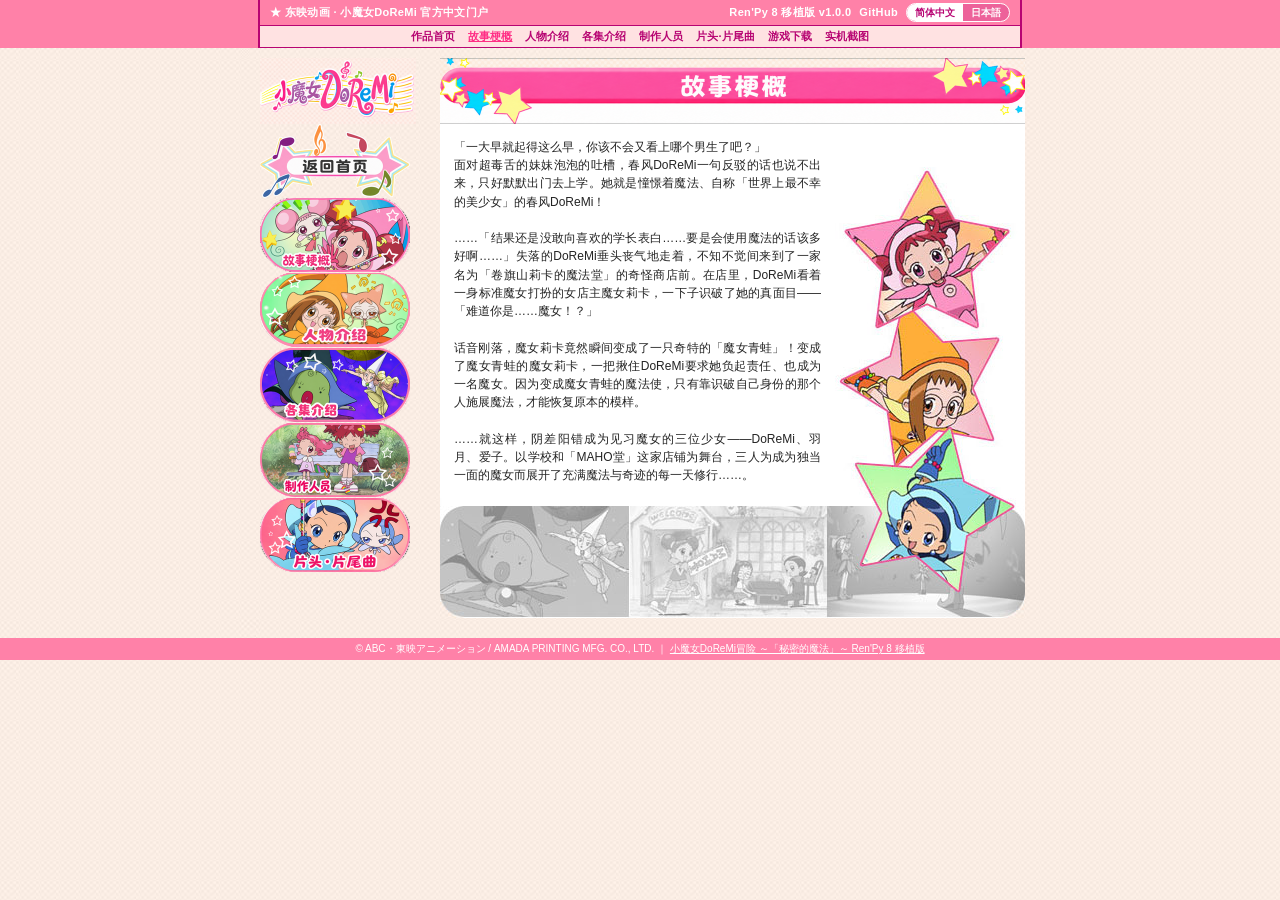
<file: docs/arasuji.html>
<!DOCTYPE html>
<html lang="zh-CN">
<head>
  <meta charset="UTF-8">
  <meta name="viewport" content="width=device-width, initial-scale=1.0">
  <title>小魔女DoReMi 故事梗概</title>
  <link rel="icon" type="image/png" href="favicon.png">
  <link rel="stylesheet" href="style.css" type="text/css">
  <script src="common.js"></script>
</head>
<body bgcolor="#FFFFFF" text="#000000" leftmargin="0" topmargin="0" marginwidth="0" marginheight="0" background="img/back.jpg" data-title-zh="小魔女DoReMi 故事梗概" data-title-jp="おジャ魔女どれみ　あらすじ">
<table class="toei-top-stripe" border="0" cellpadding="0" cellspacing="0" align="center">
  <tr>
    <td class="colF"><img src="img/spacer.gif" width="1" height="48" alt=""></td>
    <td class="toei-top-nav" align="center">
      <div class="toei-top-nav-inner">
        <div class="toei-top-row-pink">
          <span data-zh="★ 东映动画 · 小魔女DoReMi 官方中文门户" data-jp="★ 東映アニメーション · おジャ魔女どれみ 公式サイト">★ 东映动画 · 小魔女DoReMi 官方中文门户</span>
          <span class="toei-top-right-tools">
            <a href="game.html" data-zh="Ren'Py 8 移植版 v1.0.0" data-jp="Ren'Py 8 移植版 v1.0.0">Ren'Py 8 移植版 v1.0.0</a>
            <a href="https://github.com/dibin666/NaishoNoMahou-renpy" target="_blank" rel="noopener">GitHub</a>
            <span class="lang-switch" role="group" aria-label="Language Switch">
              <button type="button" class="lang-btn active" data-set-lang="zh">简体中文</button>
              <button type="button" class="lang-btn" data-set-lang="jp">日本語</button>
            </span>
          </span>
        </div>
        <div class="toei-top-row-light">
          <a href="index.html" data-zh="作品首页" data-jp="トップページ">作品首页</a>
          <a href="arasuji.html" class="current" data-zh="故事梗概" data-jp="あらすじ">故事梗概</a>
          <a href="caracter.html" data-zh="人物介绍" data-jp="キャラクター紹介">人物介绍</a>
          <a href="episode.html" data-zh="各集介绍" data-jp="各話紹介">各集介绍</a>
          <a href="staff.html" data-zh="制作人员" data-jp="スタッフ">制作人员</a>
          <a href="oped.html" data-zh="片头·片尾曲" data-jp="OP・ED">片头·片尾曲</a>
          <a href="game.html" data-zh="游戏下载" data-jp="ゲームDL">游戏下载</a>
          <a href="theater.html" data-zh="实机截图" data-jp="スクリーンショット">实机截图</a>
        </div>
      </div>
    </td>
    <td class="colF"><img src="img/spacer.gif" width="1" height="48" alt=""></td>
  </tr>
</table>
<div class="toei-scroll-wrap">
  <table width="800" border="0" cellspacing="0" cellpadding="0" align="center">
    <tr>
      <td colspan="6" class="img-cell"><img src="img/back.jpg" width="10" height="10" alt=""></td>
    </tr>
    <tr>
      <td rowspan="3" width="20" class="img-cell"><img src="img/spacer.gif" width="20" height="1" alt=""></td>
      <td rowspan="3" width="156" valign="top" class="sidebar-cell">
        <a href="index.html"><img src="img/logo_zh.png" data-zh="img/logo_zh.png" data-jp="img/jp/logo.jpg" width="156" height="66" alt="小魔女DoReMi" data-alt-zh="小魔女DoReMi" data-alt-jp="おジャ魔女どれみ"></a><br>
        <a href="index.html"><img src="img/menu_top_zh.png" data-zh="img/menu_top_zh.png" data-jp="img/jp/menu_top.gif" data-over-zh="img/menu_top_over_zh.png" data-over-jp="img/jp/menu_top_over.gif" width="150" height="74" alt="返回首页" data-alt-zh="返回首页" data-alt-jp="トップページへ戻る"></a><br>
        <a href="arasuji.html"><img src="img/menu01_zh.png" data-zh="img/menu01_zh.png" data-jp="img/jp/menu01.gif" data-over-zh="img/menu01_over_zh.png" data-over-jp="img/jp/menu01_over.gif" width="150" height="74" alt="故事梗概" data-alt-zh="故事梗概" data-alt-jp="あらすじ"></a><br>
        <img src="img/spacer.gif" width="1" height="1" alt=""><br>
        <a href="caracter.html"><img src="img/menu02_zh.png" data-zh="img/menu02_zh.png" data-jp="img/jp/menu02.gif" data-over-zh="img/menu02_over_zh.png" data-over-jp="img/jp/menu02_over.gif" width="150" height="74" alt="人物介绍" data-alt-zh="人物介绍" data-alt-jp="キャラクター紹介"></a><br>
        <img src="img/spacer.gif" width="1" height="1" alt=""><br>
        <a href="episode.html"><img src="img/menu03_zh.png" data-zh="img/menu03_zh.png" data-jp="img/jp/menu03.gif" data-over-zh="img/menu03_over_zh.png" data-over-jp="img/jp/menu03_over.gif" width="150" height="74" alt="各集介绍" data-alt-zh="各集介绍" data-alt-jp="各話紹介"></a><br>
        <img src="img/spacer.gif" width="1" height="1" alt=""><br>
        <a href="staff.html"><img src="img/menu04_zh.png" data-zh="img/menu04_zh.png" data-jp="img/jp/menu04.gif" data-over-zh="img/menu04_over_zh.png" data-over-jp="img/jp/menu04_over.gif" width="150" height="74" alt="制作人员" data-alt-zh="制作人员" data-alt-jp="スタッフ"></a><br>
        <img src="img/spacer.gif" width="1" height="1" alt=""><br>
        <a href="oped.html"><img src="img/menu05_zh.png" data-zh="img/menu05_zh.png" data-jp="img/jp/menu05.gif" data-over-zh="img/menu05_over_zh.png" data-over-jp="img/jp/menu05_over.gif" width="150" height="74" alt="片头·片尾曲" data-alt-zh="片头·片尾曲" data-alt-jp="オープニング・エンディング"></a><br>
      </td>
      <td rowspan="3" width="24" class="img-cell"><img src="img/spacer.gif" width="24" height="1" alt=""></td>
      <td width="585" colspan="2" class="img-cell"><img src="img/arasuji_title_zh.png" data-zh="img/arasuji_title_zh.png" data-jp="img/jp/arasuji_title.gif" width="585" height="66" alt="故事梗概"></td>
      <td rowspan="3" width="15">&nbsp;</td>
    </tr>
    <tr>
      <td width="395" bgcolor="#FFFFFF" valign="top">
        <table width="395" border="0" cellspacing="0" cellpadding="14">
          <tr>
            <td class="font12" valign="top" style="line-height:1.52em;" data-html="1" data-zh="「一大早就起得这么早，你该不会又看上哪个男生了吧？」<br>面对超毒舌的妹妹泡泡的吐槽，春风DoReMi一句反驳的话也说不出来，只好默默出门去上学。她就是憧憬着魔法、自称「世界上最不幸的美少女」的春风DoReMi！<br><br>……「结果还是没敢向喜欢的学长表白……要是会使用魔法的话该多好啊……」失落的DoReMi垂头丧气地走着，不知不觉间来到了一家名为「卷旗山莉卡的魔法堂」的奇怪商店前。在店里，DoReMi看着一身标准魔女打扮的女店主魔女莉卡，一下子识破了她的真面目——「难道你是……魔女！？」<br><br>话音刚落，魔女莉卡竟然瞬间变成了一只奇特的「魔女青蛙」！变成了魔女青蛙的魔女莉卡，一把揪住DoReMi要求她负起责任、也成为一名魔女。因为变成魔女青蛙的魔法使，只有靠识破自己身份的那个人施展魔法，才能恢复原本的模样。<br><br>……就这样，阴差阳错成为见习魔女的三位少女——DoReMi、羽月、爱子。以学校和「MAHO堂」这家店铺为舞台，三人为成为独当一面的魔女而展开了充满魔法与奇迹的每一天修行……。" data-jp="「こんなに早起きするなんて、まーた好きな男ができたな？」<br>超なまいきな妹ぽっぷのツッコミにぐうの音も出ないまま学校へと向かう春風どれみ。魔法に憧れる自称「世界一不幸な美少女」！<br><br>・・・「結局好きな先輩に告白できなかった・・・魔法が使えれば・・・」しょげかえったどれみがとぼとぼと知らず知らずの内に足を向けたのは、「マキハタヤマリカの魔法堂」という変わったお店。そこでどれみは、いかにも魔女、というような格好をしているその店の女主人マジョリカの正体を「もしかして・・・魔女？」と見破ってしまう。<br><br>するとなんと、マジョリカは奇妙な魔女ガエルの姿になってしまった！魔女ガエルになってしまったマジョリカは、どれみに責任を取ってお前も魔女になれとせまる。魔女ガエルになった魔法使いは、正体を見破った者の魔法でしか元の姿に戻れないのだ。<br><br>・・・ひょんなことから魔女見習いになった３人の少女、どれみ、はづき、あいこ。学校と「ＭＡＨＯ堂」というお店を舞台に、３人が一人前の魔女になるためのマジカルでミラクルな修行の毎日が続く・・・。">
              「一大早就起得这么早，你该不会又看上哪个男生了吧？」<br>面对超毒舌的妹妹泡泡的吐槽，春风DoReMi一句反驳的话也说不出来，只好默默出门去上学。她就是憧憬着魔法、自称「世界上最不幸的美少女」的春风DoReMi！<br><br>……「结果还是没敢向喜欢的学长表白……要是会使用魔法的话该多好啊……」失落的DoReMi垂头丧气地走着，不知不觉间来到了一家名为「卷旗山莉卡的魔法堂」的奇怪商店前。在店里，DoReMi看着一身标准魔女打扮的女店主魔女莉卡，一下子识破了她的真面目——「难道你是……魔女！？」<br><br>话音刚落，魔女莉卡竟然瞬间变成了一只奇特的「魔女青蛙」！变成了魔女青蛙的魔女莉卡，一把揪住DoReMi要求她负起责任、也成为一名魔女。因为变成魔女青蛙的魔法使，只有靠识破自己身份的那个人施展魔法，才能恢复原本的模样。<br><br>……就这样，阴差阳错成为见习魔女的三位少女——DoReMi、羽月、爱子。以学校和「MAHO堂」这家店铺为舞台，三人为成为独当一面的魔女而展开了充满魔法与奇迹的每一天修行……。
            </td>
          </tr>
        </table>
      </td>
      <td width="190" bgcolor="#FFFFFF" valign="bottom" class="img-cell"><img src="img/arasuji_img01.jpg" width="190" height="331" alt="DoReMi与羽月"></td>
    </tr>
    <tr>
      <td colspan="2" class="img-cell"><img src="img/arasuji_img_02.jpg" width="585" height="120" alt="MAHO堂与爱子"></td>
    </tr>
    <tr>
      <td colspan="6" class="img-cell"><img src="img/back.jpg" width="20" height="20" alt=""></td>
    </tr>
  </table>
</div>
<table width="100%" border="0" cellspacing="0" cellpadding="0">
  <tr>
    <td height="22" bgcolor="#FF81A8" align="center" valign="middle" class="font10">
      <font color="#FFFFFF">&copy; ABC・東映アニメーション / AMADA PRINTING MFG. CO., LTD. ｜ <a href="game.html" style="color:#FFFFFF;" data-zh="小魔女DoReMi冒险 ～「秘密的魔法」～ Ren'Py 8 移植版" data-jp="おジャ魔女あどべんちゃ～「ないしょのまほう」Ren'Py 8 移植版">小魔女DoReMi冒险 ～「秘密的魔法」～ Ren'Py 8 移植版</a></font>
    </td>
  </tr>
</table>

</body>
</html>
</file>
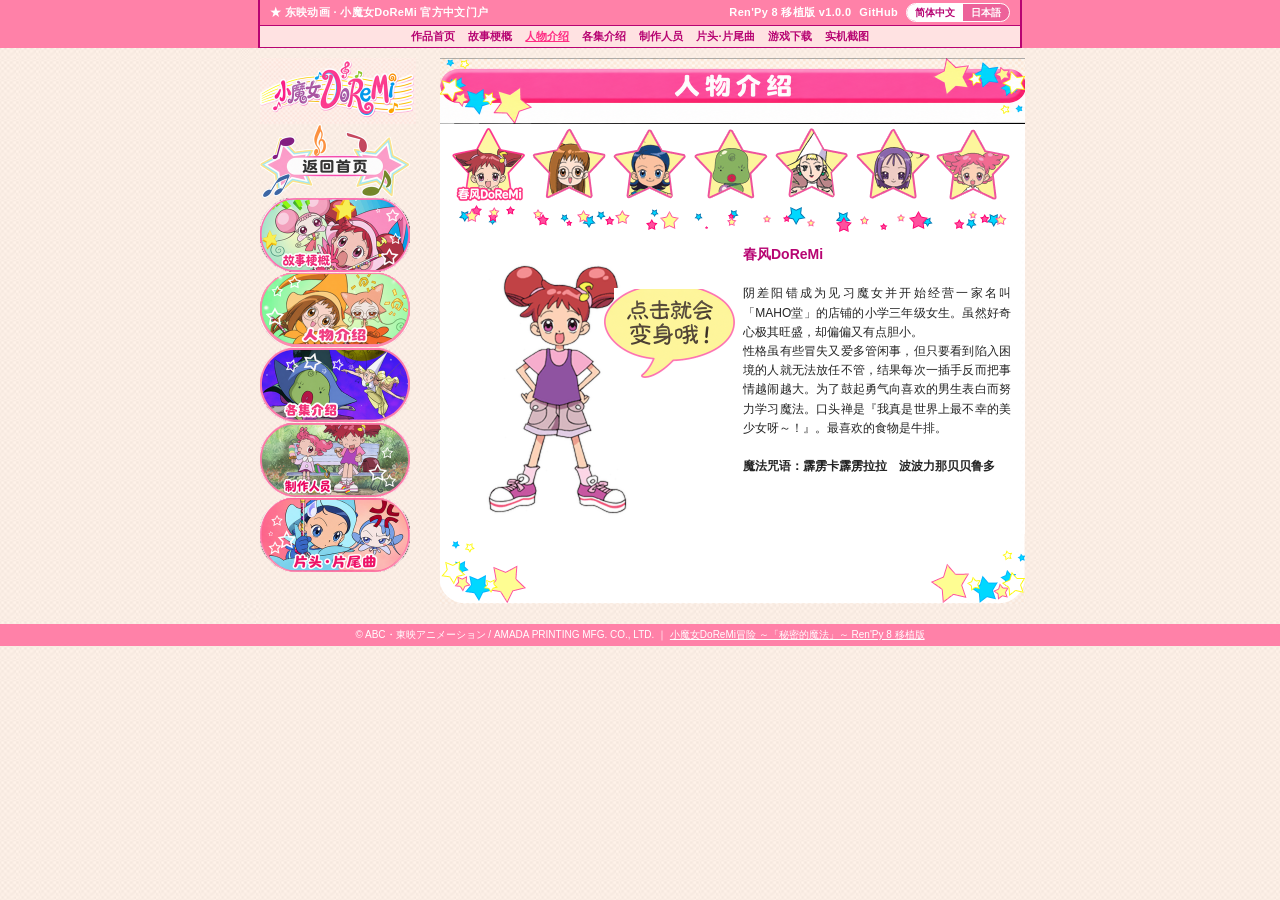
<file: docs/caracter.html>
<!DOCTYPE html>
<html lang="zh-CN">
<head>
  <meta charset="UTF-8">
  <meta name="viewport" content="width=device-width, initial-scale=1.0">
  <title>小魔女DoReMi 人物介绍 · 春风DoReMi</title>
  <link rel="icon" type="image/png" href="favicon.png">
  <link rel="stylesheet" href="style.css" type="text/css">
  <script src="common.js"></script>
</head>
<body bgcolor="#FFFFFF" text="#000000" leftmargin="0" topmargin="0" marginwidth="0" marginheight="0" background="img/back.jpg" data-title-zh="小魔女DoReMi 人物介绍 · 春风DoReMi" data-title-jp="おジャ魔女どれみ　キャラクター紹介 · 春風どれみ">
<table class="toei-top-stripe" border="0" cellpadding="0" cellspacing="0" align="center">
  <tr>
    <td class="colF"><img src="img/spacer.gif" width="1" height="48" alt=""></td>
    <td class="toei-top-nav" align="center">
      <div class="toei-top-nav-inner">
        <div class="toei-top-row-pink">
          <span data-zh="★ 东映动画 · 小魔女DoReMi 官方中文门户" data-jp="★ 東映アニメーション · おジャ魔女どれみ 公式サイト">★ 东映动画 · 小魔女DoReMi 官方中文门户</span>
          <span class="toei-top-right-tools">
            <a href="game.html" data-zh="Ren'Py 8 移植版 v1.0.0" data-jp="Ren'Py 8 移植版 v1.0.0">Ren'Py 8 移植版 v1.0.0</a>
            <a href="https://github.com/dibin666/NaishoNoMahou-renpy" target="_blank" rel="noopener">GitHub</a>
            <span class="lang-switch" role="group" aria-label="Language Switch">
              <button type="button" class="lang-btn active" data-set-lang="zh">简体中文</button>
              <button type="button" class="lang-btn" data-set-lang="jp">日本語</button>
            </span>
          </span>
        </div>
        <div class="toei-top-row-light">
          <a href="index.html" data-zh="作品首页" data-jp="トップページ">作品首页</a>
          <a href="arasuji.html" data-zh="故事梗概" data-jp="あらすじ">故事梗概</a>
          <a href="caracter.html" class="current" data-zh="人物介绍" data-jp="キャラクター紹介">人物介绍</a>
          <a href="episode.html" data-zh="各集介绍" data-jp="各話紹介">各集介绍</a>
          <a href="staff.html" data-zh="制作人员" data-jp="スタッフ">制作人员</a>
          <a href="oped.html" data-zh="片头·片尾曲" data-jp="OP・ED">片头·片尾曲</a>
          <a href="game.html" data-zh="游戏下载" data-jp="ゲームDL">游戏下载</a>
          <a href="theater.html" data-zh="实机截图" data-jp="スクリーンショット">实机截图</a>
        </div>
      </div>
    </td>
    <td class="colF"><img src="img/spacer.gif" width="1" height="48" alt=""></td>
  </tr>
</table>
<div class="toei-scroll-wrap">
  <table width="800" border="0" cellspacing="0" cellpadding="0" align="center">
    <tr>
      <td colspan="5" class="img-cell"><img src="img/back.jpg" width="10" height="10" alt=""></td>
    </tr>
    <tr>
      <td rowspan="3" width="20" class="img-cell"><img src="img/spacer.gif" width="20" height="1" alt=""></td>
      <td rowspan="3" width="156" valign="top" class="sidebar-cell">
        <a href="index.html"><img src="img/logo_zh.png" data-zh="img/logo_zh.png" data-jp="img/jp/logo.jpg" width="156" height="66" alt="小魔女DoReMi" data-alt-zh="小魔女DoReMi" data-alt-jp="おジャ魔女どれみ"></a><br>
        <a href="index.html"><img src="img/menu_top_zh.png" data-zh="img/menu_top_zh.png" data-jp="img/jp/menu_top.gif" data-over-zh="img/menu_top_over_zh.png" data-over-jp="img/jp/menu_top_over.gif" width="150" height="74" alt="返回首页" data-alt-zh="返回首页" data-alt-jp="トップページへ戻る"></a><br>
        <a href="arasuji.html"><img src="img/menu01_zh.png" data-zh="img/menu01_zh.png" data-jp="img/jp/menu01.gif" data-over-zh="img/menu01_over_zh.png" data-over-jp="img/jp/menu01_over.gif" width="150" height="74" alt="故事梗概" data-alt-zh="故事梗概" data-alt-jp="あらすじ"></a><br>
        <img src="img/spacer.gif" width="1" height="1" alt=""><br>
        <a href="caracter.html"><img src="img/menu02_zh.png" data-zh="img/menu02_zh.png" data-jp="img/jp/menu02.gif" data-over-zh="img/menu02_over_zh.png" data-over-jp="img/jp/menu02_over.gif" width="150" height="74" alt="人物介绍" data-alt-zh="人物介绍" data-alt-jp="キャラクター紹介"></a><br>
        <img src="img/spacer.gif" width="1" height="1" alt=""><br>
        <a href="episode.html"><img src="img/menu03_zh.png" data-zh="img/menu03_zh.png" data-jp="img/jp/menu03.gif" data-over-zh="img/menu03_over_zh.png" data-over-jp="img/jp/menu03_over.gif" width="150" height="74" alt="各集介绍" data-alt-zh="各集介绍" data-alt-jp="各話紹介"></a><br>
        <img src="img/spacer.gif" width="1" height="1" alt=""><br>
        <a href="staff.html"><img src="img/menu04_zh.png" data-zh="img/menu04_zh.png" data-jp="img/jp/menu04.gif" data-over-zh="img/menu04_over_zh.png" data-over-jp="img/jp/menu04_over.gif" width="150" height="74" alt="制作人员" data-alt-zh="制作人员" data-alt-jp="スタッフ"></a><br>
        <img src="img/spacer.gif" width="1" height="1" alt=""><br>
        <a href="oped.html"><img src="img/menu05_zh.png" data-zh="img/menu05_zh.png" data-jp="img/jp/menu05.gif" data-over-zh="img/menu05_over_zh.png" data-over-jp="img/jp/menu05_over.gif" width="150" height="74" alt="片头·片尾曲" data-alt-zh="片头·片尾曲" data-alt-jp="オープニング・エンディング"></a><br>
      </td>
      <td rowspan="3" width="24" class="img-cell"><img src="img/spacer.gif" width="24" height="1" alt=""></td>
      <td width="585" class="img-cell"><img src="img/cara_title_zh.png" data-zh="img/cara_title_zh.png" data-jp="img/jp/cara_title.gif" width="585" height="66" alt="人物介绍"></td>
      <td rowspan="3" width="15">&nbsp;</td>
    </tr>
    <tr>
      <td bgcolor="#FFFFFF" valign="top">
        <table width="585" border="0" cellspacing="0" cellpadding="0">
          <tr class="img-cell">
            <td width="10"><img src="img/spacer.gif" width="10" height="1" alt=""></td>
            <td><img src="img/cara_icon01_over_zh.png" data-zh="img/cara_icon01_over_zh.png" data-jp="img/jp/cara_icon01_over.gif" width="80" height="80" alt="春风DoReMi"></td>
            <td><a href="caracter02.html"><img src="img/cara_icon02.gif" data-zh="img/cara_icon02.gif" data-jp="img/cara_icon02.gif" data-over-zh="img/cara_icon02_over_zh.png" data-over-jp="img/jp/cara_icon02_over.gif" width="80" height="80" alt="藤原羽月"></a></td>
            <td><a href="caracter03.html"><img src="img/cara_icon03.gif" data-zh="img/cara_icon03.gif" data-jp="img/cara_icon03.gif" data-over-zh="img/cara_icon03_over_zh.png" data-over-jp="img/jp/cara_icon03_over.gif" width="80" height="80" alt="妹尾爱子"></a></td>
            <td><a href="caracter04.html"><img src="img/cara_icon04.gif" data-zh="img/cara_icon04.gif" data-jp="img/cara_icon04.gif" data-over-zh="img/cara_icon04_over_zh.png" data-over-jp="img/jp/cara_icon04_over.gif" width="80" height="80" alt="魔女莉卡"></a></td>
            <td><a href="caracter05.html"><img src="img/cara_icon05.gif" data-zh="img/cara_icon05.gif" data-jp="img/cara_icon05.gif" data-over-zh="img/cara_icon05_over_zh.png" data-over-jp="img/jp/cara_icon05_over.gif" width="80" height="80" alt="拉拉"></a></td>
            <td><a href="caracter06.html"><img src="img/cara_icon06.gif" data-zh="img/cara_icon06.gif" data-jp="img/cara_icon06.gif" data-over-zh="img/cara_icon06_over_zh.png" data-over-jp="img/jp/cara_icon06_over.gif" width="80" height="80" alt="濑川音符"></a></td>
            <td><a href="caracter07.html"><img src="img/cara_icon07.gif" data-zh="img/cara_icon07.gif" data-jp="img/cara_icon07.gif" data-over-zh="img/cara_icon07_over_zh.png" data-over-jp="img/jp/cara_icon07_over.gif" width="80" height="80" alt="春风泡泡"></a></td>
            <td width="10"><img src="img/spacer.gif" width="10" height="1" alt=""></td>
          </tr>
          <tr align="center">
            <td colspan="9" class="img-cell"><img src="img/line_star.gif" width="555" height="30" alt=""></td>
          </tr>
        </table>
        <table width="585" border="0" cellspacing="0" cellpadding="0">
          <tr>
            <td width="10" class="img-cell"><img src="img/spacer.gif" width="10" height="1" alt=""></td>
            <td width="285" valign="top" class="img-cell"><a href="javascript:toggleCharacterTransform()" data-title-zh="点击切换变身形态" data-title-jp="クリックで変身！" title="点击切换变身形态"><img id="majoImg" name="majo" src="img/cara_img01_zh.png" data-zh="img/cara_img01_zh.png" data-jp="img/jp/cara_img01.gif" data-transform="img/cara_img01_over.gif" width="285" height="300" alt="春风DoReMi"></a></td>
            <td class="font12" valign="top" style="padding:10px 4px 0 8px;">
              <span class="font14" style="color:#B70472;" data-zh="春风DoReMi" data-jp="春風どれみ">春风DoReMi</span><br>
              <img src="img/spacer.gif" width="1" height="10" alt=""><br>
              <span data-html="1" data-zh="阴差阳错成为见习魔女并开始经营一家名叫「MAHO堂」的店铺的小学三年级女生。虽然好奇心极其旺盛，却偏偏又有点胆小。<br>性格虽有些冒失又爱多管闲事，但只要看到陷入困境的人就无法放任不管，结果每次一插手反而把事情越闹越大。为了鼓起勇气向喜欢的男生表白而努力学习魔法。口头禅是『我真是世界上最不幸的美少女呀～！』。最喜欢的食物是牛排。<br><br><b>魔法咒语：霹雳卡霹雳拉拉　波波力那贝贝鲁多</b>" data-jp="ひょんなことから魔女見習いとなり、「ＭＡＨＯ堂」という店をはじめることになった、好奇心旺盛、そのクセ恐がりの小学３年生。<br>ちょっとドジで、おせっかいだが、困っている人を見ると放っておけない性格なので、でしゃばる度に騒ぎを大きくしてしまう。好きな男の子に告白する勇気を出すために魔法を覚えようとする。『私って世界一不幸な美少女だ〜！』が口癖。ステーキが大好物。<br><br><b>魔法の呪文は　ピリカピリララ　ポポリナペペルト</b>">阴差阳错成为见习魔女并开始经营一家名叫「MAHO堂」的店铺的小学三年级女生。虽然好奇心极其旺盛，却偏偏又有点胆小。<br>性格虽有些冒失又爱多管闲事，但只要看到陷入困境的人就无法放任不管，结果每次一插手反而把事情越闹越大。为了鼓起勇气向喜欢的男生表白而努力学习魔法。口头禅是『我真是世界上最不幸的美少女呀～！』。最喜欢的食物是牛排。<br><br><b>魔法咒语：霹雳卡霹雳拉拉　波波力那贝贝鲁多</b></span>
            </td>
            <td width="10" class="img-cell"><img src="img/spacer.gif" width="10" height="1" alt=""></td>
          </tr>
        </table>
      </td>
    </tr>
    <tr>
      <td valign="top" class="img-cell"><img src="img/waku_star.gif" width="585" height="70" alt=""></td>
    </tr>
    <tr>
      <td colspan="5" class="img-cell"><img src="img/back.jpg" width="20" height="20" alt=""></td>
    </tr>
  </table>
</div>
<table width="100%" border="0" cellspacing="0" cellpadding="0">
  <tr>
    <td height="22" bgcolor="#FF81A8" align="center" valign="middle" class="font10">
      <font color="#FFFFFF">&copy; ABC・東映アニメーション / AMADA PRINTING MFG. CO., LTD. ｜ <a href="game.html" style="color:#FFFFFF;" data-zh="小魔女DoReMi冒险 ～「秘密的魔法」～ Ren'Py 8 移植版" data-jp="おジャ魔女あどべんちゃ～「ないしょのまほう」Ren'Py 8 移植版">小魔女DoReMi冒险 ～「秘密的魔法」～ Ren'Py 8 移植版</a></font>
    </td>
  </tr>
</table>

</body>
</html>
</file>
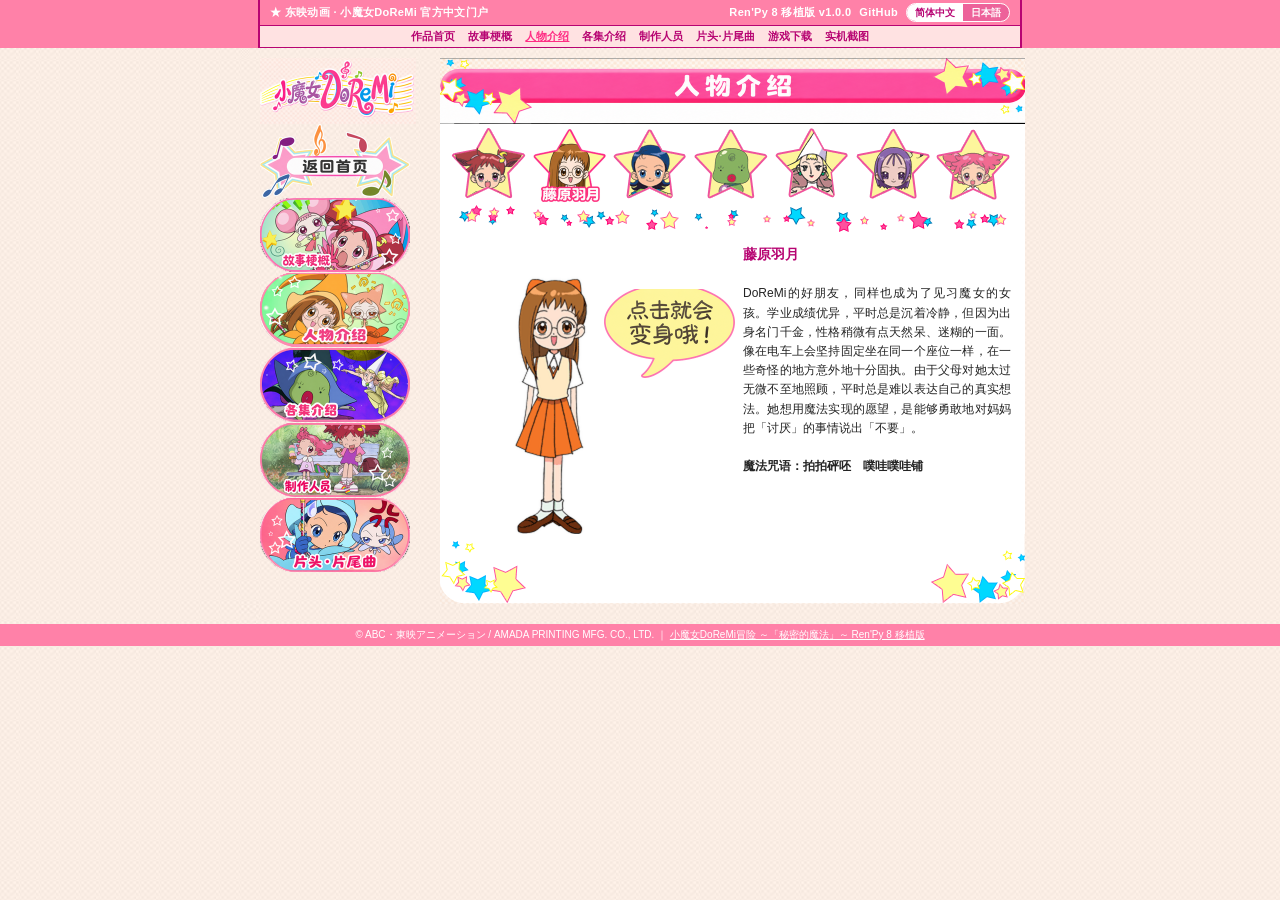
<file: docs/caracter02.html>
<!DOCTYPE html>
<html lang="zh-CN">
<head>
  <meta charset="UTF-8">
  <meta name="viewport" content="width=device-width, initial-scale=1.0">
  <title>小魔女DoReMi 人物介绍 · 藤原羽月</title>
  <link rel="icon" type="image/png" href="favicon.png">
  <link rel="stylesheet" href="style.css" type="text/css">
  <script src="common.js"></script>
</head>
<body bgcolor="#FFFFFF" text="#000000" leftmargin="0" topmargin="0" marginwidth="0" marginheight="0" background="img/back.jpg" data-title-zh="小魔女DoReMi 人物介绍 · 藤原羽月" data-title-jp="おジャ魔女どれみ　キャラクター紹介 · 藤原はづき">
<table class="toei-top-stripe" border="0" cellpadding="0" cellspacing="0" align="center">
  <tr>
    <td class="colF"><img src="img/spacer.gif" width="1" height="48" alt=""></td>
    <td class="toei-top-nav" align="center">
      <div class="toei-top-nav-inner">
        <div class="toei-top-row-pink">
          <span data-zh="★ 东映动画 · 小魔女DoReMi 官方中文门户" data-jp="★ 東映アニメーション · おジャ魔女どれみ 公式サイト">★ 东映动画 · 小魔女DoReMi 官方中文门户</span>
          <span class="toei-top-right-tools">
            <a href="game.html" data-zh="Ren'Py 8 移植版 v1.0.0" data-jp="Ren'Py 8 移植版 v1.0.0">Ren'Py 8 移植版 v1.0.0</a>
            <a href="https://github.com/dibin666/NaishoNoMahou-renpy" target="_blank" rel="noopener">GitHub</a>
            <span class="lang-switch" role="group" aria-label="Language Switch">
              <button type="button" class="lang-btn active" data-set-lang="zh">简体中文</button>
              <button type="button" class="lang-btn" data-set-lang="jp">日本語</button>
            </span>
          </span>
        </div>
        <div class="toei-top-row-light">
          <a href="index.html" data-zh="作品首页" data-jp="トップページ">作品首页</a>
          <a href="arasuji.html" data-zh="故事梗概" data-jp="あらすじ">故事梗概</a>
          <a href="caracter.html" class="current" data-zh="人物介绍" data-jp="キャラクター紹介">人物介绍</a>
          <a href="episode.html" data-zh="各集介绍" data-jp="各話紹介">各集介绍</a>
          <a href="staff.html" data-zh="制作人员" data-jp="スタッフ">制作人员</a>
          <a href="oped.html" data-zh="片头·片尾曲" data-jp="OP・ED">片头·片尾曲</a>
          <a href="game.html" data-zh="游戏下载" data-jp="ゲームDL">游戏下载</a>
          <a href="theater.html" data-zh="实机截图" data-jp="スクリーンショット">实机截图</a>
        </div>
      </div>
    </td>
    <td class="colF"><img src="img/spacer.gif" width="1" height="48" alt=""></td>
  </tr>
</table>
<div class="toei-scroll-wrap">
  <table width="800" border="0" cellspacing="0" cellpadding="0" align="center">
    <tr>
      <td colspan="5" class="img-cell"><img src="img/back.jpg" width="10" height="10" alt=""></td>
    </tr>
    <tr>
      <td rowspan="3" width="20" class="img-cell"><img src="img/spacer.gif" width="20" height="1" alt=""></td>
      <td rowspan="3" width="156" valign="top" class="sidebar-cell">
        <a href="index.html"><img src="img/logo_zh.png" data-zh="img/logo_zh.png" data-jp="img/jp/logo.jpg" width="156" height="66" alt="小魔女DoReMi" data-alt-zh="小魔女DoReMi" data-alt-jp="おジャ魔女どれみ"></a><br>
        <a href="index.html"><img src="img/menu_top_zh.png" data-zh="img/menu_top_zh.png" data-jp="img/jp/menu_top.gif" data-over-zh="img/menu_top_over_zh.png" data-over-jp="img/jp/menu_top_over.gif" width="150" height="74" alt="返回首页" data-alt-zh="返回首页" data-alt-jp="トップページへ戻る"></a><br>
        <a href="arasuji.html"><img src="img/menu01_zh.png" data-zh="img/menu01_zh.png" data-jp="img/jp/menu01.gif" data-over-zh="img/menu01_over_zh.png" data-over-jp="img/jp/menu01_over.gif" width="150" height="74" alt="故事梗概" data-alt-zh="故事梗概" data-alt-jp="あらすじ"></a><br>
        <img src="img/spacer.gif" width="1" height="1" alt=""><br>
        <a href="caracter.html"><img src="img/menu02_zh.png" data-zh="img/menu02_zh.png" data-jp="img/jp/menu02.gif" data-over-zh="img/menu02_over_zh.png" data-over-jp="img/jp/menu02_over.gif" width="150" height="74" alt="人物介绍" data-alt-zh="人物介绍" data-alt-jp="キャラクター紹介"></a><br>
        <img src="img/spacer.gif" width="1" height="1" alt=""><br>
        <a href="episode.html"><img src="img/menu03_zh.png" data-zh="img/menu03_zh.png" data-jp="img/jp/menu03.gif" data-over-zh="img/menu03_over_zh.png" data-over-jp="img/jp/menu03_over.gif" width="150" height="74" alt="各集介绍" data-alt-zh="各集介绍" data-alt-jp="各話紹介"></a><br>
        <img src="img/spacer.gif" width="1" height="1" alt=""><br>
        <a href="staff.html"><img src="img/menu04_zh.png" data-zh="img/menu04_zh.png" data-jp="img/jp/menu04.gif" data-over-zh="img/menu04_over_zh.png" data-over-jp="img/jp/menu04_over.gif" width="150" height="74" alt="制作人员" data-alt-zh="制作人员" data-alt-jp="スタッフ"></a><br>
        <img src="img/spacer.gif" width="1" height="1" alt=""><br>
        <a href="oped.html"><img src="img/menu05_zh.png" data-zh="img/menu05_zh.png" data-jp="img/jp/menu05.gif" data-over-zh="img/menu05_over_zh.png" data-over-jp="img/jp/menu05_over.gif" width="150" height="74" alt="片头·片尾曲" data-alt-zh="片头·片尾曲" data-alt-jp="オープニング・エンディング"></a><br>
      </td>
      <td rowspan="3" width="24" class="img-cell"><img src="img/spacer.gif" width="24" height="1" alt=""></td>
      <td width="585" class="img-cell"><img src="img/cara_title_zh.png" data-zh="img/cara_title_zh.png" data-jp="img/jp/cara_title.gif" width="585" height="66" alt="人物介绍"></td>
      <td rowspan="3" width="15">&nbsp;</td>
    </tr>
    <tr>
      <td bgcolor="#FFFFFF" valign="top">
        <table width="585" border="0" cellspacing="0" cellpadding="0">
          <tr class="img-cell">
            <td width="10"><img src="img/spacer.gif" width="10" height="1" alt=""></td>
            <td><a href="caracter.html"><img src="img/cara_icon01.gif" data-zh="img/cara_icon01.gif" data-jp="img/cara_icon01.gif" data-over-zh="img/cara_icon01_over_zh.png" data-over-jp="img/jp/cara_icon01_over.gif" width="80" height="80" alt="春风DoReMi"></a></td>
            <td><img src="img/cara_icon02_over_zh.png" data-zh="img/cara_icon02_over_zh.png" data-jp="img/jp/cara_icon02_over.gif" width="80" height="80" alt="藤原羽月"></td>
            <td><a href="caracter03.html"><img src="img/cara_icon03.gif" data-zh="img/cara_icon03.gif" data-jp="img/cara_icon03.gif" data-over-zh="img/cara_icon03_over_zh.png" data-over-jp="img/jp/cara_icon03_over.gif" width="80" height="80" alt="妹尾爱子"></a></td>
            <td><a href="caracter04.html"><img src="img/cara_icon04.gif" data-zh="img/cara_icon04.gif" data-jp="img/cara_icon04.gif" data-over-zh="img/cara_icon04_over_zh.png" data-over-jp="img/jp/cara_icon04_over.gif" width="80" height="80" alt="魔女莉卡"></a></td>
            <td><a href="caracter05.html"><img src="img/cara_icon05.gif" data-zh="img/cara_icon05.gif" data-jp="img/cara_icon05.gif" data-over-zh="img/cara_icon05_over_zh.png" data-over-jp="img/jp/cara_icon05_over.gif" width="80" height="80" alt="拉拉"></a></td>
            <td><a href="caracter06.html"><img src="img/cara_icon06.gif" data-zh="img/cara_icon06.gif" data-jp="img/cara_icon06.gif" data-over-zh="img/cara_icon06_over_zh.png" data-over-jp="img/jp/cara_icon06_over.gif" width="80" height="80" alt="濑川音符"></a></td>
            <td><a href="caracter07.html"><img src="img/cara_icon07.gif" data-zh="img/cara_icon07.gif" data-jp="img/cara_icon07.gif" data-over-zh="img/cara_icon07_over_zh.png" data-over-jp="img/jp/cara_icon07_over.gif" width="80" height="80" alt="春风泡泡"></a></td>
            <td width="10"><img src="img/spacer.gif" width="10" height="1" alt=""></td>
          </tr>
          <tr align="center">
            <td colspan="9" class="img-cell"><img src="img/line_star.gif" width="555" height="30" alt=""></td>
          </tr>
        </table>
        <table width="585" border="0" cellspacing="0" cellpadding="0">
          <tr>
            <td width="10" class="img-cell"><img src="img/spacer.gif" width="10" height="1" alt=""></td>
            <td width="285" valign="top" class="img-cell"><a href="javascript:toggleCharacterTransform()" data-title-zh="点击切换变身形态" data-title-jp="クリックで変身！" title="点击切换变身形态"><img id="majoImg" name="majo" src="img/cara_img02_zh.png" data-zh="img/cara_img02_zh.png" data-jp="img/jp/cara_img02.gif" data-transform="img/cara_img02_over.gif" width="285" height="300" alt="藤原羽月"></a></td>
            <td class="font12" valign="top" style="padding:10px 4px 0 8px;">
              <span class="font14" style="color:#B70472;" data-zh="藤原羽月" data-jp="藤原はづき">藤原羽月</span><br>
              <img src="img/spacer.gif" width="1" height="10" alt=""><br>
              <span data-html="1" data-zh="DoReMi的好朋友，同样也成为了见习魔女的女孩。学业成绩优异，平时总是沉着冷静，但因为出身名门千金，性格稍微有点天然呆、迷糊的一面。像在电车上会坚持固定坐在同一个座位一样，在一些奇怪的地方意外地十分固执。由于父母对她太过无微不至地照顾，平时总是难以表达自己的真实想法。她想用魔法实现的愿望，是能够勇敢地对妈妈把「讨厌」的事情说出「不要」。<br><br><b>魔法咒语：拍拍砰呸　噗哇噗哇铺</b>" data-jp="どれみの友達で同じく魔女見習いになった女の子。成績優秀、常に冷静だが、お嬢様育ちのせいで、少々おっとりしていてトボケた所がある。電車の座席の座る場所を決めていたりと、ヘンなところで頑固な面を持つ。両親が、面倒見が良すぎるので、自分を表現できないでいる。魔法で叶えたい願いは、母親に「イヤ」なものは「イヤ」と言えるようになること。<br><br><b>魔法の呪文は　パイパイポンポイ　プワプワプー</b>">DoReMi的好朋友，同样也成为了见习魔女的女孩。学业成绩优异，平时总是沉着冷静，但因为出身名门千金，性格稍微有点天然呆、迷糊的一面。像在电车上会坚持固定坐在同一个座位一样，在一些奇怪的地方意外地十分固执。由于父母对她太过无微不至地照顾，平时总是难以表达自己的真实想法。她想用魔法实现的愿望，是能够勇敢地对妈妈把「讨厌」的事情说出「不要」。<br><br><b>魔法咒语：拍拍砰呸　噗哇噗哇铺</b></span>
            </td>
            <td width="10" class="img-cell"><img src="img/spacer.gif" width="10" height="1" alt=""></td>
          </tr>
        </table>
      </td>
    </tr>
    <tr>
      <td valign="top" class="img-cell"><img src="img/waku_star.gif" width="585" height="70" alt=""></td>
    </tr>
    <tr>
      <td colspan="5" class="img-cell"><img src="img/back.jpg" width="20" height="20" alt=""></td>
    </tr>
  </table>
</div>
<table width="100%" border="0" cellspacing="0" cellpadding="0">
  <tr>
    <td height="22" bgcolor="#FF81A8" align="center" valign="middle" class="font10">
      <font color="#FFFFFF">&copy; ABC・東映アニメーション / AMADA PRINTING MFG. CO., LTD. ｜ <a href="game.html" style="color:#FFFFFF;" data-zh="小魔女DoReMi冒险 ～「秘密的魔法」～ Ren'Py 8 移植版" data-jp="おジャ魔女あどべんちゃ～「ないしょのまほう」Ren'Py 8 移植版">小魔女DoReMi冒险 ～「秘密的魔法」～ Ren'Py 8 移植版</a></font>
    </td>
  </tr>
</table>

</body>
</html>
</file>
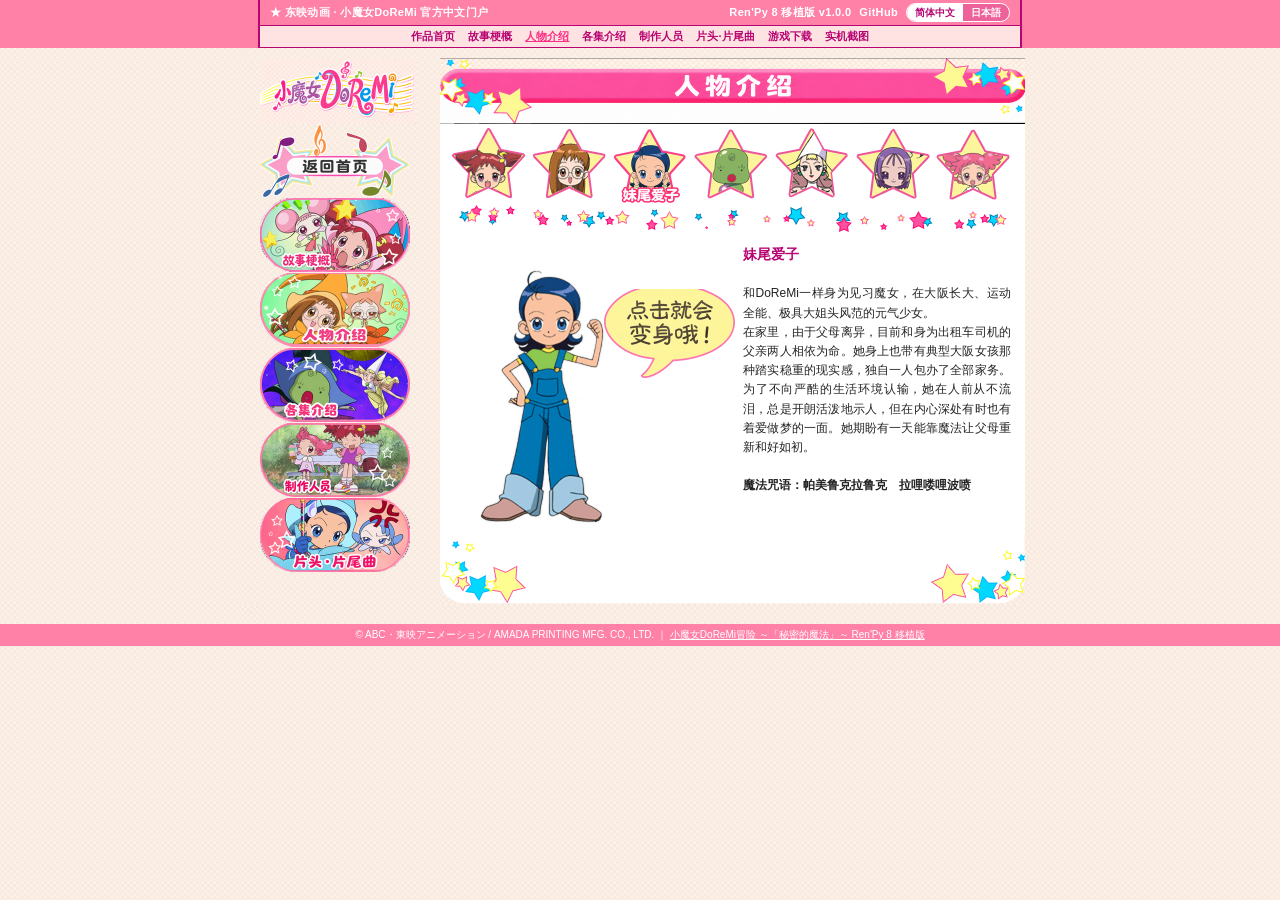
<file: docs/caracter03.html>
<!DOCTYPE html>
<html lang="zh-CN">
<head>
  <meta charset="UTF-8">
  <meta name="viewport" content="width=device-width, initial-scale=1.0">
  <title>小魔女DoReMi 人物介绍 · 妹尾爱子</title>
  <link rel="icon" type="image/png" href="favicon.png">
  <link rel="stylesheet" href="style.css" type="text/css">
  <script src="common.js"></script>
</head>
<body bgcolor="#FFFFFF" text="#000000" leftmargin="0" topmargin="0" marginwidth="0" marginheight="0" background="img/back.jpg" data-title-zh="小魔女DoReMi 人物介绍 · 妹尾爱子" data-title-jp="おジャ魔女どれみ　キャラクター紹介 · 妹尾あいこ">
<table class="toei-top-stripe" border="0" cellpadding="0" cellspacing="0" align="center">
  <tr>
    <td class="colF"><img src="img/spacer.gif" width="1" height="48" alt=""></td>
    <td class="toei-top-nav" align="center">
      <div class="toei-top-nav-inner">
        <div class="toei-top-row-pink">
          <span data-zh="★ 东映动画 · 小魔女DoReMi 官方中文门户" data-jp="★ 東映アニメーション · おジャ魔女どれみ 公式サイト">★ 东映动画 · 小魔女DoReMi 官方中文门户</span>
          <span class="toei-top-right-tools">
            <a href="game.html" data-zh="Ren'Py 8 移植版 v1.0.0" data-jp="Ren'Py 8 移植版 v1.0.0">Ren'Py 8 移植版 v1.0.0</a>
            <a href="https://github.com/dibin666/NaishoNoMahou-renpy" target="_blank" rel="noopener">GitHub</a>
            <span class="lang-switch" role="group" aria-label="Language Switch">
              <button type="button" class="lang-btn active" data-set-lang="zh">简体中文</button>
              <button type="button" class="lang-btn" data-set-lang="jp">日本語</button>
            </span>
          </span>
        </div>
        <div class="toei-top-row-light">
          <a href="index.html" data-zh="作品首页" data-jp="トップページ">作品首页</a>
          <a href="arasuji.html" data-zh="故事梗概" data-jp="あらすじ">故事梗概</a>
          <a href="caracter.html" class="current" data-zh="人物介绍" data-jp="キャラクター紹介">人物介绍</a>
          <a href="episode.html" data-zh="各集介绍" data-jp="各話紹介">各集介绍</a>
          <a href="staff.html" data-zh="制作人员" data-jp="スタッフ">制作人员</a>
          <a href="oped.html" data-zh="片头·片尾曲" data-jp="OP・ED">片头·片尾曲</a>
          <a href="game.html" data-zh="游戏下载" data-jp="ゲームDL">游戏下载</a>
          <a href="theater.html" data-zh="实机截图" data-jp="スクリーンショット">实机截图</a>
        </div>
      </div>
    </td>
    <td class="colF"><img src="img/spacer.gif" width="1" height="48" alt=""></td>
  </tr>
</table>
<div class="toei-scroll-wrap">
  <table width="800" border="0" cellspacing="0" cellpadding="0" align="center">
    <tr>
      <td colspan="5" class="img-cell"><img src="img/back.jpg" width="10" height="10" alt=""></td>
    </tr>
    <tr>
      <td rowspan="3" width="20" class="img-cell"><img src="img/spacer.gif" width="20" height="1" alt=""></td>
      <td rowspan="3" width="156" valign="top" class="sidebar-cell">
        <a href="index.html"><img src="img/logo_zh.png" data-zh="img/logo_zh.png" data-jp="img/jp/logo.jpg" width="156" height="66" alt="小魔女DoReMi" data-alt-zh="小魔女DoReMi" data-alt-jp="おジャ魔女どれみ"></a><br>
        <a href="index.html"><img src="img/menu_top_zh.png" data-zh="img/menu_top_zh.png" data-jp="img/jp/menu_top.gif" data-over-zh="img/menu_top_over_zh.png" data-over-jp="img/jp/menu_top_over.gif" width="150" height="74" alt="返回首页" data-alt-zh="返回首页" data-alt-jp="トップページへ戻る"></a><br>
        <a href="arasuji.html"><img src="img/menu01_zh.png" data-zh="img/menu01_zh.png" data-jp="img/jp/menu01.gif" data-over-zh="img/menu01_over_zh.png" data-over-jp="img/jp/menu01_over.gif" width="150" height="74" alt="故事梗概" data-alt-zh="故事梗概" data-alt-jp="あらすじ"></a><br>
        <img src="img/spacer.gif" width="1" height="1" alt=""><br>
        <a href="caracter.html"><img src="img/menu02_zh.png" data-zh="img/menu02_zh.png" data-jp="img/jp/menu02.gif" data-over-zh="img/menu02_over_zh.png" data-over-jp="img/jp/menu02_over.gif" width="150" height="74" alt="人物介绍" data-alt-zh="人物介绍" data-alt-jp="キャラクター紹介"></a><br>
        <img src="img/spacer.gif" width="1" height="1" alt=""><br>
        <a href="episode.html"><img src="img/menu03_zh.png" data-zh="img/menu03_zh.png" data-jp="img/jp/menu03.gif" data-over-zh="img/menu03_over_zh.png" data-over-jp="img/jp/menu03_over.gif" width="150" height="74" alt="各集介绍" data-alt-zh="各集介绍" data-alt-jp="各話紹介"></a><br>
        <img src="img/spacer.gif" width="1" height="1" alt=""><br>
        <a href="staff.html"><img src="img/menu04_zh.png" data-zh="img/menu04_zh.png" data-jp="img/jp/menu04.gif" data-over-zh="img/menu04_over_zh.png" data-over-jp="img/jp/menu04_over.gif" width="150" height="74" alt="制作人员" data-alt-zh="制作人员" data-alt-jp="スタッフ"></a><br>
        <img src="img/spacer.gif" width="1" height="1" alt=""><br>
        <a href="oped.html"><img src="img/menu05_zh.png" data-zh="img/menu05_zh.png" data-jp="img/jp/menu05.gif" data-over-zh="img/menu05_over_zh.png" data-over-jp="img/jp/menu05_over.gif" width="150" height="74" alt="片头·片尾曲" data-alt-zh="片头·片尾曲" data-alt-jp="オープニング・エンディング"></a><br>
      </td>
      <td rowspan="3" width="24" class="img-cell"><img src="img/spacer.gif" width="24" height="1" alt=""></td>
      <td width="585" class="img-cell"><img src="img/cara_title_zh.png" data-zh="img/cara_title_zh.png" data-jp="img/jp/cara_title.gif" width="585" height="66" alt="人物介绍"></td>
      <td rowspan="3" width="15">&nbsp;</td>
    </tr>
    <tr>
      <td bgcolor="#FFFFFF" valign="top">
        <table width="585" border="0" cellspacing="0" cellpadding="0">
          <tr class="img-cell">
            <td width="10"><img src="img/spacer.gif" width="10" height="1" alt=""></td>
            <td><a href="caracter.html"><img src="img/cara_icon01.gif" data-zh="img/cara_icon01.gif" data-jp="img/cara_icon01.gif" data-over-zh="img/cara_icon01_over_zh.png" data-over-jp="img/jp/cara_icon01_over.gif" width="80" height="80" alt="春风DoReMi"></a></td>
            <td><a href="caracter02.html"><img src="img/cara_icon02.gif" data-zh="img/cara_icon02.gif" data-jp="img/cara_icon02.gif" data-over-zh="img/cara_icon02_over_zh.png" data-over-jp="img/jp/cara_icon02_over.gif" width="80" height="80" alt="藤原羽月"></a></td>
            <td><img src="img/cara_icon03_over_zh.png" data-zh="img/cara_icon03_over_zh.png" data-jp="img/jp/cara_icon03_over.gif" width="80" height="80" alt="妹尾爱子"></td>
            <td><a href="caracter04.html"><img src="img/cara_icon04.gif" data-zh="img/cara_icon04.gif" data-jp="img/cara_icon04.gif" data-over-zh="img/cara_icon04_over_zh.png" data-over-jp="img/jp/cara_icon04_over.gif" width="80" height="80" alt="魔女莉卡"></a></td>
            <td><a href="caracter05.html"><img src="img/cara_icon05.gif" data-zh="img/cara_icon05.gif" data-jp="img/cara_icon05.gif" data-over-zh="img/cara_icon05_over_zh.png" data-over-jp="img/jp/cara_icon05_over.gif" width="80" height="80" alt="拉拉"></a></td>
            <td><a href="caracter06.html"><img src="img/cara_icon06.gif" data-zh="img/cara_icon06.gif" data-jp="img/cara_icon06.gif" data-over-zh="img/cara_icon06_over_zh.png" data-over-jp="img/jp/cara_icon06_over.gif" width="80" height="80" alt="濑川音符"></a></td>
            <td><a href="caracter07.html"><img src="img/cara_icon07.gif" data-zh="img/cara_icon07.gif" data-jp="img/cara_icon07.gif" data-over-zh="img/cara_icon07_over_zh.png" data-over-jp="img/jp/cara_icon07_over.gif" width="80" height="80" alt="春风泡泡"></a></td>
            <td width="10"><img src="img/spacer.gif" width="10" height="1" alt=""></td>
          </tr>
          <tr align="center">
            <td colspan="9" class="img-cell"><img src="img/line_star.gif" width="555" height="30" alt=""></td>
          </tr>
        </table>
        <table width="585" border="0" cellspacing="0" cellpadding="0">
          <tr>
            <td width="10" class="img-cell"><img src="img/spacer.gif" width="10" height="1" alt=""></td>
            <td width="285" valign="top" class="img-cell"><a href="javascript:toggleCharacterTransform()" data-title-zh="点击切换变身形态" data-title-jp="クリックで変身！" title="点击切换变身形态"><img id="majoImg" name="majo" src="img/cara_img03_zh.png" data-zh="img/cara_img03_zh.png" data-jp="img/jp/cara_img03.gif" data-transform="img/cara_img03_over.gif" width="285" height="300" alt="妹尾爱子"></a></td>
            <td class="font12" valign="top" style="padding:10px 4px 0 8px;">
              <span class="font14" style="color:#B70472;" data-zh="妹尾爱子" data-jp="妹尾あいこ">妹尾爱子</span><br>
              <img src="img/spacer.gif" width="1" height="10" alt=""><br>
              <span data-html="1" data-zh="和DoReMi一样身为见习魔女，在大阪长大、运动全能、极具大姐头风范的元气少女。<br>在家里，由于父母离异，目前和身为出租车司机的父亲两人相依为命。她身上也带有典型大阪女孩那种踏实稳重的现实感，独自一人包办了全部家务。为了不向严酷的生活环境认输，她在人前从不流泪，总是开朗活泼地示人，但在内心深处有时也有着爱做梦的一面。她期盼有一天能靠魔法让父母重新和好如初。<br><br><b>魔法咒语：帕美鲁克拉鲁克　拉哩喽哩波喷</b>" data-jp="どれみと同じく魔女見習いで、大阪育ちでスポーツ万能、姉御肌の元気娘。<br>家庭では、両親が離婚していて、タクシーの運転手である父親と二人暮し。ナニワっ子らしいしっかりした現実感覚も持ち合わせていて、一人で家事全般をこなしている。シビアな環境に負けまいと人前では涙を見せず、明るく振る舞っている反面、時には夢見がちな一面もある。魔法で両親がもう一度仲良くなったらと思っている。<br><br><b>魔法の呪文は　パメルクラルク　ラリロリポップン</b>">和DoReMi一样身为见习魔女，在大阪长大、运动全能、极具大姐头风范的元气少女。<br>在家里，由于父母离异，目前和身为出租车司机的父亲两人相依为命。她身上也带有典型大阪女孩那种踏实稳重的现实感，独自一人包办了全部家务。为了不向严酷的生活环境认输，她在人前从不流泪，总是开朗活泼地示人，但在内心深处有时也有着爱做梦的一面。她期盼有一天能靠魔法让父母重新和好如初。<br><br><b>魔法咒语：帕美鲁克拉鲁克　拉哩喽哩波喷</b></span>
            </td>
            <td width="10" class="img-cell"><img src="img/spacer.gif" width="10" height="1" alt=""></td>
          </tr>
        </table>
      </td>
    </tr>
    <tr>
      <td valign="top" class="img-cell"><img src="img/waku_star.gif" width="585" height="70" alt=""></td>
    </tr>
    <tr>
      <td colspan="5" class="img-cell"><img src="img/back.jpg" width="20" height="20" alt=""></td>
    </tr>
  </table>
</div>
<table width="100%" border="0" cellspacing="0" cellpadding="0">
  <tr>
    <td height="22" bgcolor="#FF81A8" align="center" valign="middle" class="font10">
      <font color="#FFFFFF">&copy; ABC・東映アニメーション / AMADA PRINTING MFG. CO., LTD. ｜ <a href="game.html" style="color:#FFFFFF;" data-zh="小魔女DoReMi冒险 ～「秘密的魔法」～ Ren'Py 8 移植版" data-jp="おジャ魔女あどべんちゃ～「ないしょのまほう」Ren'Py 8 移植版">小魔女DoReMi冒险 ～「秘密的魔法」～ Ren'Py 8 移植版</a></font>
    </td>
  </tr>
</table>

</body>
</html>
</file>
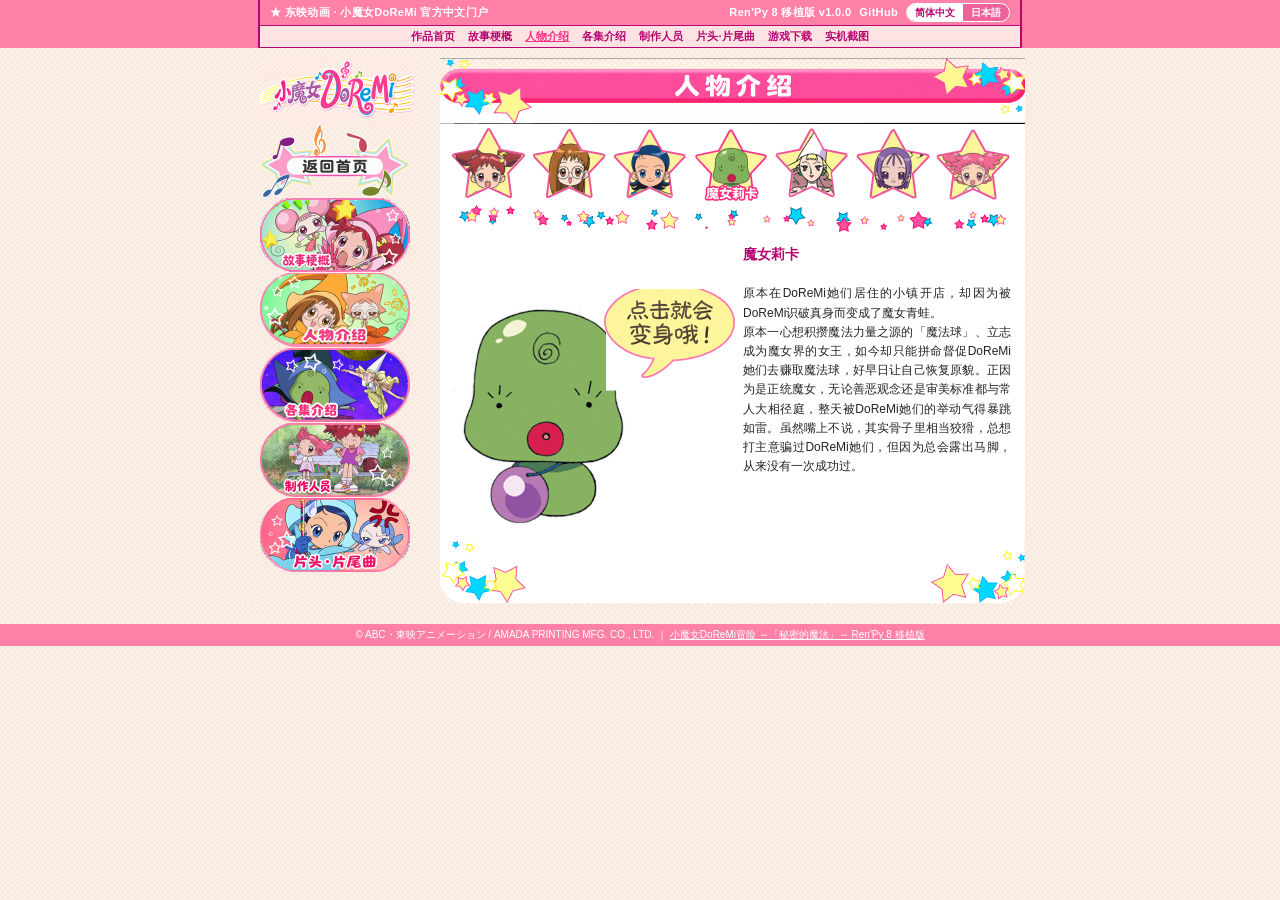
<file: docs/caracter04.html>
<!DOCTYPE html>
<html lang="zh-CN">
<head>
  <meta charset="UTF-8">
  <meta name="viewport" content="width=device-width, initial-scale=1.0">
  <title>小魔女DoReMi 人物介绍 · 魔女莉卡</title>
  <link rel="icon" type="image/png" href="favicon.png">
  <link rel="stylesheet" href="style.css" type="text/css">
  <script src="common.js"></script>
</head>
<body bgcolor="#FFFFFF" text="#000000" leftmargin="0" topmargin="0" marginwidth="0" marginheight="0" background="img/back.jpg" data-title-zh="小魔女DoReMi 人物介绍 · 魔女莉卡" data-title-jp="おジャ魔女どれみ　キャラクター紹介 · マジョリカ">
<table class="toei-top-stripe" border="0" cellpadding="0" cellspacing="0" align="center">
  <tr>
    <td class="colF"><img src="img/spacer.gif" width="1" height="48" alt=""></td>
    <td class="toei-top-nav" align="center">
      <div class="toei-top-nav-inner">
        <div class="toei-top-row-pink">
          <span data-zh="★ 东映动画 · 小魔女DoReMi 官方中文门户" data-jp="★ 東映アニメーション · おジャ魔女どれみ 公式サイト">★ 东映动画 · 小魔女DoReMi 官方中文门户</span>
          <span class="toei-top-right-tools">
            <a href="game.html" data-zh="Ren'Py 8 移植版 v1.0.0" data-jp="Ren'Py 8 移植版 v1.0.0">Ren'Py 8 移植版 v1.0.0</a>
            <a href="https://github.com/dibin666/NaishoNoMahou-renpy" target="_blank" rel="noopener">GitHub</a>
            <span class="lang-switch" role="group" aria-label="Language Switch">
              <button type="button" class="lang-btn active" data-set-lang="zh">简体中文</button>
              <button type="button" class="lang-btn" data-set-lang="jp">日本語</button>
            </span>
          </span>
        </div>
        <div class="toei-top-row-light">
          <a href="index.html" data-zh="作品首页" data-jp="トップページ">作品首页</a>
          <a href="arasuji.html" data-zh="故事梗概" data-jp="あらすじ">故事梗概</a>
          <a href="caracter.html" class="current" data-zh="人物介绍" data-jp="キャラクター紹介">人物介绍</a>
          <a href="episode.html" data-zh="各集介绍" data-jp="各話紹介">各集介绍</a>
          <a href="staff.html" data-zh="制作人员" data-jp="スタッフ">制作人员</a>
          <a href="oped.html" data-zh="片头·片尾曲" data-jp="OP・ED">片头·片尾曲</a>
          <a href="game.html" data-zh="游戏下载" data-jp="ゲームDL">游戏下载</a>
          <a href="theater.html" data-zh="实机截图" data-jp="スクリーンショット">实机截图</a>
        </div>
      </div>
    </td>
    <td class="colF"><img src="img/spacer.gif" width="1" height="48" alt=""></td>
  </tr>
</table>
<div class="toei-scroll-wrap">
  <table width="800" border="0" cellspacing="0" cellpadding="0" align="center">
    <tr>
      <td colspan="5" class="img-cell"><img src="img/back.jpg" width="10" height="10" alt=""></td>
    </tr>
    <tr>
      <td rowspan="3" width="20" class="img-cell"><img src="img/spacer.gif" width="20" height="1" alt=""></td>
      <td rowspan="3" width="156" valign="top" class="sidebar-cell">
        <a href="index.html"><img src="img/logo_zh.png" data-zh="img/logo_zh.png" data-jp="img/jp/logo.jpg" width="156" height="66" alt="小魔女DoReMi" data-alt-zh="小魔女DoReMi" data-alt-jp="おジャ魔女どれみ"></a><br>
        <a href="index.html"><img src="img/menu_top_zh.png" data-zh="img/menu_top_zh.png" data-jp="img/jp/menu_top.gif" data-over-zh="img/menu_top_over_zh.png" data-over-jp="img/jp/menu_top_over.gif" width="150" height="74" alt="返回首页" data-alt-zh="返回首页" data-alt-jp="トップページへ戻る"></a><br>
        <a href="arasuji.html"><img src="img/menu01_zh.png" data-zh="img/menu01_zh.png" data-jp="img/jp/menu01.gif" data-over-zh="img/menu01_over_zh.png" data-over-jp="img/jp/menu01_over.gif" width="150" height="74" alt="故事梗概" data-alt-zh="故事梗概" data-alt-jp="あらすじ"></a><br>
        <img src="img/spacer.gif" width="1" height="1" alt=""><br>
        <a href="caracter.html"><img src="img/menu02_zh.png" data-zh="img/menu02_zh.png" data-jp="img/jp/menu02.gif" data-over-zh="img/menu02_over_zh.png" data-over-jp="img/jp/menu02_over.gif" width="150" height="74" alt="人物介绍" data-alt-zh="人物介绍" data-alt-jp="キャラクター紹介"></a><br>
        <img src="img/spacer.gif" width="1" height="1" alt=""><br>
        <a href="episode.html"><img src="img/menu03_zh.png" data-zh="img/menu03_zh.png" data-jp="img/jp/menu03.gif" data-over-zh="img/menu03_over_zh.png" data-over-jp="img/jp/menu03_over.gif" width="150" height="74" alt="各集介绍" data-alt-zh="各集介绍" data-alt-jp="各話紹介"></a><br>
        <img src="img/spacer.gif" width="1" height="1" alt=""><br>
        <a href="staff.html"><img src="img/menu04_zh.png" data-zh="img/menu04_zh.png" data-jp="img/jp/menu04.gif" data-over-zh="img/menu04_over_zh.png" data-over-jp="img/jp/menu04_over.gif" width="150" height="74" alt="制作人员" data-alt-zh="制作人员" data-alt-jp="スタッフ"></a><br>
        <img src="img/spacer.gif" width="1" height="1" alt=""><br>
        <a href="oped.html"><img src="img/menu05_zh.png" data-zh="img/menu05_zh.png" data-jp="img/jp/menu05.gif" data-over-zh="img/menu05_over_zh.png" data-over-jp="img/jp/menu05_over.gif" width="150" height="74" alt="片头·片尾曲" data-alt-zh="片头·片尾曲" data-alt-jp="オープニング・エンディング"></a><br>
      </td>
      <td rowspan="3" width="24" class="img-cell"><img src="img/spacer.gif" width="24" height="1" alt=""></td>
      <td width="585" class="img-cell"><img src="img/cara_title_zh.png" data-zh="img/cara_title_zh.png" data-jp="img/jp/cara_title.gif" width="585" height="66" alt="人物介绍"></td>
      <td rowspan="3" width="15">&nbsp;</td>
    </tr>
    <tr>
      <td bgcolor="#FFFFFF" valign="top">
        <table width="585" border="0" cellspacing="0" cellpadding="0">
          <tr class="img-cell">
            <td width="10"><img src="img/spacer.gif" width="10" height="1" alt=""></td>
            <td><a href="caracter.html"><img src="img/cara_icon01.gif" data-zh="img/cara_icon01.gif" data-jp="img/cara_icon01.gif" data-over-zh="img/cara_icon01_over_zh.png" data-over-jp="img/jp/cara_icon01_over.gif" width="80" height="80" alt="春风DoReMi"></a></td>
            <td><a href="caracter02.html"><img src="img/cara_icon02.gif" data-zh="img/cara_icon02.gif" data-jp="img/cara_icon02.gif" data-over-zh="img/cara_icon02_over_zh.png" data-over-jp="img/jp/cara_icon02_over.gif" width="80" height="80" alt="藤原羽月"></a></td>
            <td><a href="caracter03.html"><img src="img/cara_icon03.gif" data-zh="img/cara_icon03.gif" data-jp="img/cara_icon03.gif" data-over-zh="img/cara_icon03_over_zh.png" data-over-jp="img/jp/cara_icon03_over.gif" width="80" height="80" alt="妹尾爱子"></a></td>
            <td><img src="img/cara_icon04_over_zh.png" data-zh="img/cara_icon04_over_zh.png" data-jp="img/jp/cara_icon04_over.gif" width="80" height="80" alt="魔女莉卡"></td>
            <td><a href="caracter05.html"><img src="img/cara_icon05.gif" data-zh="img/cara_icon05.gif" data-jp="img/cara_icon05.gif" data-over-zh="img/cara_icon05_over_zh.png" data-over-jp="img/jp/cara_icon05_over.gif" width="80" height="80" alt="拉拉"></a></td>
            <td><a href="caracter06.html"><img src="img/cara_icon06.gif" data-zh="img/cara_icon06.gif" data-jp="img/cara_icon06.gif" data-over-zh="img/cara_icon06_over_zh.png" data-over-jp="img/jp/cara_icon06_over.gif" width="80" height="80" alt="濑川音符"></a></td>
            <td><a href="caracter07.html"><img src="img/cara_icon07.gif" data-zh="img/cara_icon07.gif" data-jp="img/cara_icon07.gif" data-over-zh="img/cara_icon07_over_zh.png" data-over-jp="img/jp/cara_icon07_over.gif" width="80" height="80" alt="春风泡泡"></a></td>
            <td width="10"><img src="img/spacer.gif" width="10" height="1" alt=""></td>
          </tr>
          <tr align="center">
            <td colspan="9" class="img-cell"><img src="img/line_star.gif" width="555" height="30" alt=""></td>
          </tr>
        </table>
        <table width="585" border="0" cellspacing="0" cellpadding="0">
          <tr>
            <td width="10" class="img-cell"><img src="img/spacer.gif" width="10" height="1" alt=""></td>
            <td width="285" valign="top" class="img-cell"><a href="javascript:toggleCharacterTransform()" data-title-zh="点击切换变身形态" data-title-jp="クリックで変身！" title="点击切换变身形态"><img id="majoImg" name="majo" src="img/cara_img04_zh.png" data-zh="img/cara_img04_zh.png" data-jp="img/jp/cara_img04.gif" data-transform="img/cara_img04_over.gif" width="285" height="300" alt="魔女莉卡"></a></td>
            <td class="font12" valign="top" style="padding:10px 4px 0 8px;">
              <span class="font14" style="color:#B70472;" data-zh="魔女莉卡" data-jp="マジョリカ">魔女莉卡</span><br>
              <img src="img/spacer.gif" width="1" height="10" alt=""><br>
              <span data-html="1" data-zh="原本在DoReMi她们居住的小镇开店，却因为被DoReMi识破真身而变成了魔女青蛙。<br>原本一心想积攒魔法力量之源的「魔法球」、立志成为魔女界的女王，如今却只能拼命督促DoReMi她们去赚取魔法球，好早日让自己恢复原貌。正因为是正统魔女，无论善恶观念还是审美标准都与常人大相径庭，整天被DoReMi她们的举动气得暴跳如雷。虽然嘴上不说，其实骨子里相当狡猾，总想打主意骗过DoReMi她们，但因为总会露出马脚，从来没有一次成功过。" data-jp="どれみたちの住む街で、店を開いていたが、どれみに正体を見破られたために魔女ガエルになってしまっている。<br>魔法の力の源である魔法の玉を蓄えて、魔女界の女王になろうとしていたが、今は、どれみたちに魔法の玉を稼がせて、元に戻ろうと必死。魔女だけに、善悪、美的感覚ともに普通とは大きくズレていて、どれみたちの行動に癇癪を起こしっぱなし。口には出さないが、根は狡猾で、どれみたちをうまく騙そうと色々考えるが、どこか抜けているので成功した試しがない。">原本在DoReMi她们居住的小镇开店，却因为被DoReMi识破真身而变成了魔女青蛙。<br>原本一心想积攒魔法力量之源的「魔法球」、立志成为魔女界的女王，如今却只能拼命督促DoReMi她们去赚取魔法球，好早日让自己恢复原貌。正因为是正统魔女，无论善恶观念还是审美标准都与常人大相径庭，整天被DoReMi她们的举动气得暴跳如雷。虽然嘴上不说，其实骨子里相当狡猾，总想打主意骗过DoReMi她们，但因为总会露出马脚，从来没有一次成功过。</span>
            </td>
            <td width="10" class="img-cell"><img src="img/spacer.gif" width="10" height="1" alt=""></td>
          </tr>
        </table>
      </td>
    </tr>
    <tr>
      <td valign="top" class="img-cell"><img src="img/waku_star.gif" width="585" height="70" alt=""></td>
    </tr>
    <tr>
      <td colspan="5" class="img-cell"><img src="img/back.jpg" width="20" height="20" alt=""></td>
    </tr>
  </table>
</div>
<table width="100%" border="0" cellspacing="0" cellpadding="0">
  <tr>
    <td height="22" bgcolor="#FF81A8" align="center" valign="middle" class="font10">
      <font color="#FFFFFF">&copy; ABC・東映アニメーション / AMADA PRINTING MFG. CO., LTD. ｜ <a href="game.html" style="color:#FFFFFF;" data-zh="小魔女DoReMi冒险 ～「秘密的魔法」～ Ren'Py 8 移植版" data-jp="おジャ魔女あどべんちゃ～「ないしょのまほう」Ren'Py 8 移植版">小魔女DoReMi冒险 ～「秘密的魔法」～ Ren'Py 8 移植版</a></font>
    </td>
  </tr>
</table>

</body>
</html>
</file>
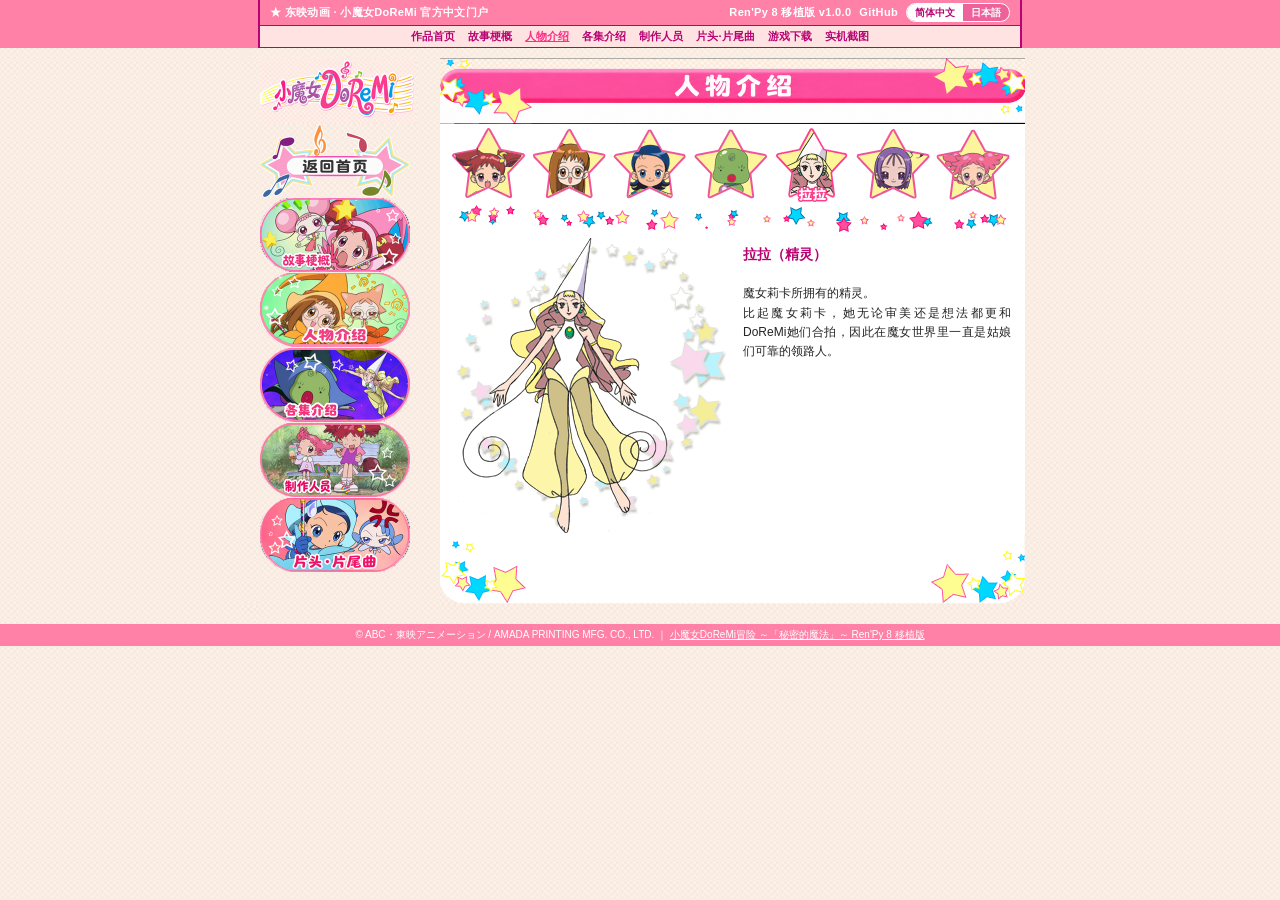
<file: docs/caracter05.html>
<!DOCTYPE html>
<html lang="zh-CN">
<head>
  <meta charset="UTF-8">
  <meta name="viewport" content="width=device-width, initial-scale=1.0">
  <title>小魔女DoReMi 人物介绍 · 拉拉</title>
  <link rel="icon" type="image/png" href="favicon.png">
  <link rel="stylesheet" href="style.css" type="text/css">
  <script src="common.js"></script>
</head>
<body bgcolor="#FFFFFF" text="#000000" leftmargin="0" topmargin="0" marginwidth="0" marginheight="0" background="img/back.jpg" data-title-zh="小魔女DoReMi 人物介绍 · 拉拉" data-title-jp="おジャ魔女どれみ　キャラクター紹介 · ララ（妖精）">
<table class="toei-top-stripe" border="0" cellpadding="0" cellspacing="0" align="center">
  <tr>
    <td class="colF"><img src="img/spacer.gif" width="1" height="48" alt=""></td>
    <td class="toei-top-nav" align="center">
      <div class="toei-top-nav-inner">
        <div class="toei-top-row-pink">
          <span data-zh="★ 东映动画 · 小魔女DoReMi 官方中文门户" data-jp="★ 東映アニメーション · おジャ魔女どれみ 公式サイト">★ 东映动画 · 小魔女DoReMi 官方中文门户</span>
          <span class="toei-top-right-tools">
            <a href="game.html" data-zh="Ren'Py 8 移植版 v1.0.0" data-jp="Ren'Py 8 移植版 v1.0.0">Ren'Py 8 移植版 v1.0.0</a>
            <a href="https://github.com/dibin666/NaishoNoMahou-renpy" target="_blank" rel="noopener">GitHub</a>
            <span class="lang-switch" role="group" aria-label="Language Switch">
              <button type="button" class="lang-btn active" data-set-lang="zh">简体中文</button>
              <button type="button" class="lang-btn" data-set-lang="jp">日本語</button>
            </span>
          </span>
        </div>
        <div class="toei-top-row-light">
          <a href="index.html" data-zh="作品首页" data-jp="トップページ">作品首页</a>
          <a href="arasuji.html" data-zh="故事梗概" data-jp="あらすじ">故事梗概</a>
          <a href="caracter.html" class="current" data-zh="人物介绍" data-jp="キャラクター紹介">人物介绍</a>
          <a href="episode.html" data-zh="各集介绍" data-jp="各話紹介">各集介绍</a>
          <a href="staff.html" data-zh="制作人员" data-jp="スタッフ">制作人员</a>
          <a href="oped.html" data-zh="片头·片尾曲" data-jp="OP・ED">片头·片尾曲</a>
          <a href="game.html" data-zh="游戏下载" data-jp="ゲームDL">游戏下载</a>
          <a href="theater.html" data-zh="实机截图" data-jp="スクリーンショット">实机截图</a>
        </div>
      </div>
    </td>
    <td class="colF"><img src="img/spacer.gif" width="1" height="48" alt=""></td>
  </tr>
</table>
<div class="toei-scroll-wrap">
  <table width="800" border="0" cellspacing="0" cellpadding="0" align="center">
    <tr>
      <td colspan="5" class="img-cell"><img src="img/back.jpg" width="10" height="10" alt=""></td>
    </tr>
    <tr>
      <td rowspan="3" width="20" class="img-cell"><img src="img/spacer.gif" width="20" height="1" alt=""></td>
      <td rowspan="3" width="156" valign="top" class="sidebar-cell">
        <a href="index.html"><img src="img/logo_zh.png" data-zh="img/logo_zh.png" data-jp="img/jp/logo.jpg" width="156" height="66" alt="小魔女DoReMi" data-alt-zh="小魔女DoReMi" data-alt-jp="おジャ魔女どれみ"></a><br>
        <a href="index.html"><img src="img/menu_top_zh.png" data-zh="img/menu_top_zh.png" data-jp="img/jp/menu_top.gif" data-over-zh="img/menu_top_over_zh.png" data-over-jp="img/jp/menu_top_over.gif" width="150" height="74" alt="返回首页" data-alt-zh="返回首页" data-alt-jp="トップページへ戻る"></a><br>
        <a href="arasuji.html"><img src="img/menu01_zh.png" data-zh="img/menu01_zh.png" data-jp="img/jp/menu01.gif" data-over-zh="img/menu01_over_zh.png" data-over-jp="img/jp/menu01_over.gif" width="150" height="74" alt="故事梗概" data-alt-zh="故事梗概" data-alt-jp="あらすじ"></a><br>
        <img src="img/spacer.gif" width="1" height="1" alt=""><br>
        <a href="caracter.html"><img src="img/menu02_zh.png" data-zh="img/menu02_zh.png" data-jp="img/jp/menu02.gif" data-over-zh="img/menu02_over_zh.png" data-over-jp="img/jp/menu02_over.gif" width="150" height="74" alt="人物介绍" data-alt-zh="人物介绍" data-alt-jp="キャラクター紹介"></a><br>
        <img src="img/spacer.gif" width="1" height="1" alt=""><br>
        <a href="episode.html"><img src="img/menu03_zh.png" data-zh="img/menu03_zh.png" data-jp="img/jp/menu03.gif" data-over-zh="img/menu03_over_zh.png" data-over-jp="img/jp/menu03_over.gif" width="150" height="74" alt="各集介绍" data-alt-zh="各集介绍" data-alt-jp="各話紹介"></a><br>
        <img src="img/spacer.gif" width="1" height="1" alt=""><br>
        <a href="staff.html"><img src="img/menu04_zh.png" data-zh="img/menu04_zh.png" data-jp="img/jp/menu04.gif" data-over-zh="img/menu04_over_zh.png" data-over-jp="img/jp/menu04_over.gif" width="150" height="74" alt="制作人员" data-alt-zh="制作人员" data-alt-jp="スタッフ"></a><br>
        <img src="img/spacer.gif" width="1" height="1" alt=""><br>
        <a href="oped.html"><img src="img/menu05_zh.png" data-zh="img/menu05_zh.png" data-jp="img/jp/menu05.gif" data-over-zh="img/menu05_over_zh.png" data-over-jp="img/jp/menu05_over.gif" width="150" height="74" alt="片头·片尾曲" data-alt-zh="片头·片尾曲" data-alt-jp="オープニング・エンディング"></a><br>
      </td>
      <td rowspan="3" width="24" class="img-cell"><img src="img/spacer.gif" width="24" height="1" alt=""></td>
      <td width="585" class="img-cell"><img src="img/cara_title_zh.png" data-zh="img/cara_title_zh.png" data-jp="img/jp/cara_title.gif" width="585" height="66" alt="人物介绍"></td>
      <td rowspan="3" width="15">&nbsp;</td>
    </tr>
    <tr>
      <td bgcolor="#FFFFFF" valign="top">
        <table width="585" border="0" cellspacing="0" cellpadding="0">
          <tr class="img-cell">
            <td width="10"><img src="img/spacer.gif" width="10" height="1" alt=""></td>
            <td><a href="caracter.html"><img src="img/cara_icon01.gif" data-zh="img/cara_icon01.gif" data-jp="img/cara_icon01.gif" data-over-zh="img/cara_icon01_over_zh.png" data-over-jp="img/jp/cara_icon01_over.gif" width="80" height="80" alt="春风DoReMi"></a></td>
            <td><a href="caracter02.html"><img src="img/cara_icon02.gif" data-zh="img/cara_icon02.gif" data-jp="img/cara_icon02.gif" data-over-zh="img/cara_icon02_over_zh.png" data-over-jp="img/jp/cara_icon02_over.gif" width="80" height="80" alt="藤原羽月"></a></td>
            <td><a href="caracter03.html"><img src="img/cara_icon03.gif" data-zh="img/cara_icon03.gif" data-jp="img/cara_icon03.gif" data-over-zh="img/cara_icon03_over_zh.png" data-over-jp="img/jp/cara_icon03_over.gif" width="80" height="80" alt="妹尾爱子"></a></td>
            <td><a href="caracter04.html"><img src="img/cara_icon04.gif" data-zh="img/cara_icon04.gif" data-jp="img/cara_icon04.gif" data-over-zh="img/cara_icon04_over_zh.png" data-over-jp="img/jp/cara_icon04_over.gif" width="80" height="80" alt="魔女莉卡"></a></td>
            <td><img src="img/cara_icon05_over_zh.png" data-zh="img/cara_icon05_over_zh.png" data-jp="img/jp/cara_icon05_over.gif" width="80" height="80" alt="拉拉"></td>
            <td><a href="caracter06.html"><img src="img/cara_icon06.gif" data-zh="img/cara_icon06.gif" data-jp="img/cara_icon06.gif" data-over-zh="img/cara_icon06_over_zh.png" data-over-jp="img/jp/cara_icon06_over.gif" width="80" height="80" alt="濑川音符"></a></td>
            <td><a href="caracter07.html"><img src="img/cara_icon07.gif" data-zh="img/cara_icon07.gif" data-jp="img/cara_icon07.gif" data-over-zh="img/cara_icon07_over_zh.png" data-over-jp="img/jp/cara_icon07_over.gif" width="80" height="80" alt="春风泡泡"></a></td>
            <td width="10"><img src="img/spacer.gif" width="10" height="1" alt=""></td>
          </tr>
          <tr align="center">
            <td colspan="9" class="img-cell"><img src="img/line_star.gif" width="555" height="30" alt=""></td>
          </tr>
        </table>
        <table width="585" border="0" cellspacing="0" cellpadding="0">
          <tr>
            <td width="10" class="img-cell"><img src="img/spacer.gif" width="10" height="1" alt=""></td>
            <td width="285" valign="top" class="img-cell"><img src="img/cara_img05.gif" width="285" height="300" alt="拉拉"></td>
            <td class="font12" valign="top" style="padding:10px 4px 0 8px;">
              <span class="font14" style="color:#B70472;" data-zh="拉拉（精灵）" data-jp="ララ（妖精）">拉拉（精灵）</span><br>
              <img src="img/spacer.gif" width="1" height="10" alt=""><br>
              <span data-html="1" data-zh="魔女莉卡所拥有的精灵。<br>比起魔女莉卡，她无论审美还是想法都更和DoReMi她们合拍，因此在魔女世界里一直是姑娘们可靠的领路人。" data-jp="マジョリカの持つ妖精。<br>マジョリカよりは、どれみたちとセンスや意見が合うので、魔女の世界へのいい案内役になっている。">魔女莉卡所拥有的精灵。<br>比起魔女莉卡，她无论审美还是想法都更和DoReMi她们合拍，因此在魔女世界里一直是姑娘们可靠的领路人。</span>
            </td>
            <td width="10" class="img-cell"><img src="img/spacer.gif" width="10" height="1" alt=""></td>
          </tr>
        </table>
      </td>
    </tr>
    <tr>
      <td valign="top" class="img-cell"><img src="img/waku_star.gif" width="585" height="70" alt=""></td>
    </tr>
    <tr>
      <td colspan="5" class="img-cell"><img src="img/back.jpg" width="20" height="20" alt=""></td>
    </tr>
  </table>
</div>
<table width="100%" border="0" cellspacing="0" cellpadding="0">
  <tr>
    <td height="22" bgcolor="#FF81A8" align="center" valign="middle" class="font10">
      <font color="#FFFFFF">&copy; ABC・東映アニメーション / AMADA PRINTING MFG. CO., LTD. ｜ <a href="game.html" style="color:#FFFFFF;" data-zh="小魔女DoReMi冒险 ～「秘密的魔法」～ Ren'Py 8 移植版" data-jp="おジャ魔女あどべんちゃ～「ないしょのまほう」Ren'Py 8 移植版">小魔女DoReMi冒险 ～「秘密的魔法」～ Ren'Py 8 移植版</a></font>
    </td>
  </tr>
</table>

</body>
</html>
</file>
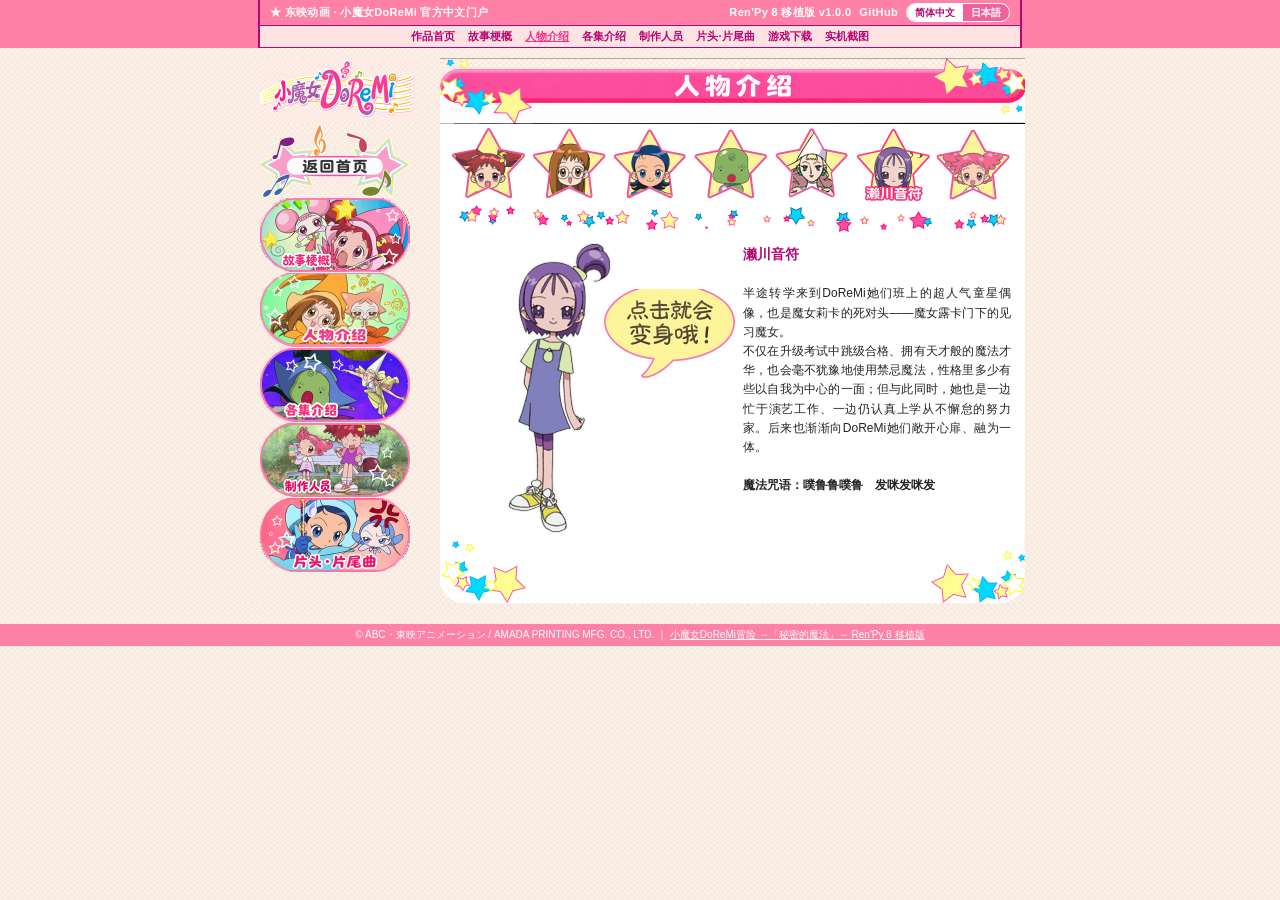
<file: docs/caracter06.html>
<!DOCTYPE html>
<html lang="zh-CN">
<head>
  <meta charset="UTF-8">
  <meta name="viewport" content="width=device-width, initial-scale=1.0">
  <title>小魔女DoReMi 人物介绍 · 濑川音符</title>
  <link rel="icon" type="image/png" href="favicon.png">
  <link rel="stylesheet" href="style.css" type="text/css">
  <script src="common.js"></script>
</head>
<body bgcolor="#FFFFFF" text="#000000" leftmargin="0" topmargin="0" marginwidth="0" marginheight="0" background="img/back.jpg" data-title-zh="小魔女DoReMi 人物介绍 · 濑川音符" data-title-jp="おジャ魔女どれみ　キャラクター紹介 · 瀬川おんぷ">
<table class="toei-top-stripe" border="0" cellpadding="0" cellspacing="0" align="center">
  <tr>
    <td class="colF"><img src="img/spacer.gif" width="1" height="48" alt=""></td>
    <td class="toei-top-nav" align="center">
      <div class="toei-top-nav-inner">
        <div class="toei-top-row-pink">
          <span data-zh="★ 东映动画 · 小魔女DoReMi 官方中文门户" data-jp="★ 東映アニメーション · おジャ魔女どれみ 公式サイト">★ 东映动画 · 小魔女DoReMi 官方中文门户</span>
          <span class="toei-top-right-tools">
            <a href="game.html" data-zh="Ren'Py 8 移植版 v1.0.0" data-jp="Ren'Py 8 移植版 v1.0.0">Ren'Py 8 移植版 v1.0.0</a>
            <a href="https://github.com/dibin666/NaishoNoMahou-renpy" target="_blank" rel="noopener">GitHub</a>
            <span class="lang-switch" role="group" aria-label="Language Switch">
              <button type="button" class="lang-btn active" data-set-lang="zh">简体中文</button>
              <button type="button" class="lang-btn" data-set-lang="jp">日本語</button>
            </span>
          </span>
        </div>
        <div class="toei-top-row-light">
          <a href="index.html" data-zh="作品首页" data-jp="トップページ">作品首页</a>
          <a href="arasuji.html" data-zh="故事梗概" data-jp="あらすじ">故事梗概</a>
          <a href="caracter.html" class="current" data-zh="人物介绍" data-jp="キャラクター紹介">人物介绍</a>
          <a href="episode.html" data-zh="各集介绍" data-jp="各話紹介">各集介绍</a>
          <a href="staff.html" data-zh="制作人员" data-jp="スタッフ">制作人员</a>
          <a href="oped.html" data-zh="片头·片尾曲" data-jp="OP・ED">片头·片尾曲</a>
          <a href="game.html" data-zh="游戏下载" data-jp="ゲームDL">游戏下载</a>
          <a href="theater.html" data-zh="实机截图" data-jp="スクリーンショット">实机截图</a>
        </div>
      </div>
    </td>
    <td class="colF"><img src="img/spacer.gif" width="1" height="48" alt=""></td>
  </tr>
</table>
<div class="toei-scroll-wrap">
  <table width="800" border="0" cellspacing="0" cellpadding="0" align="center">
    <tr>
      <td colspan="5" class="img-cell"><img src="img/back.jpg" width="10" height="10" alt=""></td>
    </tr>
    <tr>
      <td rowspan="3" width="20" class="img-cell"><img src="img/spacer.gif" width="20" height="1" alt=""></td>
      <td rowspan="3" width="156" valign="top" class="sidebar-cell">
        <a href="index.html"><img src="img/logo_zh.png" data-zh="img/logo_zh.png" data-jp="img/jp/logo.jpg" width="156" height="66" alt="小魔女DoReMi" data-alt-zh="小魔女DoReMi" data-alt-jp="おジャ魔女どれみ"></a><br>
        <a href="index.html"><img src="img/menu_top_zh.png" data-zh="img/menu_top_zh.png" data-jp="img/jp/menu_top.gif" data-over-zh="img/menu_top_over_zh.png" data-over-jp="img/jp/menu_top_over.gif" width="150" height="74" alt="返回首页" data-alt-zh="返回首页" data-alt-jp="トップページへ戻る"></a><br>
        <a href="arasuji.html"><img src="img/menu01_zh.png" data-zh="img/menu01_zh.png" data-jp="img/jp/menu01.gif" data-over-zh="img/menu01_over_zh.png" data-over-jp="img/jp/menu01_over.gif" width="150" height="74" alt="故事梗概" data-alt-zh="故事梗概" data-alt-jp="あらすじ"></a><br>
        <img src="img/spacer.gif" width="1" height="1" alt=""><br>
        <a href="caracter.html"><img src="img/menu02_zh.png" data-zh="img/menu02_zh.png" data-jp="img/jp/menu02.gif" data-over-zh="img/menu02_over_zh.png" data-over-jp="img/jp/menu02_over.gif" width="150" height="74" alt="人物介绍" data-alt-zh="人物介绍" data-alt-jp="キャラクター紹介"></a><br>
        <img src="img/spacer.gif" width="1" height="1" alt=""><br>
        <a href="episode.html"><img src="img/menu03_zh.png" data-zh="img/menu03_zh.png" data-jp="img/jp/menu03.gif" data-over-zh="img/menu03_over_zh.png" data-over-jp="img/jp/menu03_over.gif" width="150" height="74" alt="各集介绍" data-alt-zh="各集介绍" data-alt-jp="各話紹介"></a><br>
        <img src="img/spacer.gif" width="1" height="1" alt=""><br>
        <a href="staff.html"><img src="img/menu04_zh.png" data-zh="img/menu04_zh.png" data-jp="img/jp/menu04.gif" data-over-zh="img/menu04_over_zh.png" data-over-jp="img/jp/menu04_over.gif" width="150" height="74" alt="制作人员" data-alt-zh="制作人员" data-alt-jp="スタッフ"></a><br>
        <img src="img/spacer.gif" width="1" height="1" alt=""><br>
        <a href="oped.html"><img src="img/menu05_zh.png" data-zh="img/menu05_zh.png" data-jp="img/jp/menu05.gif" data-over-zh="img/menu05_over_zh.png" data-over-jp="img/jp/menu05_over.gif" width="150" height="74" alt="片头·片尾曲" data-alt-zh="片头·片尾曲" data-alt-jp="オープニング・エンディング"></a><br>
      </td>
      <td rowspan="3" width="24" class="img-cell"><img src="img/spacer.gif" width="24" height="1" alt=""></td>
      <td width="585" class="img-cell"><img src="img/cara_title_zh.png" data-zh="img/cara_title_zh.png" data-jp="img/jp/cara_title.gif" width="585" height="66" alt="人物介绍"></td>
      <td rowspan="3" width="15">&nbsp;</td>
    </tr>
    <tr>
      <td bgcolor="#FFFFFF" valign="top">
        <table width="585" border="0" cellspacing="0" cellpadding="0">
          <tr class="img-cell">
            <td width="10"><img src="img/spacer.gif" width="10" height="1" alt=""></td>
            <td><a href="caracter.html"><img src="img/cara_icon01.gif" data-zh="img/cara_icon01.gif" data-jp="img/cara_icon01.gif" data-over-zh="img/cara_icon01_over_zh.png" data-over-jp="img/jp/cara_icon01_over.gif" width="80" height="80" alt="春风DoReMi"></a></td>
            <td><a href="caracter02.html"><img src="img/cara_icon02.gif" data-zh="img/cara_icon02.gif" data-jp="img/cara_icon02.gif" data-over-zh="img/cara_icon02_over_zh.png" data-over-jp="img/jp/cara_icon02_over.gif" width="80" height="80" alt="藤原羽月"></a></td>
            <td><a href="caracter03.html"><img src="img/cara_icon03.gif" data-zh="img/cara_icon03.gif" data-jp="img/cara_icon03.gif" data-over-zh="img/cara_icon03_over_zh.png" data-over-jp="img/jp/cara_icon03_over.gif" width="80" height="80" alt="妹尾爱子"></a></td>
            <td><a href="caracter04.html"><img src="img/cara_icon04.gif" data-zh="img/cara_icon04.gif" data-jp="img/cara_icon04.gif" data-over-zh="img/cara_icon04_over_zh.png" data-over-jp="img/jp/cara_icon04_over.gif" width="80" height="80" alt="魔女莉卡"></a></td>
            <td><a href="caracter05.html"><img src="img/cara_icon05.gif" data-zh="img/cara_icon05.gif" data-jp="img/cara_icon05.gif" data-over-zh="img/cara_icon05_over_zh.png" data-over-jp="img/jp/cara_icon05_over.gif" width="80" height="80" alt="拉拉"></a></td>
            <td><img src="img/cara_icon06_over_zh.png" data-zh="img/cara_icon06_over_zh.png" data-jp="img/jp/cara_icon06_over.gif" width="80" height="80" alt="濑川音符"></td>
            <td><a href="caracter07.html"><img src="img/cara_icon07.gif" data-zh="img/cara_icon07.gif" data-jp="img/cara_icon07.gif" data-over-zh="img/cara_icon07_over_zh.png" data-over-jp="img/jp/cara_icon07_over.gif" width="80" height="80" alt="春风泡泡"></a></td>
            <td width="10"><img src="img/spacer.gif" width="10" height="1" alt=""></td>
          </tr>
          <tr align="center">
            <td colspan="9" class="img-cell"><img src="img/line_star.gif" width="555" height="30" alt=""></td>
          </tr>
        </table>
        <table width="585" border="0" cellspacing="0" cellpadding="0">
          <tr>
            <td width="10" class="img-cell"><img src="img/spacer.gif" width="10" height="1" alt=""></td>
            <td width="285" valign="top" class="img-cell"><a href="javascript:toggleCharacterTransform()" data-title-zh="点击切换变身形态" data-title-jp="クリックで変身！" title="点击切换变身形态"><img id="majoImg" name="majo" src="img/cara_img06_zh.png" data-zh="img/cara_img06_zh.png" data-jp="img/jp/cara_img06.gif" data-transform="img/cara_img06_over.gif" width="285" height="300" alt="濑川音符"></a></td>
            <td class="font12" valign="top" style="padding:10px 4px 0 8px;">
              <span class="font14" style="color:#B70472;" data-zh="濑川音符" data-jp="瀬川おんぷ">濑川音符</span><br>
              <img src="img/spacer.gif" width="1" height="10" alt=""><br>
              <span data-html="1" data-zh="半途转学来到DoReMi她们班上的超人气童星偶像，也是魔女莉卡的死对头——魔女露卡门下的见习魔女。<br>不仅在升级考试中跳级合格、拥有天才般的魔法才华，也会毫不犹豫地使用禁忌魔法，性格里多少有些以自我为中心的一面；但与此同时，她也是一边忙于演艺工作、一边仍认真上学从不懈怠的努力家。后来也渐渐向DoReMi她们敞开心扉、融为一体。<br><br><b>魔法咒语：噗鲁鲁噗鲁　发咪发咪发</b>" data-jp="どれみたちのクラスに途中から転校生としてやってきた超人気チャイドルで、マジョリカのライバル、マジョルカのもとにいる魔女見習。<br>昇給試験も飛び級で合格したり天才的才能の持ち主だが、禁じられている魔法を使ったり、ちょっと自己中心的な面もあるが、仕事をしながら学校へもちゃんと通うという努力家でもある。どれみたちとも次第に打ち解けていく。<br><br><b>魔法の呪文は　プルルンプルン　ファミファミファー</b>">半途转学来到DoReMi她们班上的超人气童星偶像，也是魔女莉卡的死对头——魔女露卡门下的见习魔女。<br>不仅在升级考试中跳级合格、拥有天才般的魔法才华，也会毫不犹豫地使用禁忌魔法，性格里多少有些以自我为中心的一面；但与此同时，她也是一边忙于演艺工作、一边仍认真上学从不懈怠的努力家。后来也渐渐向DoReMi她们敞开心扉、融为一体。<br><br><b>魔法咒语：噗鲁鲁噗鲁　发咪发咪发</b></span>
            </td>
            <td width="10" class="img-cell"><img src="img/spacer.gif" width="10" height="1" alt=""></td>
          </tr>
        </table>
      </td>
    </tr>
    <tr>
      <td valign="top" class="img-cell"><img src="img/waku_star.gif" width="585" height="70" alt=""></td>
    </tr>
    <tr>
      <td colspan="5" class="img-cell"><img src="img/back.jpg" width="20" height="20" alt=""></td>
    </tr>
  </table>
</div>
<table width="100%" border="0" cellspacing="0" cellpadding="0">
  <tr>
    <td height="22" bgcolor="#FF81A8" align="center" valign="middle" class="font10">
      <font color="#FFFFFF">&copy; ABC・東映アニメーション / AMADA PRINTING MFG. CO., LTD. ｜ <a href="game.html" style="color:#FFFFFF;" data-zh="小魔女DoReMi冒险 ～「秘密的魔法」～ Ren'Py 8 移植版" data-jp="おジャ魔女あどべんちゃ～「ないしょのまほう」Ren'Py 8 移植版">小魔女DoReMi冒险 ～「秘密的魔法」～ Ren'Py 8 移植版</a></font>
    </td>
  </tr>
</table>

</body>
</html>
</file>
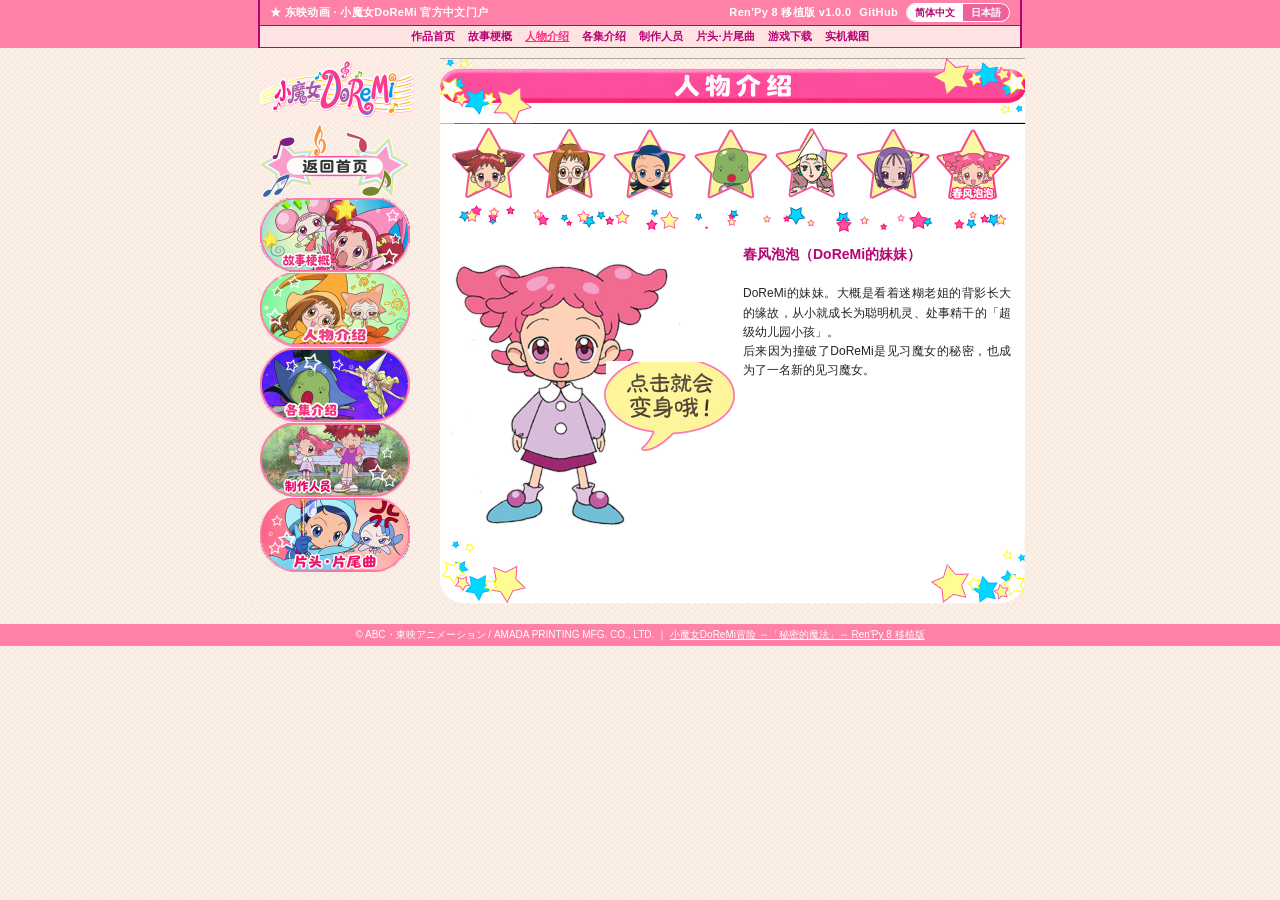
<file: docs/caracter07.html>
<!DOCTYPE html>
<html lang="zh-CN">
<head>
  <meta charset="UTF-8">
  <meta name="viewport" content="width=device-width, initial-scale=1.0">
  <title>小魔女DoReMi 人物介绍 · 春风泡泡</title>
  <link rel="icon" type="image/png" href="favicon.png">
  <link rel="stylesheet" href="style.css" type="text/css">
  <script src="common.js"></script>
</head>
<body bgcolor="#FFFFFF" text="#000000" leftmargin="0" topmargin="0" marginwidth="0" marginheight="0" background="img/back.jpg" data-title-zh="小魔女DoReMi 人物介绍 · 春风泡泡" data-title-jp="おジャ魔女どれみ　キャラクター紹介 · ぽっぷ">
<table class="toei-top-stripe" border="0" cellpadding="0" cellspacing="0" align="center">
  <tr>
    <td class="colF"><img src="img/spacer.gif" width="1" height="48" alt=""></td>
    <td class="toei-top-nav" align="center">
      <div class="toei-top-nav-inner">
        <div class="toei-top-row-pink">
          <span data-zh="★ 东映动画 · 小魔女DoReMi 官方中文门户" data-jp="★ 東映アニメーション · おジャ魔女どれみ 公式サイト">★ 东映动画 · 小魔女DoReMi 官方中文门户</span>
          <span class="toei-top-right-tools">
            <a href="game.html" data-zh="Ren'Py 8 移植版 v1.0.0" data-jp="Ren'Py 8 移植版 v1.0.0">Ren'Py 8 移植版 v1.0.0</a>
            <a href="https://github.com/dibin666/NaishoNoMahou-renpy" target="_blank" rel="noopener">GitHub</a>
            <span class="lang-switch" role="group" aria-label="Language Switch">
              <button type="button" class="lang-btn active" data-set-lang="zh">简体中文</button>
              <button type="button" class="lang-btn" data-set-lang="jp">日本語</button>
            </span>
          </span>
        </div>
        <div class="toei-top-row-light">
          <a href="index.html" data-zh="作品首页" data-jp="トップページ">作品首页</a>
          <a href="arasuji.html" data-zh="故事梗概" data-jp="あらすじ">故事梗概</a>
          <a href="caracter.html" class="current" data-zh="人物介绍" data-jp="キャラクター紹介">人物介绍</a>
          <a href="episode.html" data-zh="各集介绍" data-jp="各話紹介">各集介绍</a>
          <a href="staff.html" data-zh="制作人员" data-jp="スタッフ">制作人员</a>
          <a href="oped.html" data-zh="片头·片尾曲" data-jp="OP・ED">片头·片尾曲</a>
          <a href="game.html" data-zh="游戏下载" data-jp="ゲームDL">游戏下载</a>
          <a href="theater.html" data-zh="实机截图" data-jp="スクリーンショット">实机截图</a>
        </div>
      </div>
    </td>
    <td class="colF"><img src="img/spacer.gif" width="1" height="48" alt=""></td>
  </tr>
</table>
<div class="toei-scroll-wrap">
  <table width="800" border="0" cellspacing="0" cellpadding="0" align="center">
    <tr>
      <td colspan="5" class="img-cell"><img src="img/back.jpg" width="10" height="10" alt=""></td>
    </tr>
    <tr>
      <td rowspan="3" width="20" class="img-cell"><img src="img/spacer.gif" width="20" height="1" alt=""></td>
      <td rowspan="3" width="156" valign="top" class="sidebar-cell">
        <a href="index.html"><img src="img/logo_zh.png" data-zh="img/logo_zh.png" data-jp="img/jp/logo.jpg" width="156" height="66" alt="小魔女DoReMi" data-alt-zh="小魔女DoReMi" data-alt-jp="おジャ魔女どれみ"></a><br>
        <a href="index.html"><img src="img/menu_top_zh.png" data-zh="img/menu_top_zh.png" data-jp="img/jp/menu_top.gif" data-over-zh="img/menu_top_over_zh.png" data-over-jp="img/jp/menu_top_over.gif" width="150" height="74" alt="返回首页" data-alt-zh="返回首页" data-alt-jp="トップページへ戻る"></a><br>
        <a href="arasuji.html"><img src="img/menu01_zh.png" data-zh="img/menu01_zh.png" data-jp="img/jp/menu01.gif" data-over-zh="img/menu01_over_zh.png" data-over-jp="img/jp/menu01_over.gif" width="150" height="74" alt="故事梗概" data-alt-zh="故事梗概" data-alt-jp="あらすじ"></a><br>
        <img src="img/spacer.gif" width="1" height="1" alt=""><br>
        <a href="caracter.html"><img src="img/menu02_zh.png" data-zh="img/menu02_zh.png" data-jp="img/jp/menu02.gif" data-over-zh="img/menu02_over_zh.png" data-over-jp="img/jp/menu02_over.gif" width="150" height="74" alt="人物介绍" data-alt-zh="人物介绍" data-alt-jp="キャラクター紹介"></a><br>
        <img src="img/spacer.gif" width="1" height="1" alt=""><br>
        <a href="episode.html"><img src="img/menu03_zh.png" data-zh="img/menu03_zh.png" data-jp="img/jp/menu03.gif" data-over-zh="img/menu03_over_zh.png" data-over-jp="img/jp/menu03_over.gif" width="150" height="74" alt="各集介绍" data-alt-zh="各集介绍" data-alt-jp="各話紹介"></a><br>
        <img src="img/spacer.gif" width="1" height="1" alt=""><br>
        <a href="staff.html"><img src="img/menu04_zh.png" data-zh="img/menu04_zh.png" data-jp="img/jp/menu04.gif" data-over-zh="img/menu04_over_zh.png" data-over-jp="img/jp/menu04_over.gif" width="150" height="74" alt="制作人员" data-alt-zh="制作人员" data-alt-jp="スタッフ"></a><br>
        <img src="img/spacer.gif" width="1" height="1" alt=""><br>
        <a href="oped.html"><img src="img/menu05_zh.png" data-zh="img/menu05_zh.png" data-jp="img/jp/menu05.gif" data-over-zh="img/menu05_over_zh.png" data-over-jp="img/jp/menu05_over.gif" width="150" height="74" alt="片头·片尾曲" data-alt-zh="片头·片尾曲" data-alt-jp="オープニング・エンディング"></a><br>
      </td>
      <td rowspan="3" width="24" class="img-cell"><img src="img/spacer.gif" width="24" height="1" alt=""></td>
      <td width="585" class="img-cell"><img src="img/cara_title_zh.png" data-zh="img/cara_title_zh.png" data-jp="img/jp/cara_title.gif" width="585" height="66" alt="人物介绍"></td>
      <td rowspan="3" width="15">&nbsp;</td>
    </tr>
    <tr>
      <td bgcolor="#FFFFFF" valign="top">
        <table width="585" border="0" cellspacing="0" cellpadding="0">
          <tr class="img-cell">
            <td width="10"><img src="img/spacer.gif" width="10" height="1" alt=""></td>
            <td><a href="caracter.html"><img src="img/cara_icon01.gif" data-zh="img/cara_icon01.gif" data-jp="img/cara_icon01.gif" data-over-zh="img/cara_icon01_over_zh.png" data-over-jp="img/jp/cara_icon01_over.gif" width="80" height="80" alt="春风DoReMi"></a></td>
            <td><a href="caracter02.html"><img src="img/cara_icon02.gif" data-zh="img/cara_icon02.gif" data-jp="img/cara_icon02.gif" data-over-zh="img/cara_icon02_over_zh.png" data-over-jp="img/jp/cara_icon02_over.gif" width="80" height="80" alt="藤原羽月"></a></td>
            <td><a href="caracter03.html"><img src="img/cara_icon03.gif" data-zh="img/cara_icon03.gif" data-jp="img/cara_icon03.gif" data-over-zh="img/cara_icon03_over_zh.png" data-over-jp="img/jp/cara_icon03_over.gif" width="80" height="80" alt="妹尾爱子"></a></td>
            <td><a href="caracter04.html"><img src="img/cara_icon04.gif" data-zh="img/cara_icon04.gif" data-jp="img/cara_icon04.gif" data-over-zh="img/cara_icon04_over_zh.png" data-over-jp="img/jp/cara_icon04_over.gif" width="80" height="80" alt="魔女莉卡"></a></td>
            <td><a href="caracter05.html"><img src="img/cara_icon05.gif" data-zh="img/cara_icon05.gif" data-jp="img/cara_icon05.gif" data-over-zh="img/cara_icon05_over_zh.png" data-over-jp="img/jp/cara_icon05_over.gif" width="80" height="80" alt="拉拉"></a></td>
            <td><a href="caracter06.html"><img src="img/cara_icon06.gif" data-zh="img/cara_icon06.gif" data-jp="img/cara_icon06.gif" data-over-zh="img/cara_icon06_over_zh.png" data-over-jp="img/jp/cara_icon06_over.gif" width="80" height="80" alt="濑川音符"></a></td>
            <td><img src="img/cara_icon07_over_zh.png" data-zh="img/cara_icon07_over_zh.png" data-jp="img/jp/cara_icon07_over.gif" width="80" height="80" alt="春风泡泡"></td>
            <td width="10"><img src="img/spacer.gif" width="10" height="1" alt=""></td>
          </tr>
          <tr align="center">
            <td colspan="9" class="img-cell"><img src="img/line_star.gif" width="555" height="30" alt=""></td>
          </tr>
        </table>
        <table width="585" border="0" cellspacing="0" cellpadding="0">
          <tr>
            <td width="10" class="img-cell"><img src="img/spacer.gif" width="10" height="1" alt=""></td>
            <td width="285" valign="top" class="img-cell"><a href="javascript:toggleCharacterTransform()" data-title-zh="点击切换变身形态" data-title-jp="クリックで変身！" title="点击切换变身形态"><img id="majoImg" name="majo" src="img/cara_img07_zh.png" data-zh="img/cara_img07_zh.png" data-jp="img/jp/cara_img07.gif" data-transform="img/cara_img07_over.gif" width="285" height="300" alt="春风泡泡"></a></td>
            <td class="font12" valign="top" style="padding:10px 4px 0 8px;">
              <span class="font14" style="color:#B70472;" data-zh="春风泡泡（DoReMi的妹妹）" data-jp="ぽっぷ（どれみの妹）">春风泡泡（DoReMi的妹妹）</span><br>
              <img src="img/spacer.gif" width="1" height="10" alt=""><br>
              <span data-html="1" data-zh="DoReMi的妹妹。大概是看着迷糊老姐的背影长大的缘故，从小就成长为聪明机灵、处事精干的「超级幼儿园小孩」。<br>后来因为撞破了DoReMi是见习魔女的秘密，也成为了一名新的见习魔女。" data-jp="どれみの妹でドジな姉を見て育ったため、要領のいいスーパー幼稚園児。<br>どれみが魔女見習いだということがバレて、新しく魔女見習いになる。">DoReMi的妹妹。大概是看着迷糊老姐的背影长大的缘故，从小就成长为聪明机灵、处事精干的「超级幼儿园小孩」。<br>后来因为撞破了DoReMi是见习魔女的秘密，也成为了一名新的见习魔女。</span>
            </td>
            <td width="10" class="img-cell"><img src="img/spacer.gif" width="10" height="1" alt=""></td>
          </tr>
        </table>
      </td>
    </tr>
    <tr>
      <td valign="top" class="img-cell"><img src="img/waku_star.gif" width="585" height="70" alt=""></td>
    </tr>
    <tr>
      <td colspan="5" class="img-cell"><img src="img/back.jpg" width="20" height="20" alt=""></td>
    </tr>
  </table>
</div>
<table width="100%" border="0" cellspacing="0" cellpadding="0">
  <tr>
    <td height="22" bgcolor="#FF81A8" align="center" valign="middle" class="font10">
      <font color="#FFFFFF">&copy; ABC・東映アニメーション / AMADA PRINTING MFG. CO., LTD. ｜ <a href="game.html" style="color:#FFFFFF;" data-zh="小魔女DoReMi冒险 ～「秘密的魔法」～ Ren'Py 8 移植版" data-jp="おジャ魔女あどべんちゃ～「ないしょのまほう」Ren'Py 8 移植版">小魔女DoReMi冒险 ～「秘密的魔法」～ Ren'Py 8 移植版</a></font>
    </td>
  </tr>
</table>

</body>
</html>
</file>
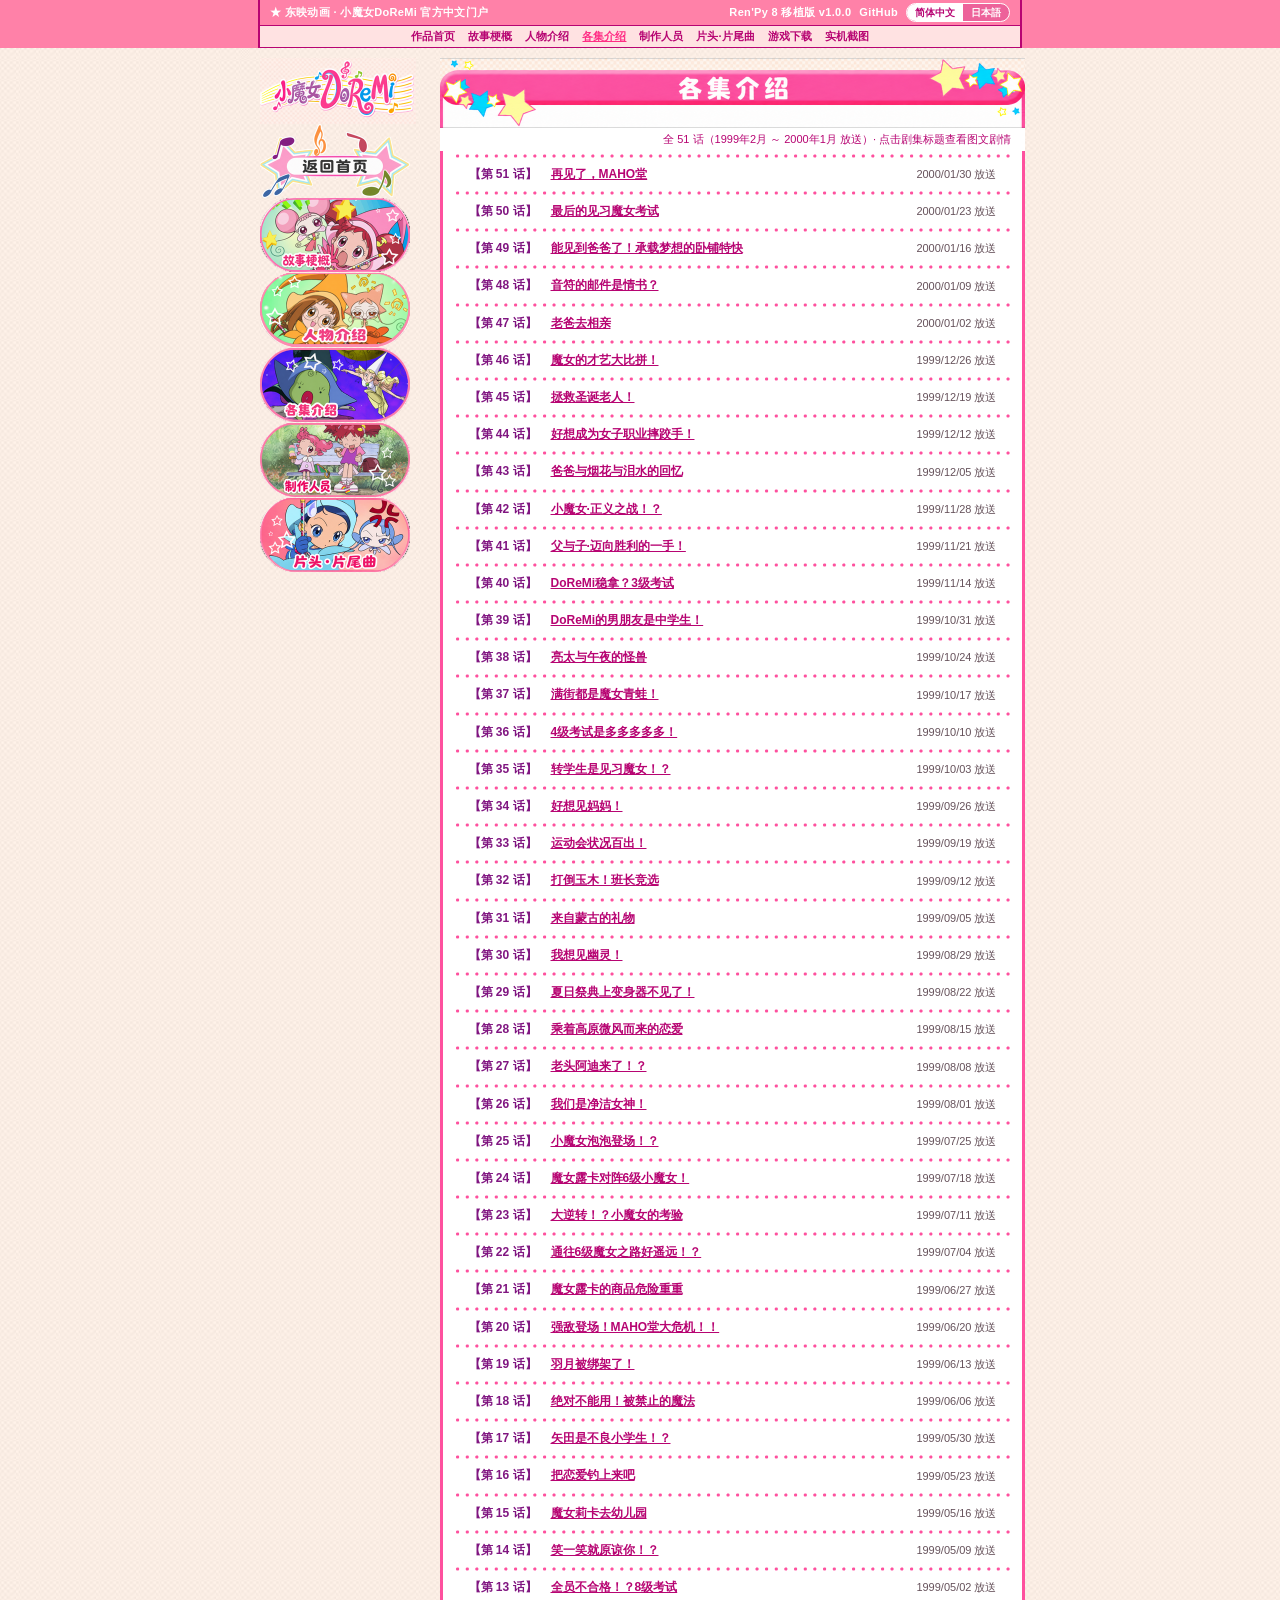
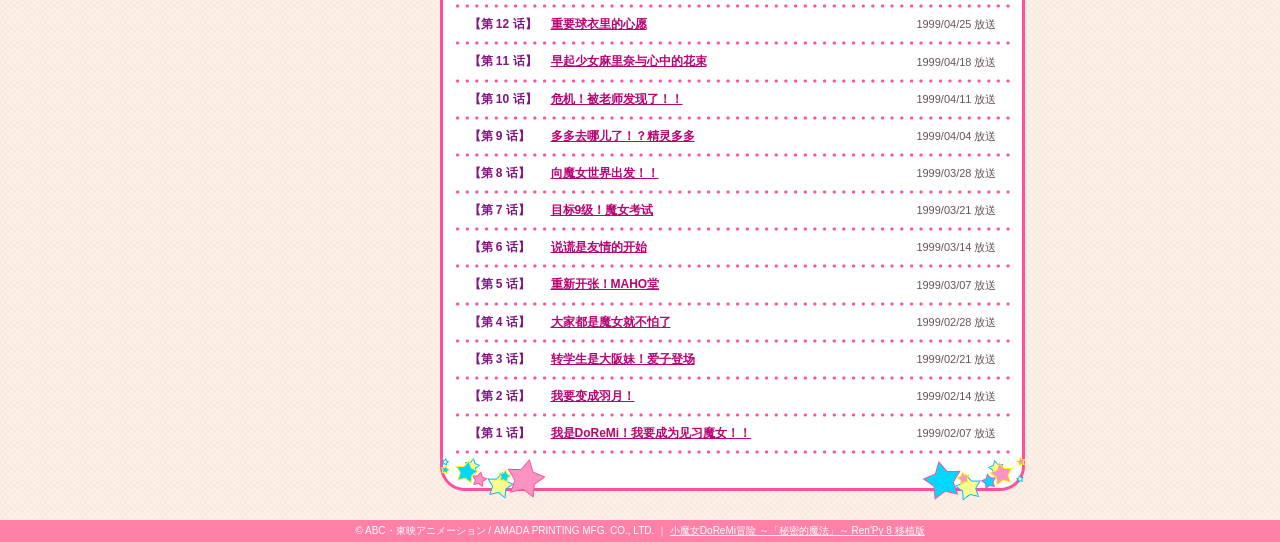
<file: docs/episode.html>
<!DOCTYPE html>
<html lang="zh-CN">
<head>
  <meta charset="UTF-8">
  <meta name="viewport" content="width=device-width, initial-scale=1.0">
  <title>小魔女DoReMi 各集介绍</title>
  <link rel="icon" type="image/png" href="favicon.png">
  <link rel="stylesheet" href="style.css" type="text/css">
  <script src="common.js"></script>
  <script src="episodes_data.js"></script>
</head>
<body bgcolor="#FFFFFF" text="#000000" leftmargin="0" topmargin="0" marginwidth="0" marginheight="0" background="img/back.jpg" data-title-zh="小魔女DoReMi 各集介绍" data-title-jp="おジャ魔女どれみ　各話紹介">
<table class="toei-top-stripe" border="0" cellpadding="0" cellspacing="0" align="center">
  <tr>
    <td class="colF"><img src="img/spacer.gif" width="1" height="48" alt=""></td>
    <td class="toei-top-nav" align="center">
      <div class="toei-top-nav-inner">
        <div class="toei-top-row-pink">
          <span data-zh="★ 东映动画 · 小魔女DoReMi 官方中文门户" data-jp="★ 東映アニメーション · おジャ魔女どれみ 公式サイト">★ 东映动画 · 小魔女DoReMi 官方中文门户</span>
          <span class="toei-top-right-tools">
            <a href="game.html" data-zh="Ren'Py 8 移植版 v1.0.0" data-jp="Ren'Py 8 移植版 v1.0.0">Ren'Py 8 移植版 v1.0.0</a>
            <a href="https://github.com/dibin666/NaishoNoMahou-renpy" target="_blank" rel="noopener">GitHub</a>
            <span class="lang-switch" role="group" aria-label="Language Switch">
              <button type="button" class="lang-btn active" data-set-lang="zh">简体中文</button>
              <button type="button" class="lang-btn" data-set-lang="jp">日本語</button>
            </span>
          </span>
        </div>
        <div class="toei-top-row-light">
          <a href="index.html" data-zh="作品首页" data-jp="トップページ">作品首页</a>
          <a href="arasuji.html" data-zh="故事梗概" data-jp="あらすじ">故事梗概</a>
          <a href="caracter.html" data-zh="人物介绍" data-jp="キャラクター紹介">人物介绍</a>
          <a href="episode.html" class="current" data-zh="各集介绍" data-jp="各話紹介">各集介绍</a>
          <a href="staff.html" data-zh="制作人员" data-jp="スタッフ">制作人员</a>
          <a href="oped.html" data-zh="片头·片尾曲" data-jp="OP・ED">片头·片尾曲</a>
          <a href="game.html" data-zh="游戏下载" data-jp="ゲームDL">游戏下载</a>
          <a href="theater.html" data-zh="实机截图" data-jp="スクリーンショット">实机截图</a>
        </div>
      </div>
    </td>
    <td class="colF"><img src="img/spacer.gif" width="1" height="48" alt=""></td>
  </tr>
</table>
<div class="toei-scroll-wrap">
  <table width="800" border="0" cellspacing="0" cellpadding="0" align="center">
    <tr>
      <td colspan="5" class="img-cell"><img src="img/back.jpg" width="10" height="10" alt=""></td>
    </tr>
    <tr>
      <td rowspan="3" width="20" class="img-cell"><img src="img/spacer.gif" width="20" height="1" alt=""></td>
      <td rowspan="3" width="156" valign="top" class="sidebar-cell">
        <a href="index.html"><img src="img/logo_zh.png" data-zh="img/logo_zh.png" data-jp="img/jp/logo.jpg" width="156" height="66" alt="小魔女DoReMi" data-alt-zh="小魔女DoReMi" data-alt-jp="おジャ魔女どれみ"></a><br>
        <a href="index.html"><img src="img/menu_top_zh.png" data-zh="img/menu_top_zh.png" data-jp="img/jp/menu_top.gif" data-over-zh="img/menu_top_over_zh.png" data-over-jp="img/jp/menu_top_over.gif" width="150" height="74" alt="返回首页" data-alt-zh="返回首页" data-alt-jp="トップページへ戻る"></a><br>
        <a href="arasuji.html"><img src="img/menu01_zh.png" data-zh="img/menu01_zh.png" data-jp="img/jp/menu01.gif" data-over-zh="img/menu01_over_zh.png" data-over-jp="img/jp/menu01_over.gif" width="150" height="74" alt="故事梗概" data-alt-zh="故事梗概" data-alt-jp="あらすじ"></a><br>
        <img src="img/spacer.gif" width="1" height="1" alt=""><br>
        <a href="caracter.html"><img src="img/menu02_zh.png" data-zh="img/menu02_zh.png" data-jp="img/jp/menu02.gif" data-over-zh="img/menu02_over_zh.png" data-over-jp="img/jp/menu02_over.gif" width="150" height="74" alt="人物介绍" data-alt-zh="人物介绍" data-alt-jp="キャラクター紹介"></a><br>
        <img src="img/spacer.gif" width="1" height="1" alt=""><br>
        <a href="episode.html"><img src="img/menu03_zh.png" data-zh="img/menu03_zh.png" data-jp="img/jp/menu03.gif" data-over-zh="img/menu03_over_zh.png" data-over-jp="img/jp/menu03_over.gif" width="150" height="74" alt="各集介绍" data-alt-zh="各集介绍" data-alt-jp="各話紹介"></a><br>
        <img src="img/spacer.gif" width="1" height="1" alt=""><br>
        <a href="staff.html"><img src="img/menu04_zh.png" data-zh="img/menu04_zh.png" data-jp="img/jp/menu04.gif" data-over-zh="img/menu04_over_zh.png" data-over-jp="img/jp/menu04_over.gif" width="150" height="74" alt="制作人员" data-alt-zh="制作人员" data-alt-jp="スタッフ"></a><br>
        <img src="img/spacer.gif" width="1" height="1" alt=""><br>
        <a href="oped.html"><img src="img/menu05_zh.png" data-zh="img/menu05_zh.png" data-jp="img/jp/menu05.gif" data-over-zh="img/menu05_over_zh.png" data-over-jp="img/jp/menu05_over.gif" width="150" height="74" alt="片头·片尾曲" data-alt-zh="片头·片尾曲" data-alt-jp="オープニング・エンディング"></a><br>
      </td>
      <td rowspan="3" width="24" class="img-cell"><img src="img/spacer.gif" width="24" height="1" alt=""></td>
      <td width="585" class="img-cell"><img src="img/story_title_zh.png" data-zh="img/story_title_zh.png" data-jp="img/jp/story_title.gif" width="585" height="70" alt="各集介绍"></td>
      <td rowspan="3" width="15">&nbsp;</td>
    </tr>
    <tr>
      <td bgcolor="#FFFFFF" valign="top">
        <div class="font11" style="padding:4px 14px;text-align:right;color:#B70472;" data-zh="全 51 话（1999年2月 ～ 2000年1月 放送）· 点击剧集标题查看图文剧情" data-jp="全51話（1999年2月～2000年1月放送）· タイトルをクリックするとあらすじが見られます">
          全 51 话（1999年2月 ～ 2000年1月 放送）· 点击剧集标题查看图文剧情
        </div>
      </td>
    </tr>
    <tr>
      <td valign="top">
        <table width="585" border="0" cellspacing="0" cellpadding="0">
          <tr>
            <td width="3" bgcolor="#FE509E" class="img-cell"><img src="img/spacer.gif" width="3" height="1" alt=""></td>
            <td bgcolor="#FFFFFF" align="center" valign="middle">
              <table width="560" border="0" cellspacing="0" cellpadding="0" align="center">
                <tr>
                  <td class="font12" id="episodeListCell"></td>
                </tr>
              </table>
            </td>
            <td width="3" bgcolor="#FE509E" class="img-cell"><img src="img/spacer.gif" width="3" height="1" alt=""></td>
          </tr>
        </table>
        <div class="img-cell"><img src="img/story_waku.gif" width="585" height="43" alt=""></div>
      </td>
    </tr>
    <tr>
      <td colspan="5" class="img-cell"><img src="img/back.jpg" width="20" height="20" alt=""></td>
    </tr>
  </table>
</div>
<table width="100%" border="0" cellspacing="0" cellpadding="0">
  <tr>
    <td height="22" bgcolor="#FF81A8" align="center" valign="middle" class="font10">
      <font color="#FFFFFF">&copy; ABC・東映アニメーション / AMADA PRINTING MFG. CO., LTD. ｜ <a href="game.html" style="color:#FFFFFF;" data-zh="小魔女DoReMi冒险 ～「秘密的魔法」～ Ren'Py 8 移植版" data-jp="おジャ魔女あどべんちゃ～「ないしょのまほう」Ren'Py 8 移植版">小魔女DoReMi冒险 ～「秘密的魔法」～ Ren'Py 8 移植版</a></font>
    </td>
  </tr>
</table>
<script>
  function renderEpisodeList(lang) {
    var cell = document.getElementById("episodeListCell");
    var eps = (window.DOREMI_EPISODES || []).slice().reverse();
    var isJp = (lang === "jp");
    var html = "";
    for (var i = 0; i < eps.length; i++) {
      var e = eps[i];
      var title = isJp ? e.title_jp : e.title;
      var suffix = isJp ? " 放送" : " 放送";
      var label = isJp ? ("【第 " + e.ep + " 話】") : ("【第 " + e.ep + " 话】");
      html += '<img src="img/story_line.gif" width="559" height="10" alt="" style="display:block;margin:0 auto;">';
      html += '<div style="display:flex;align-items:center;justify-content:space-between;padding:4px 16px;">';
      html += '<span style="color:#801681;font-weight:bold;min-width:82px;">' + label + '</span>';
      html += '<a href="episode_summary.html?ep=' + e.ep + '" style="flex:1;font-weight:bold;">' + title + '</a>';
      html += '<span class="font11" style="color:#66525B;white-space:nowrap;margin-left:12px;">' + e.date + suffix + '</span>';
      html += '</div>';
    }
    html += '<img src="img/story_line.gif" width="559" height="10" alt="" style="display:block;margin:0 auto;">';
    cell.innerHTML = html;
  }
  window.onDoremiLanguageChange = renderEpisodeList;
  renderEpisodeList(window.getDoremiLang());
</script>
</body>
</html>
</file>
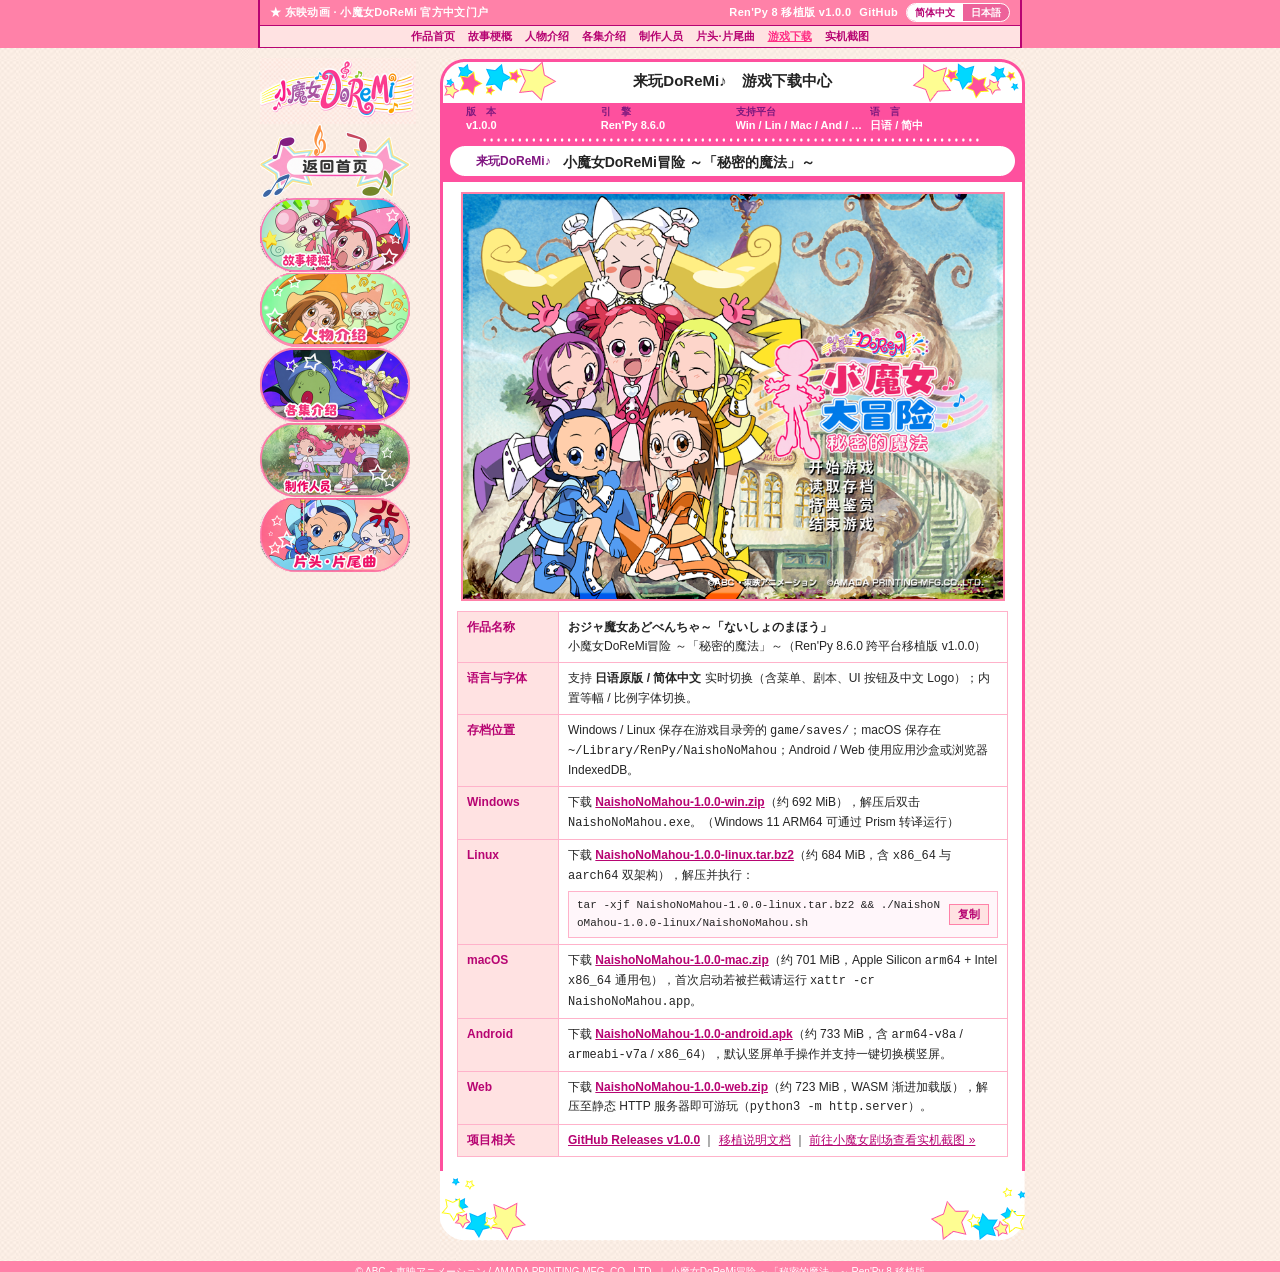
<file: docs/game.html>
<!DOCTYPE html>
<html lang="zh-CN">
<head>
  <meta charset="UTF-8">
  <meta name="viewport" content="width=device-width, initial-scale=1.0">
  <title>来玩DoReMi♪ · 《小魔女DoReMi冒险 ～「秘密的魔法」～》游戏下载</title>
  <link rel="icon" type="image/png" href="favicon.png">
  <link rel="stylesheet" href="style.css" type="text/css">
  <script src="common.js"></script>
</head>
<body bgcolor="#FFFFFF" text="#000000" leftmargin="0" topmargin="0" marginwidth="0" marginheight="0" background="img/back.jpg" data-title-zh="来玩DoReMi♪ · 《小魔女DoReMi冒险 ～「秘密的魔法」～》游戏下载" data-title-jp="あそんでどれみ♪ · おジャ魔女あどべんちゃ～「ないしょのまほう」ダウンロード">
<table class="toei-top-stripe" border="0" cellpadding="0" cellspacing="0" align="center">
  <tr>
    <td class="colF"><img src="img/spacer.gif" width="1" height="48" alt=""></td>
    <td class="toei-top-nav" align="center">
      <div class="toei-top-nav-inner">
        <div class="toei-top-row-pink">
          <span data-zh="★ 东映动画 · 小魔女DoReMi 官方中文门户" data-jp="★ 東映アニメーション · おジャ魔女どれみ 公式サイト">★ 东映动画 · 小魔女DoReMi 官方中文门户</span>
          <span class="toei-top-right-tools">
            <a href="game.html" data-zh="Ren'Py 8 移植版 v1.0.0" data-jp="Ren'Py 8 移植版 v1.0.0">Ren'Py 8 移植版 v1.0.0</a>
            <a href="https://github.com/dibin666/NaishoNoMahou-renpy" target="_blank" rel="noopener">GitHub</a>
            <span class="lang-switch" role="group" aria-label="Language Switch">
              <button type="button" class="lang-btn active" data-set-lang="zh">简体中文</button>
              <button type="button" class="lang-btn" data-set-lang="jp">日本語</button>
            </span>
          </span>
        </div>
        <div class="toei-top-row-light">
          <a href="index.html" data-zh="作品首页" data-jp="トップページ">作品首页</a>
          <a href="arasuji.html" data-zh="故事梗概" data-jp="あらすじ">故事梗概</a>
          <a href="caracter.html" data-zh="人物介绍" data-jp="キャラクター紹介">人物介绍</a>
          <a href="episode.html" data-zh="各集介绍" data-jp="各話紹介">各集介绍</a>
          <a href="staff.html" data-zh="制作人员" data-jp="スタッフ">制作人员</a>
          <a href="oped.html" data-zh="片头·片尾曲" data-jp="OP・ED">片头·片尾曲</a>
          <a href="game.html" class="current" data-zh="游戏下载" data-jp="ゲームDL">游戏下载</a>
          <a href="theater.html" data-zh="实机截图" data-jp="スクリーンショット">实机截图</a>
        </div>
      </div>
    </td>
    <td class="colF"><img src="img/spacer.gif" width="1" height="48" alt=""></td>
  </tr>
</table>
<div class="toei-scroll-wrap">
  <table width="800" border="0" cellspacing="0" cellpadding="0" align="center">
    <tr>
      <td colspan="5" class="img-cell"><img src="img/back.jpg" width="10" height="10" alt=""></td>
    </tr>
    <tr>
      <td rowspan="3" width="20" class="img-cell"><img src="img/spacer.gif" width="20" height="1" alt=""></td>
      <td rowspan="3" width="156" valign="top" class="sidebar-cell">
        <a href="index.html"><img src="img/logo_zh.png" data-zh="img/logo_zh.png" data-jp="img/jp/logo.jpg" width="156" height="66" alt="小魔女DoReMi" data-alt-zh="小魔女DoReMi" data-alt-jp="おジャ魔女どれみ"></a><br>
        <a href="index.html"><img src="img/menu_top_zh.png" data-zh="img/menu_top_zh.png" data-jp="img/jp/menu_top.gif" data-over-zh="img/menu_top_over_zh.png" data-over-jp="img/jp/menu_top_over.gif" width="150" height="74" alt="返回首页" data-alt-zh="返回首页" data-alt-jp="トップページへ戻る"></a><br>
        <a href="arasuji.html"><img src="img/menu01_zh.png" data-zh="img/menu01_zh.png" data-jp="img/jp/menu01.gif" data-over-zh="img/menu01_over_zh.png" data-over-jp="img/jp/menu01_over.gif" width="150" height="74" alt="故事梗概" data-alt-zh="故事梗概" data-alt-jp="あらすじ"></a><br>
        <img src="img/spacer.gif" width="1" height="1" alt=""><br>
        <a href="caracter.html"><img src="img/menu02_zh.png" data-zh="img/menu02_zh.png" data-jp="img/jp/menu02.gif" data-over-zh="img/menu02_over_zh.png" data-over-jp="img/jp/menu02_over.gif" width="150" height="74" alt="人物介绍" data-alt-zh="人物介绍" data-alt-jp="キャラクター紹介"></a><br>
        <img src="img/spacer.gif" width="1" height="1" alt=""><br>
        <a href="episode.html"><img src="img/menu03_zh.png" data-zh="img/menu03_zh.png" data-jp="img/jp/menu03.gif" data-over-zh="img/menu03_over_zh.png" data-over-jp="img/jp/menu03_over.gif" width="150" height="74" alt="各集介绍" data-alt-zh="各集介绍" data-alt-jp="各話紹介"></a><br>
        <img src="img/spacer.gif" width="1" height="1" alt=""><br>
        <a href="staff.html"><img src="img/menu04_zh.png" data-zh="img/menu04_zh.png" data-jp="img/jp/menu04.gif" data-over-zh="img/menu04_over_zh.png" data-over-jp="img/jp/menu04_over.gif" width="150" height="74" alt="制作人员" data-alt-zh="制作人员" data-alt-jp="スタッフ"></a><br>
        <img src="img/spacer.gif" width="1" height="1" alt=""><br>
        <a href="oped.html"><img src="img/menu05_zh.png" data-zh="img/menu05_zh.png" data-jp="img/jp/menu05.gif" data-over-zh="img/menu05_over_zh.png" data-over-jp="img/jp/menu05_over.gif" width="150" height="74" alt="片头·片尾曲" data-alt-zh="片头·片尾曲" data-alt-jp="オープニング・エンディング"></a><br>
      </td>
      <td rowspan="3" width="24" class="img-cell"><img src="img/spacer.gif" width="24" height="1" alt=""></td>
      <td width="585" valign="top" class="img-cell">
        <div class="story-s-title-box" data-zh="来玩DoReMi♪　游戏下载中心" data-jp="あそんでどれみ♪　ダウンロード">来玩DoReMi♪　游戏下载中心</div>
      </td>
      <td rowspan="3" width="15">&nbsp;</td>
    </tr>
    <tr>
      <td valign="top">
        <div class="story-s-back-box">
          <div class="story-s-meta-row">
            <div><div class="story-s-meta-label" data-zh="版　本" data-jp="バージョン">版　本</div><div class="story-s-meta-val">v1.0.0</div></div>
            <div><div class="story-s-meta-label" data-zh="引　擎" data-jp="エンジン">引　擎</div><div class="story-s-meta-val">Ren'Py 8.6.0</div></div>
            <div><div class="story-s-meta-label" data-zh="支持平台" data-jp="対応OS">支持平台</div><div class="story-s-meta-val">Win / Lin / Mac / And / Web</div></div>
            <div><div class="story-s-meta-label" data-zh="语　言" data-jp="対応言語">语　言</div><div class="story-s-meta-val" data-zh="日语 / 简中" data-jp="日本語 / 簡体字中国語">日语 / 简中</div></div>
          </div>
          <div class="story-s-meta-line"></div>
          <div class="story-s-pill-row">
            <span class="font12" style="color:#801681;font-weight:bold;" data-zh="来玩DoReMi♪" data-jp="あそんでどれみ♪">来玩DoReMi♪</span>
            <span class="font14" style="color:#242424;" data-zh="小魔女DoReMi冒险 ～「秘密的魔法」～" data-jp="おジャ魔女あどべんちゃ～「ないしょのまほう」">小魔女DoReMi冒险 ～「秘密的魔法」～</span>
          </div>
        </div>
        <table width="585" border="0" cellspacing="0" cellpadding="0">
          <tr>
            <td width="3" bgcolor="#FE509E" class="img-cell"><img src="img/spacer.gif" width="3" height="1" alt=""></td>
            <td bgcolor="#FFFFFF" style="padding: 10px 14px 14px;">
              <div style="text-align:center;margin-bottom:10px;" class="img-cell">
                <a href="theater.html" title="查看游戏实机截图"><img src="screenshots/01_title_zh.png" width="540" alt="游戏标题画面" style="border:2px solid #FF81A8;"></a>
              </div>
              <table class="toei-spec">
                <tr>
                  <th data-zh="作品名称" data-jp="タイトル">作品名称</th>
                  <td data-html="1" data-zh="<strong>おジャ魔女あどべんちゃ～「ないしょのまほう」</strong><br>小魔女DoReMi冒险 ～「秘密的魔法」～（Ren'Py 8.6.0 跨平台移植版 v1.0.0）" data-jp="<strong>おジャ魔女あどべんちゃ～「ないしょのまほう」</strong><br>KiriKiri2 ビジュアルノベル Ren'Py 8.6.0 マルチプラットフォーム移植版 v1.0.0"><strong>おジャ魔女あどべんちゃ～「ないしょのまほう」</strong><br>小魔女DoReMi冒险 ～「秘密的魔法」～（Ren'Py 8.6.0 跨平台移植版 v1.0.0）</td>
                </tr>
                <tr>
                  <th data-zh="语言与字体" data-jp="言語・フォント">语言与字体</th>
                  <td data-html="1" data-zh="支持 <strong>日语原版 / 简体中文</strong> 实时切换（含菜单、剧本、UI 按钮及中文 Logo）；内置等幅 / 比例字体切换。" data-jp="<strong>日本語オリジナル / 簡体字中国語</strong> リアルタイム切替対応（メニュー・シナリオ・UI・ロゴ含む）、等幅 / プロポーショナルフォント切替可能。">支持 <strong>日语原版 / 简体中文</strong> 实时切换（含菜单、剧本、UI 按钮及中文 Logo）；内置等幅 / 比例字体切换。</td>
                </tr>
                <tr>
                  <th data-zh="存档位置" data-jp="セーブ保存先">存档位置</th>
                  <td data-html="1" data-zh="Windows / Linux 保存在游戏目录旁的 <code>game/saves/</code>；macOS 保存在 <code>~/Library/RenPy/NaishoNoMahou</code>；Android / Web 使用应用沙盒或浏览器 IndexedDB。" data-jp="Windows / Linux はゲームフォルダ内の <code>game/saves/</code>、macOS は <code>~/Library/RenPy/NaishoNoMahou</code>、Android / Web はアプリ領域・IndexedDB に保存されます。">Windows / Linux 保存在游戏目录旁的 <code>game/saves/</code>；macOS 保存在 <code>~/Library/RenPy/NaishoNoMahou</code>；Android / Web 使用应用沙盒或浏览器 IndexedDB。</td>
                </tr>
                <tr>
                  <th>Windows</th>
                  <td data-html="1" data-zh="下载 <a href=&quot;https://github.com/dibin666/NaishoNoMahou-renpy/releases/download/v1.0.0/NaishoNoMahou-1.0.0-win.zip&quot;><b>NaishoNoMahou-1.0.0-win.zip</b></a>（约 692 MiB），解压后双击 <code>NaishoNoMahou.exe</code>。（Windows 11 ARM64 可通过 Prism 转译运行）" data-jp="<a href=&quot;https://github.com/dibin666/NaishoNoMahou-renpy/releases/download/v1.0.0/NaishoNoMahou-1.0.0-win.zip&quot;><b>NaishoNoMahou-1.0.0-win.zip</b></a>（約 692 MiB）を展開し、<code>NaishoNoMahou.exe</code> を起動してください（Win11 ARM64 は Prism で動作）。">下载 <a href="https://github.com/dibin666/NaishoNoMahou-renpy/releases/download/v1.0.0/NaishoNoMahou-1.0.0-win.zip"><b>NaishoNoMahou-1.0.0-win.zip</b></a>（约 692 MiB），解压后双击 <code>NaishoNoMahou.exe</code>。（Windows 11 ARM64 可通过 Prism 转译运行）</td>
                </tr>
                <tr>
                  <th>Linux</th>
                  <td>
                    <span data-html="1" data-zh="下载 <a href=&quot;https://github.com/dibin666/NaishoNoMahou-renpy/releases/download/v1.0.0/NaishoNoMahou-1.0.0-linux.tar.bz2&quot;><b>NaishoNoMahou-1.0.0-linux.tar.bz2</b></a>（约 684 MiB，含 <code>x86_64</code> 与 <code>aarch64</code> 双架构），解压并执行：" data-jp="<a href=&quot;https://github.com/dibin666/NaishoNoMahou-renpy/releases/download/v1.0.0/NaishoNoMahou-1.0.0-linux.tar.bz2&quot;><b>NaishoNoMahou-1.0.0-linux.tar.bz2</b></a>（約 684 MiB、<code>x86_64</code> / <code>aarch64</code> 両対応）を展開して実行：">下载 <a href="https://github.com/dibin666/NaishoNoMahou-renpy/releases/download/v1.0.0/NaishoNoMahou-1.0.0-linux.tar.bz2"><b>NaishoNoMahou-1.0.0-linux.tar.bz2</b></a>（约 684 MiB，含 <code>x86_64</code> 与 <code>aarch64</code> 双架构），解压并执行：</span>
                    <div class="run-cmd">
                      <code id="linuxCmd">tar -xjf NaishoNoMahou-1.0.0-linux.tar.bz2 && ./NaishoNoMahou-1.0.0-linux/NaishoNoMahou.sh</code>
                      <button class="copy-btn" id="copyBtn" type="button" data-zh="复制" data-jp="コピー">复制</button>
                    </div>
                  </td>
                </tr>
                <tr>
                  <th>macOS</th>
                  <td data-html="1" data-zh="下载 <a href=&quot;https://github.com/dibin666/NaishoNoMahou-renpy/releases/download/v1.0.0/NaishoNoMahou-1.0.0-mac.zip&quot;><b>NaishoNoMahou-1.0.0-mac.zip</b></a>（约 701 MiB，Apple Silicon <code>arm64</code> + Intel <code>x86_64</code> 通用包），首次启动若被拦截请运行 <code>xattr -cr NaishoNoMahou.app</code>。" data-jp="<a href=&quot;https://github.com/dibin666/NaishoNoMahou-renpy/releases/download/v1.0.0/NaishoNoMahou-1.0.0-mac.zip&quot;><b>NaishoNoMahou-1.0.0-mac.zip</b></a>（約 701 MiB、Universal バイナリ）。初回起動時に保護された場合は <code>xattr -cr NaishoNoMahou.app</code> を実行してください。">下载 <a href="https://github.com/dibin666/NaishoNoMahou-renpy/releases/download/v1.0.0/NaishoNoMahou-1.0.0-mac.zip"><b>NaishoNoMahou-1.0.0-mac.zip</b></a>（约 701 MiB，Apple Silicon <code>arm64</code> + Intel <code>x86_64</code> 通用包），首次启动若被拦截请运行 <code>xattr -cr NaishoNoMahou.app</code>。</td>
                </tr>
                <tr>
                  <th>Android</th>
                  <td data-html="1" data-zh="下载 <a href=&quot;https://github.com/dibin666/NaishoNoMahou-renpy/releases/download/v1.0.0/NaishoNoMahou-1.0.0-android.apk&quot;><b>NaishoNoMahou-1.0.0-android.apk</b></a>（约 733 MiB，含 <code>arm64-v8a</code> / <code>armeabi-v7a</code> / <code>x86_64</code>），默认竖屏单手操作并支持一键切换横竖屏。" data-jp="<a href=&quot;https://github.com/dibin666/NaishoNoMahou-renpy/releases/download/v1.0.0/NaishoNoMahou-1.0.0-android.apk&quot;><b>NaishoNoMahou-1.0.0-android.apk</b></a>（約 733 MiB）。縦画面片手操作対応・下部操作バーからワンタップで横画面切替が可能です。">下载 <a href="https://github.com/dibin666/NaishoNoMahou-renpy/releases/download/v1.0.0/NaishoNoMahou-1.0.0-android.apk"><b>NaishoNoMahou-1.0.0-android.apk</b></a>（约 733 MiB，含 <code>arm64-v8a</code> / <code>armeabi-v7a</code> / <code>x86_64</code>），默认竖屏单手操作并支持一键切换横竖屏。</td>
                </tr>
                <tr>
                  <th>Web</th>
                  <td data-html="1" data-zh="下载 <a href=&quot;https://github.com/dibin666/NaishoNoMahou-renpy/releases/download/v1.0.0/NaishoNoMahou-1.0.0-web.zip&quot;><b>NaishoNoMahou-1.0.0-web.zip</b></a>（约 723 MiB，WASM 渐进加载版），解压至静态 HTTP 服务器即可游玩（<code>python3 -m http.server</code>）。" data-jp="<a href=&quot;https://github.com/dibin666/NaishoNoMahou-renpy/releases/download/v1.0.0/NaishoNoMahou-1.0.0-web.zip&quot;><b>NaishoNoMahou-1.0.0-web.zip</b></a>（約 723 MiB、WASM 版）。静的 HTTP サーバーで配信してブラウザ上でプレイできます。">下载 <a href="https://github.com/dibin666/NaishoNoMahou-renpy/releases/download/v1.0.0/NaishoNoMahou-1.0.0-web.zip"><b>NaishoNoMahou-1.0.0-web.zip</b></a>（约 723 MiB，WASM 渐进加载版），解压至静态 HTTP 服务器即可游玩（<code>python3 -m http.server</code>）。</td>
                </tr>
                <tr>
                  <th data-zh="项目相关" data-jp="関連リンク">项目相关</th>
                  <td>
                    <a href="https://github.com/dibin666/NaishoNoMahou-renpy/releases/tag/v1.0.0" target="_blank" rel="noopener"><b>GitHub Releases v1.0.0</b></a> ｜
                    <a href="https://github.com/dibin666/NaishoNoMahou-renpy/blob/main/docs/RESEARCH_AND_ARCHITECTURE.md" target="_blank" rel="noopener" data-zh="移植说明文档" data-jp="移植ドキュメント">移植说明文档</a> ｜
                    <a href="theater.html" data-zh="前往小魔女剧场查看实机截图 &raquo;" data-jp="シアターでスクリーンショットを見る &raquo;">前往小魔女剧场查看实机截图 &raquo;</a>
                  </td>
                </tr>
              </table>
            </td>
            <td width="3" bgcolor="#FE509E" class="img-cell"><img src="img/spacer.gif" width="3" height="1" alt=""></td>
          </tr>
        </table>
        <div class="img-cell"><img src="img/waku_star.gif" width="585" height="70" alt=""></div>
      </td>
    </tr>
    <tr>
      <td class="img-cell"><img src="img/back.jpg" width="20" height="20" alt=""></td>
    </tr>
  </table>
</div>
<table width="100%" border="0" cellspacing="0" cellpadding="0">
  <tr>
    <td height="22" bgcolor="#FF81A8" align="center" valign="middle" class="font10">
      <font color="#FFFFFF">&copy; ABC・東映アニメーション / AMADA PRINTING MFG. CO., LTD. ｜ <a href="game.html" style="color:#FFFFFF;" data-zh="小魔女DoReMi冒险 ～「秘密的魔法」～ Ren'Py 8 移植版" data-jp="おジャ魔女あどべんちゃ～「ないしょのまほう」Ren'Py 8 移植版">小魔女DoReMi冒险 ～「秘密的魔法」～ Ren'Py 8 移植版</a></font>
    </td>
  </tr>
</table>
<script>
  document.getElementById("copyBtn").addEventListener("click", async function () {
    var btn = this;
    var isJp = (window.getDoremiLang() === "jp");
    try {
      await navigator.clipboard.writeText(document.getElementById("linuxCmd").textContent);
      btn.textContent = isJp ? "コピー済み" : "已复制";
      setTimeout(function () { btn.textContent = (window.getDoremiLang() === "jp") ? "コピー" : "复制"; }, 1800);
    } catch (_) {}
  });
</script>
</body>
</html>
</file>
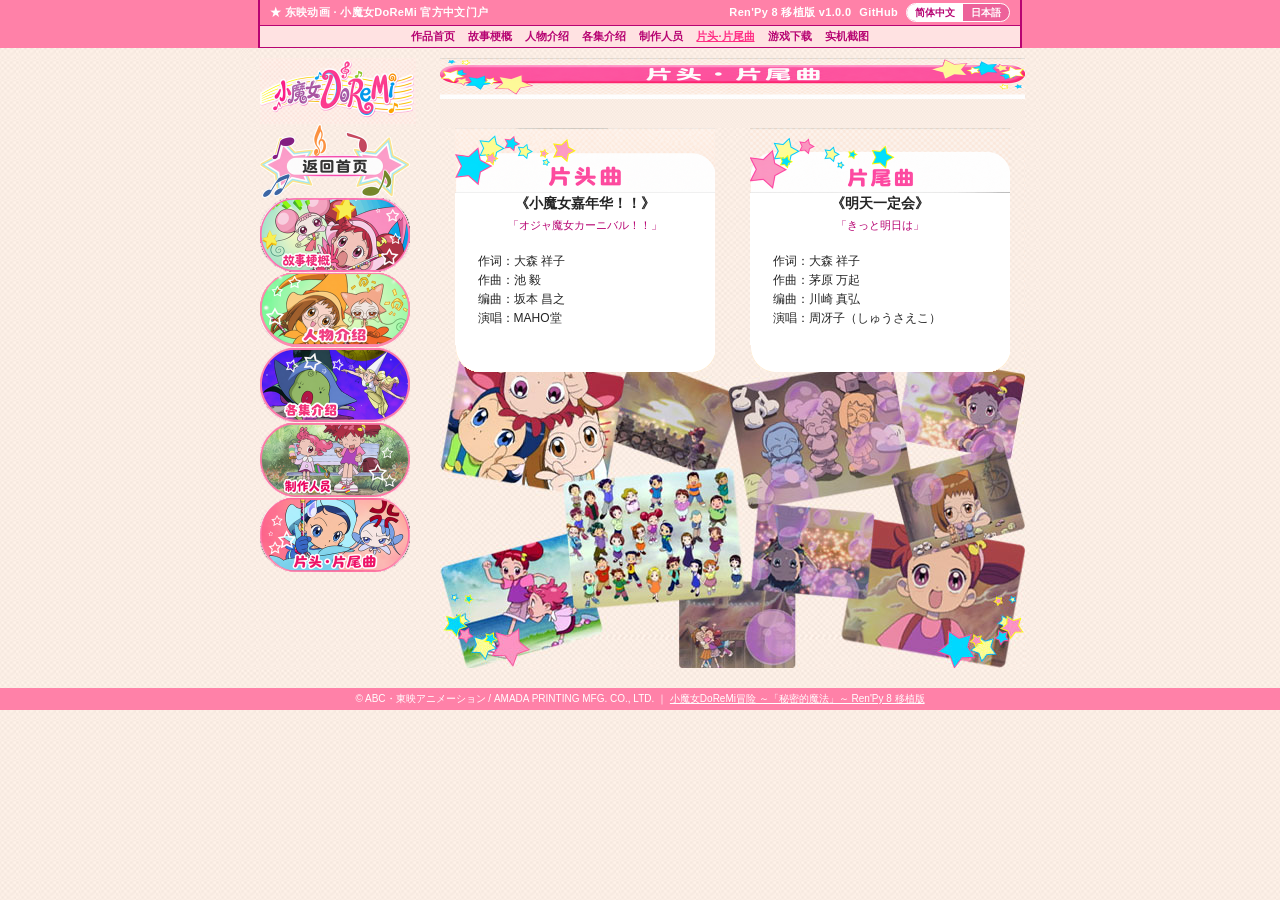
<file: docs/oped.html>
<!DOCTYPE html>
<html lang="zh-CN">
<head>
  <meta charset="UTF-8">
  <meta name="viewport" content="width=device-width, initial-scale=1.0">
  <title>小魔女DoReMi 片头·片尾曲</title>
  <link rel="icon" type="image/png" href="favicon.png">
  <link rel="stylesheet" href="style.css" type="text/css">
  <script src="common.js"></script>
</head>
<body bgcolor="#FFFFFF" text="#000000" leftmargin="0" topmargin="0" marginwidth="0" marginheight="0" background="img/back.jpg" data-title-zh="小魔女DoReMi 片头·片尾曲" data-title-jp="おジャ魔女どれみ　オープニング・エンディング">
<table class="toei-top-stripe" border="0" cellpadding="0" cellspacing="0" align="center">
  <tr>
    <td class="colF"><img src="img/spacer.gif" width="1" height="48" alt=""></td>
    <td class="toei-top-nav" align="center">
      <div class="toei-top-nav-inner">
        <div class="toei-top-row-pink">
          <span data-zh="★ 东映动画 · 小魔女DoReMi 官方中文门户" data-jp="★ 東映アニメーション · おジャ魔女どれみ 公式サイト">★ 东映动画 · 小魔女DoReMi 官方中文门户</span>
          <span class="toei-top-right-tools">
            <a href="game.html" data-zh="Ren'Py 8 移植版 v1.0.0" data-jp="Ren'Py 8 移植版 v1.0.0">Ren'Py 8 移植版 v1.0.0</a>
            <a href="https://github.com/dibin666/NaishoNoMahou-renpy" target="_blank" rel="noopener">GitHub</a>
            <span class="lang-switch" role="group" aria-label="Language Switch">
              <button type="button" class="lang-btn active" data-set-lang="zh">简体中文</button>
              <button type="button" class="lang-btn" data-set-lang="jp">日本語</button>
            </span>
          </span>
        </div>
        <div class="toei-top-row-light">
          <a href="index.html" data-zh="作品首页" data-jp="トップページ">作品首页</a>
          <a href="arasuji.html" data-zh="故事梗概" data-jp="あらすじ">故事梗概</a>
          <a href="caracter.html" data-zh="人物介绍" data-jp="キャラクター紹介">人物介绍</a>
          <a href="episode.html" data-zh="各集介绍" data-jp="各話紹介">各集介绍</a>
          <a href="staff.html" data-zh="制作人员" data-jp="スタッフ">制作人员</a>
          <a href="oped.html" class="current" data-zh="片头·片尾曲" data-jp="OP・ED">片头·片尾曲</a>
          <a href="game.html" data-zh="游戏下载" data-jp="ゲームDL">游戏下载</a>
          <a href="theater.html" data-zh="实机截图" data-jp="スクリーンショット">实机截图</a>
        </div>
      </div>
    </td>
    <td class="colF"><img src="img/spacer.gif" width="1" height="48" alt=""></td>
  </tr>
</table>
<div class="toei-scroll-wrap">
  <table width="800" border="0" cellspacing="0" cellpadding="0" align="center" background="img/back.jpg">
    <tr>
      <td colspan="5" class="img-cell"><img src="img/back.jpg" width="10" height="10" alt=""></td>
    </tr>
    <tr>
      <td rowspan="3" width="20" class="img-cell"><img src="img/spacer.gif" width="20" height="1" alt=""></td>
      <td rowspan="3" width="156" valign="top" class="sidebar-cell">
        <a href="index.html"><img src="img/logo_zh.png" data-zh="img/logo_zh.png" data-jp="img/jp/logo.jpg" width="156" height="66" alt="小魔女DoReMi" data-alt-zh="小魔女DoReMi" data-alt-jp="おジャ魔女どれみ"></a><br>
        <a href="index.html"><img src="img/menu_top_zh.png" data-zh="img/menu_top_zh.png" data-jp="img/jp/menu_top.gif" data-over-zh="img/menu_top_over_zh.png" data-over-jp="img/jp/menu_top_over.gif" width="150" height="74" alt="返回首页" data-alt-zh="返回首页" data-alt-jp="トップページへ戻る"></a><br>
        <a href="arasuji.html"><img src="img/menu01_zh.png" data-zh="img/menu01_zh.png" data-jp="img/jp/menu01.gif" data-over-zh="img/menu01_over_zh.png" data-over-jp="img/jp/menu01_over.gif" width="150" height="74" alt="故事梗概" data-alt-zh="故事梗概" data-alt-jp="あらすじ"></a><br>
        <img src="img/spacer.gif" width="1" height="1" alt=""><br>
        <a href="caracter.html"><img src="img/menu02_zh.png" data-zh="img/menu02_zh.png" data-jp="img/jp/menu02.gif" data-over-zh="img/menu02_over_zh.png" data-over-jp="img/jp/menu02_over.gif" width="150" height="74" alt="人物介绍" data-alt-zh="人物介绍" data-alt-jp="キャラクター紹介"></a><br>
        <img src="img/spacer.gif" width="1" height="1" alt=""><br>
        <a href="episode.html"><img src="img/menu03_zh.png" data-zh="img/menu03_zh.png" data-jp="img/jp/menu03.gif" data-over-zh="img/menu03_over_zh.png" data-over-jp="img/jp/menu03_over.gif" width="150" height="74" alt="各集介绍" data-alt-zh="各集介绍" data-alt-jp="各話紹介"></a><br>
        <img src="img/spacer.gif" width="1" height="1" alt=""><br>
        <a href="staff.html"><img src="img/menu04_zh.png" data-zh="img/menu04_zh.png" data-jp="img/jp/menu04.gif" data-over-zh="img/menu04_over_zh.png" data-over-jp="img/jp/menu04_over.gif" width="150" height="74" alt="制作人员" data-alt-zh="制作人员" data-alt-jp="スタッフ"></a><br>
        <img src="img/spacer.gif" width="1" height="1" alt=""><br>
        <a href="oped.html"><img src="img/menu05_zh.png" data-zh="img/menu05_zh.png" data-jp="img/jp/menu05.gif" data-over-zh="img/menu05_over_zh.png" data-over-jp="img/jp/menu05_over.gif" width="150" height="74" alt="片头·片尾曲" data-alt-zh="片头·片尾曲" data-alt-jp="オープニング・エンディング"></a><br>
      </td>
      <td rowspan="3" width="24" class="img-cell"><img src="img/spacer.gif" width="24" height="1" alt=""></td>
      <td width="585" height="70" class="img-cell"><img src="img/oped_title_zh.png" data-zh="img/oped_title_zh.png" data-jp="img/jp/oped_title.gif" width="585" height="70" alt="片头·片尾曲"></td>
      <td rowspan="3" width="15" class="img-cell"><img src="img/spacer.gif" width="15" height="1" alt=""></td>
    </tr>
    <tr>
      <td valign="top" class="back02" height="540" background="img/back.jpg">
        <table width="585" border="0" cellspacing="0" cellpadding="0" height="200" background="img/oped_backimg.jpg" style="background-size:585px 540px;">
          <tr>
            <td rowspan="4" width="15" class="img-cell"><img src="img/spacer.gif" width="1" height="1" alt=""></td>
            <td align="center" valign="top" width="260" height="65" class="img-cell"><img src="img/oped_waku1op_zh.png" data-zh="img/oped_waku1op_zh.png" data-jp="img/jp/oped_waku1op.gif" width="260" height="65" alt="片头曲"></td>
            <td rowspan="4" width="35" valign="top" class="img-cell"><img src="img/spacer.gif" width="1" height="1" alt=""></td>
            <td align="center" valign="top" width="260" height="65" class="img-cell"><img src="img/oped_waku1ed_zh.png" data-zh="img/oped_waku1ed_zh.png" data-jp="img/jp/oped_waku1ed.gif" width="260" height="65" alt="片尾曲"></td>
            <td rowspan="4" width="15" valign="top" class="img-cell"><img src="img/spacer.gif" width="1" height="1" alt=""></td>
          </tr>
          <tr>
            <td bgcolor="#FFFFFF" align="center" valign="top" class="font14">
              <div align="center"><b data-zh="《小魔女嘉年华！！》" data-jp="「オジャ魔女カーニバル！！」">《小魔女嘉年华！！》</b><br><span class="font11" style="color:#B70472;font-weight:normal;">「オジャ魔女カーニバル！！」</span></div>
            </td>
            <td bgcolor="#FFFFFF" align="center" valign="top" class="font14">
              <div align="center"><b data-zh="《明天一定会》" data-jp="「きっと明日は」">《明天一定会》</b><br><span class="font11" style="color:#B70472;font-weight:normal;">「きっと明日は」</span></div>
            </td>
          </tr>
          <tr>
            <td bgcolor="#FFFFFF" align="center" valign="top">
              <table width="235" border="0" cellpadding="8" height="110">
                <tr>
                  <td class="font12" data-html="1" data-zh="作词：大森 祥子<br>作曲：池 毅<br>编曲：坂本 昌之<br>演唱：MAHO堂" data-jp="作詞：大森 祥子<br>作曲：池 毅<br>編曲：坂本 昌之<br>うた：ＭＡＨＯ堂">
                    作词：大森 祥子<br>作曲：池 毅<br>编曲：坂本 昌之<br>演唱：MAHO堂
                  </td>
                </tr>
              </table>
            </td>
            <td bgcolor="#FFFFFF" align="center" valign="top">
              <table width="235" border="0" cellpadding="8" height="110">
                <tr>
                  <td class="font12" data-html="1" data-zh="作词：大森 祥子<br>作曲：茅原 万起<br>编曲：川崎 真弘<br>演唱：周冴子（しゅうさえこ）" data-jp="作詞：大森 祥子<br>作曲：茅原 万起<br>編曲：川崎 真弘<br>うた：しゅうさえこ">
                    作词：大森 祥子<br>作曲：茅原 万起<br>编曲：川崎 真弘<br>演唱：周冴子（しゅうさえこ）
                  </td>
                </tr>
              </table>
            </td>
          </tr>
          <tr>
            <td height="30" width="260" class="img-cell"><img src="img/oped_waku2.gif" width="260" height="30" alt=""></td>
            <td width="260" valign="top" height="30" class="img-cell"><img src="img/oped_waku2.gif" width="260" height="30" alt=""></td>
          </tr>
        </table>
      </td>
    </tr>
    <tr>
      <td colspan="5" class="img-cell"><img src="img/back.jpg" width="20" height="20" alt=""></td>
    </tr>
  </table>
</div>
<table width="100%" border="0" cellspacing="0" cellpadding="0">
  <tr>
    <td height="22" bgcolor="#FF81A8" align="center" valign="middle" class="font10">
      <font color="#FFFFFF">&copy; ABC・東映アニメーション / AMADA PRINTING MFG. CO., LTD. ｜ <a href="game.html" style="color:#FFFFFF;" data-zh="小魔女DoReMi冒险 ～「秘密的魔法」～ Ren'Py 8 移植版" data-jp="おジャ魔女あどべんちゃ～「ないしょのまほう」Ren'Py 8 移植版">小魔女DoReMi冒险 ～「秘密的魔法」～ Ren'Py 8 移植版</a></font>
    </td>
  </tr>
</table>

</body>
</html>
</file>
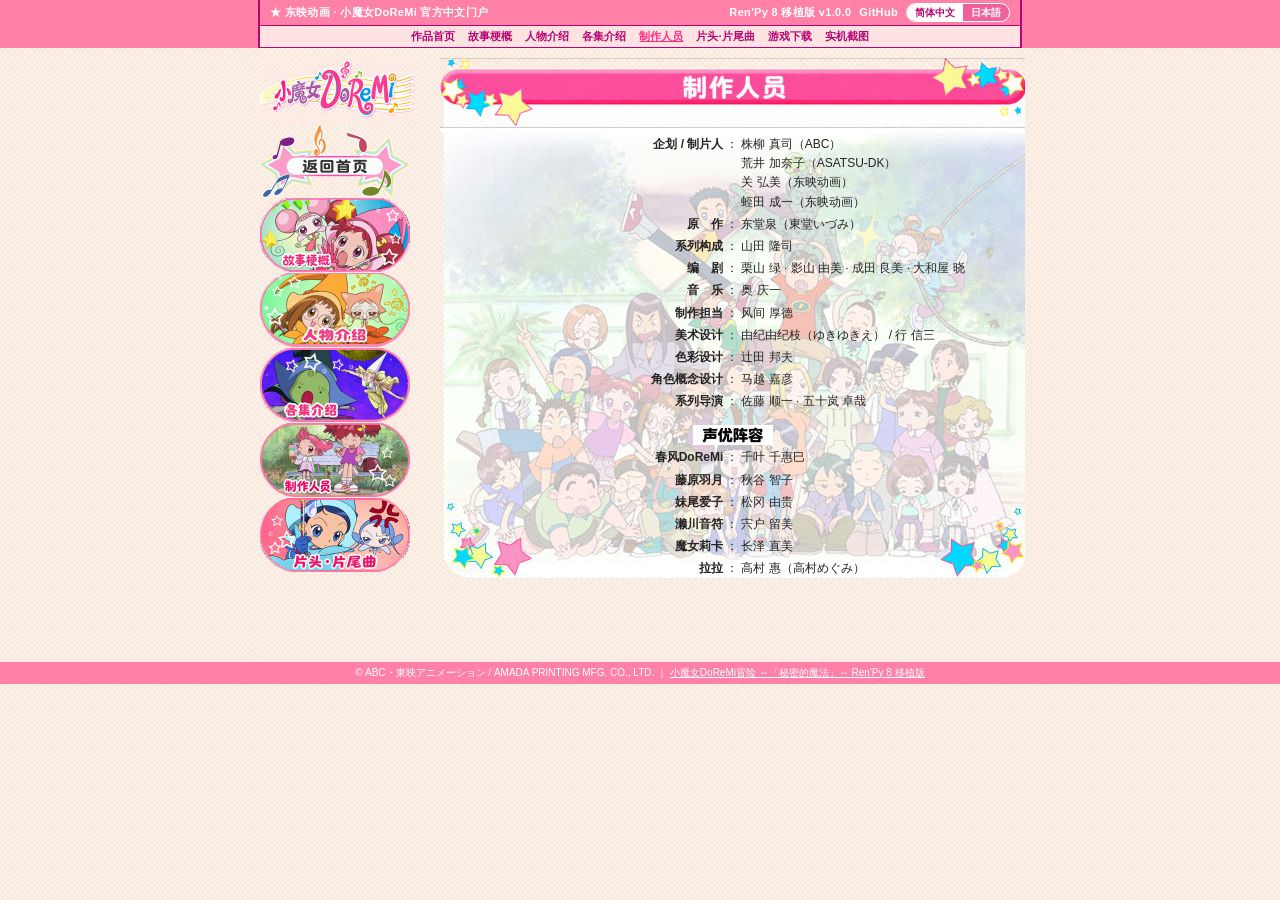
<file: docs/staff.html>
<!DOCTYPE html>
<html lang="zh-CN">
<head>
  <meta charset="UTF-8">
  <meta name="viewport" content="width=device-width, initial-scale=1.0">
  <title>小魔女DoReMi 制作人员</title>
  <link rel="icon" type="image/png" href="favicon.png">
  <link rel="stylesheet" href="style.css" type="text/css">
  <script src="common.js"></script>
</head>
<body bgcolor="#FFFFFF" text="#000000" leftmargin="0" topmargin="0" marginwidth="0" marginheight="0" background="img/back.jpg" data-title-zh="小魔女DoReMi 制作人员" data-title-jp="おジャ魔女どれみ　スタッフ">
<table class="toei-top-stripe" border="0" cellpadding="0" cellspacing="0" align="center">
  <tr>
    <td class="colF"><img src="img/spacer.gif" width="1" height="48" alt=""></td>
    <td class="toei-top-nav" align="center">
      <div class="toei-top-nav-inner">
        <div class="toei-top-row-pink">
          <span data-zh="★ 东映动画 · 小魔女DoReMi 官方中文门户" data-jp="★ 東映アニメーション · おジャ魔女どれみ 公式サイト">★ 东映动画 · 小魔女DoReMi 官方中文门户</span>
          <span class="toei-top-right-tools">
            <a href="game.html" data-zh="Ren'Py 8 移植版 v1.0.0" data-jp="Ren'Py 8 移植版 v1.0.0">Ren'Py 8 移植版 v1.0.0</a>
            <a href="https://github.com/dibin666/NaishoNoMahou-renpy" target="_blank" rel="noopener">GitHub</a>
            <span class="lang-switch" role="group" aria-label="Language Switch">
              <button type="button" class="lang-btn active" data-set-lang="zh">简体中文</button>
              <button type="button" class="lang-btn" data-set-lang="jp">日本語</button>
            </span>
          </span>
        </div>
        <div class="toei-top-row-light">
          <a href="index.html" data-zh="作品首页" data-jp="トップページ">作品首页</a>
          <a href="arasuji.html" data-zh="故事梗概" data-jp="あらすじ">故事梗概</a>
          <a href="caracter.html" data-zh="人物介绍" data-jp="キャラクター紹介">人物介绍</a>
          <a href="episode.html" data-zh="各集介绍" data-jp="各話紹介">各集介绍</a>
          <a href="staff.html" class="current" data-zh="制作人员" data-jp="スタッフ">制作人员</a>
          <a href="oped.html" data-zh="片头·片尾曲" data-jp="OP・ED">片头·片尾曲</a>
          <a href="game.html" data-zh="游戏下载" data-jp="ゲームDL">游戏下载</a>
          <a href="theater.html" data-zh="实机截图" data-jp="スクリーンショット">实机截图</a>
        </div>
      </div>
    </td>
    <td class="colF"><img src="img/spacer.gif" width="1" height="48" alt=""></td>
  </tr>
</table>
<div class="toei-scroll-wrap">
  <table width="800" border="0" cellspacing="0" cellpadding="0" align="center">
    <tr>
      <td colspan="5" class="img-cell"><img src="img/back.jpg" width="10" height="10" alt=""></td>
    </tr>
    <tr>
      <td rowspan="3" width="20" class="img-cell"><img src="img/spacer.gif" width="20" height="1" alt=""></td>
      <td rowspan="3" width="156" valign="top" class="sidebar-cell">
        <a href="index.html"><img src="img/logo_zh.png" data-zh="img/logo_zh.png" data-jp="img/jp/logo.jpg" width="156" height="66" alt="小魔女DoReMi" data-alt-zh="小魔女DoReMi" data-alt-jp="おジャ魔女どれみ"></a><br>
        <a href="index.html"><img src="img/menu_top_zh.png" data-zh="img/menu_top_zh.png" data-jp="img/jp/menu_top.gif" data-over-zh="img/menu_top_over_zh.png" data-over-jp="img/jp/menu_top_over.gif" width="150" height="74" alt="返回首页" data-alt-zh="返回首页" data-alt-jp="トップページへ戻る"></a><br>
        <a href="arasuji.html"><img src="img/menu01_zh.png" data-zh="img/menu01_zh.png" data-jp="img/jp/menu01.gif" data-over-zh="img/menu01_over_zh.png" data-over-jp="img/jp/menu01_over.gif" width="150" height="74" alt="故事梗概" data-alt-zh="故事梗概" data-alt-jp="あらすじ"></a><br>
        <img src="img/spacer.gif" width="1" height="1" alt=""><br>
        <a href="caracter.html"><img src="img/menu02_zh.png" data-zh="img/menu02_zh.png" data-jp="img/jp/menu02.gif" data-over-zh="img/menu02_over_zh.png" data-over-jp="img/jp/menu02_over.gif" width="150" height="74" alt="人物介绍" data-alt-zh="人物介绍" data-alt-jp="キャラクター紹介"></a><br>
        <img src="img/spacer.gif" width="1" height="1" alt=""><br>
        <a href="episode.html"><img src="img/menu03_zh.png" data-zh="img/menu03_zh.png" data-jp="img/jp/menu03.gif" data-over-zh="img/menu03_over_zh.png" data-over-jp="img/jp/menu03_over.gif" width="150" height="74" alt="各集介绍" data-alt-zh="各集介绍" data-alt-jp="各話紹介"></a><br>
        <img src="img/spacer.gif" width="1" height="1" alt=""><br>
        <a href="staff.html"><img src="img/menu04_zh.png" data-zh="img/menu04_zh.png" data-jp="img/jp/menu04.gif" data-over-zh="img/menu04_over_zh.png" data-over-jp="img/jp/menu04_over.gif" width="150" height="74" alt="制作人员" data-alt-zh="制作人员" data-alt-jp="スタッフ"></a><br>
        <img src="img/spacer.gif" width="1" height="1" alt=""><br>
        <a href="oped.html"><img src="img/menu05_zh.png" data-zh="img/menu05_zh.png" data-jp="img/jp/menu05.gif" data-over-zh="img/menu05_over_zh.png" data-over-jp="img/jp/menu05_over.gif" width="150" height="74" alt="片头·片尾曲" data-alt-zh="片头·片尾曲" data-alt-jp="オープニング・エンディング"></a><br>
      </td>
      <td rowspan="3" width="24" class="img-cell"><img src="img/spacer.gif" width="24" height="1" alt=""></td>
      <td width="585" class="img-cell"><img src="img/staff_title_zh.png" data-zh="img/staff_title_zh.png" data-jp="img/jp/staff_title.gif" width="585" height="70" alt="制作人员"></td>
      <td rowspan="3" width="15">&nbsp;</td>
    </tr>
    <tr>
      <td bgcolor="#FFFFFF" valign="top" class="img-cell"><img src="img/spacer.gif" width="585" height="4" alt=""></td>
    </tr>
    <tr>
      <td valign="top">
        <table width="585" border="0" cellspacing="0" cellpadding="0" bgcolor="#FFFFFF" height="450" class="back">
          <tr>
            <td rowspan="2" width="10" class="img-cell"><img src="img/spacer.gif" width="1" height="1" alt=""></td>
            <td align="center" valign="top">
              <table width="565" border="0" cellspacing="3" cellpadding="0" class="font12">
                <tr>
                  <td align="right" valign="top" width="274"><b data-zh="企划 / 制片人" data-jp="企画 / プロデューサー">企划 / 制片人</b></td>
                  <td width="5" valign="top">：</td>
                  <td width="274" data-html="1" data-zh="株柳 真司（ABC）<br>荒井 加奈子（ASATSU-DK）<br>关 弘美（东映动画）<br>蛭田 成一（东映动画）" data-jp="株柳 真司（ABC）<br>荒井 加奈子（ASATSU-DK）<br>関 弘美（東映アニメーション）<br>蛭田 成一（東映アニメーション）">株柳 真司（ABC）<br>荒井 加奈子（ASATSU-DK）<br>关 弘美（东映动画）<br>蛭田 成一（东映动画）</td>
                </tr>
                <tr>
                  <td align="right" valign="top" width="274"><b data-zh="原　作" data-jp="原　作">原　作</b></td>
                  <td width="5" valign="top">：</td>
                  <td width="274" data-html="1" data-zh="东堂泉（東堂いづみ）" data-jp="東堂いづみ">东堂泉（東堂いづみ）</td>
                </tr>
                <tr>
                  <td align="right" valign="top" width="274"><b data-zh="系列构成" data-jp="シリーズ構成">系列构成</b></td>
                  <td width="5" valign="top">：</td>
                  <td width="274" data-html="1" data-zh="山田 隆司" data-jp="山田 隆司">山田 隆司</td>
                </tr>
                <tr>
                  <td align="right" valign="top" width="274"><b data-zh="编　剧" data-jp="脚本">编　剧</b></td>
                  <td width="5" valign="top">：</td>
                  <td width="274" data-html="1" data-zh="栗山 绿 · 影山 由美 · 成田 良美 · 大和屋 晓" data-jp="栗山 緑・影山由美・成田良美・大和屋暁">栗山 绿 · 影山 由美 · 成田 良美 · 大和屋 晓</td>
                </tr>
                <tr>
                  <td align="right" valign="top" width="274"><b data-zh="音　乐" data-jp="音楽">音　乐</b></td>
                  <td width="5" valign="top">：</td>
                  <td width="274" data-html="1" data-zh="奥 庆一" data-jp="奥 慶一">奥 庆一</td>
                </tr>
                <tr>
                  <td align="right" valign="top" width="274"><b data-zh="制作担当" data-jp="製作担当">制作担当</b></td>
                  <td width="5" valign="top">：</td>
                  <td width="274" data-html="1" data-zh="风间 厚德" data-jp="風間厚徳">风间 厚德</td>
                </tr>
                <tr>
                  <td align="right" valign="top" width="274"><b data-zh="美术设计" data-jp="美術デザイン">美术设计</b></td>
                  <td width="5" valign="top">：</td>
                  <td width="274" data-html="1" data-zh="由纪由纪枝（ゆきゆきえ） / 行 信三" data-jp="ゆきゆきえ / 行 信三">由纪由纪枝（ゆきゆきえ） / 行 信三</td>
                </tr>
                <tr>
                  <td align="right" valign="top" width="274"><b data-zh="色彩设计" data-jp="色彩設計">色彩设计</b></td>
                  <td width="5" valign="top">：</td>
                  <td width="274" data-html="1" data-zh="辻田 邦夫" data-jp="辻田 邦夫">辻田 邦夫</td>
                </tr>
                <tr>
                  <td align="right" valign="top" width="274"><b data-zh="角色概念设计" data-jp="キャラクターコンセプトデザイン">角色概念设计</b></td>
                  <td width="5" valign="top">：</td>
                  <td width="274" data-html="1" data-zh="马越 嘉彦" data-jp="馬越 嘉彦">马越 嘉彦</td>
                </tr>
                <tr>
                  <td align="right" valign="top" width="274"><b data-zh="系列导演" data-jp="シリーズディレクター">系列导演</b></td>
                  <td width="5" valign="top">：</td>
                  <td width="274" data-html="1" data-zh="佐藤 顺一 · 五十岚 卓哉" data-jp="佐藤 順一・五十嵐卓哉">佐藤 顺一 · 五十岚 卓哉</td>
                </tr>
                <tr>
                  <td colspan="3" class="img-cell"><img src="img/spacer.gif" width="1" height="8" alt=""></td>
                </tr>
                <tr align="center">
                  <td valign="top" colspan="3" class="img-cell"><img src="img/staff_koe_zh.png" data-zh="img/staff_koe_zh.png" data-jp="img/jp/staff_koe.gif" width="80" height="20" alt="声优阵容"></td>
                </tr>
                <tr>
                  <td align="right" valign="top"><b data-zh="春风DoReMi" data-jp="春風どれみ">春风DoReMi</b></td>
                  <td>：</td>
                  <td valign="top" data-zh="千叶 千惠巳" data-jp="千葉千恵巳">千叶 千惠巳</td>
                </tr>
                <tr>
                  <td align="right" valign="top"><b data-zh="藤原羽月" data-jp="藤原はづき">藤原羽月</b></td>
                  <td>：</td>
                  <td valign="top" data-zh="秋谷 智子" data-jp="秋谷 智子">秋谷 智子</td>
                </tr>
                <tr>
                  <td align="right" valign="top"><b data-zh="妹尾爱子" data-jp="妹尾あいこ">妹尾爱子</b></td>
                  <td>：</td>
                  <td valign="top" data-zh="松冈 由贵" data-jp="松岡 由貴">松冈 由贵</td>
                </tr>
                <tr>
                  <td align="right" valign="top"><b data-zh="濑川音符" data-jp="瀬川おんぷ">濑川音符</b></td>
                  <td>：</td>
                  <td valign="top" data-zh="宍户 留美" data-jp="宍戸 留美">宍户 留美</td>
                </tr>
                <tr>
                  <td align="right" valign="top"><b data-zh="魔女莉卡" data-jp="マジョリカ">魔女莉卡</b></td>
                  <td>：</td>
                  <td valign="top" data-zh="长泽 直美" data-jp="長沢 直美">长泽 直美</td>
                </tr>
                <tr>
                  <td align="right" valign="top"><b data-zh="拉拉" data-jp="ララ">拉拉</b></td>
                  <td>：</td>
                  <td valign="top" data-zh="高村 惠（高村めぐみ）" data-jp="高村めぐみ">高村 惠（高村めぐみ）</td>
                </tr>
              </table>
            </td>
            <td rowspan="2" width="10" class="img-cell"><img src="img/spacer.gif" width="1" height="1" alt=""></td>
          </tr>
          <tr>
            <td height="60" class="img-cell"><img src="img/spacer.gif" width="1" height="1" alt=""></td>
          </tr>
        </table>
      </td>
    </tr>
    <tr>
      <td colspan="5" class="img-cell"><img src="img/back.jpg" width="20" height="20" alt=""></td>
    </tr>
  </table>
</div>
<table width="100%" border="0" cellspacing="0" cellpadding="0">
  <tr>
    <td height="22" bgcolor="#FF81A8" align="center" valign="middle" class="font10">
      <font color="#FFFFFF">&copy; ABC・東映アニメーション / AMADA PRINTING MFG. CO., LTD. ｜ <a href="game.html" style="color:#FFFFFF;" data-zh="小魔女DoReMi冒险 ～「秘密的魔法」～ Ren'Py 8 移植版" data-jp="おジャ魔女あどべんちゃ～「ないしょのまほう」Ren'Py 8 移植版">小魔女DoReMi冒险 ～「秘密的魔法」～ Ren'Py 8 移植版</a></font>
    </td>
  </tr>
</table>

</body>
</html>
</file>
<file: docs/style.css>
/* Synchronized to https://www.toei-anim.co.jp/tv/doremi/ */

body {
  margin: 0;
  padding: 0;
  color: #242424;
  background-color: #FCF0E9;
  background-image: url("img/back.jpg");
  font-family: "Hiragino Sans GB", "Microsoft YaHei", "PingFang SC", "Noto Sans SC", "Hiragino Kaku Gothic ProN", sans-serif;
  text-align: justify;
  text-justify: distribute;
}

img {
  border: 0;
  vertical-align: top;
}

/* Prevent HTML5 standards-mode baseline/line-box gaps in image layout cells */
.img-cell,
.sidebar-cell {
  font-size: 0;
  line-height: 0;
}
.img-cell img,
.sidebar-cell img {
  vertical-align: top;
}

a {
  color: #B70472;
}

a:hover {
  color: #FF2E85;
}

/* Official Toei Doremi Palette */
.colF { background-color: #FF81A8; }
.colL { background-color: #FFE2E2; }
.colB { background-color: #B70472; }
.colA { background-color: #FFB2CA; }

/* Official Toei Font Classes */
.font10 { font-size: 10px; line-height: 120%; color: #242424; }
.font11 { font-size: 11px; line-height: 135%; color: #242424; }
.font12 { font-size: 12px; line-height: 1.6em; text-align: justify; text-justify: distribute; color: #242424; }
.font14 { font-size: 14px; line-height: 1.5em; text-align: justify; text-justify: distribute; color: #242424; font-weight: bold; }
.font16 { font-size: 16px; line-height: 1.4em; text-align: justify; text-justify: distribute; color: #242424; font-weight: bold; }

.back { background: url("img/staff_back.jpg") no-repeat; background-size: 585px 450px; }
.back02 { background: url("img/oped_backimg.jpg") no-repeat; background-size: 585px 540px; }

/* Classic Toei Top Header Stripe Bar */
.toei-top-stripe {
  width: 100%;
  border-collapse: collapse;
}
.toei-top-nav {
  width: 760px;
  height: 48px;
  background: linear-gradient(180deg, #FF9DC0 0%, #FF81A8 55%, #FFB2CA 55%, #FFE2E2 100%);
  border-left: 2px solid #B70472;
  border-right: 2px solid #B70472;
  color: #FFFFFF;
  font-size: 12px;
  font-weight: bold;
  text-align: center;
  vertical-align: middle;
}
.toei-top-nav-inner {
  display: flex;
  flex-direction: column;
  height: 48px;
}
.toei-top-row-pink {
  height: 26px;
  display: flex;
  align-items: center;
  justify-content: space-between;
  padding: 0 10px;
  background-color: #FF81A8;
  color: #FFFFFF;
  font-size: 11px;
  letter-spacing: 0.03em;
}
.toei-top-row-pink a {
  color: #FFFFFF;
  text-decoration: none;
}
.toei-top-row-pink a:hover {
  text-decoration: underline;
}
.toei-top-right-tools {
  display: flex;
  align-items: center;
  gap: 8px;
}
.lang-switch {
  display: inline-flex;
  border: 1px solid #FFFFFF;
  border-radius: 999px;
  overflow: hidden;
  background: rgba(183, 4, 114, 0.25);
}
.lang-btn {
  border: 0;
  background: transparent;
  color: #FFFFFF;
  font-size: 10px;
  font-weight: bold;
  padding: 2px 8px;
  cursor: pointer;
  line-height: 1.3;
}
.lang-btn:hover {
  background: rgba(255, 255, 255, 0.25);
}
.lang-btn.active {
  background: #FFFFFF;
  color: #B70472;
}
.toei-top-row-light {
  height: 22px;
  display: flex;
  align-items: center;
  justify-content: center;
  gap: 13px;
  background-color: #FFE2E2;
  border-top: 1px solid #B70472;
  border-bottom: 1px solid #B70472;
  font-size: 11px;
}
.toei-top-row-light a {
  color: #B70472;
  text-decoration: none;
  font-weight: bold;
}
.toei-top-row-light a:hover,
.toei-top-row-light a.current {
  color: #FF2E85;
  text-decoration: underline;
}

/* Official story_s_title + story_s_back Fixed Header Box (585x124, zero tiling) */
.story-s-title-box {
  width: 585px;
  height: 44px;
  background: url("img/story_s_title.gif") no-repeat left top;
  display: flex;
  align-items: center;
  justify-content: center;
  font-size: 15px;
  font-weight: bold;
  color: #242424;
  line-height: 1;
}
.story-s-back-box {
  width: 585px;
  height: 80px;
  background: #FE509E url("img/story_s_back.gif") no-repeat left top;
  box-sizing: border-box;
  padding: 4px 26px 7px;
  display: flex;
  flex-direction: column;
  justify-content: space-between;
}
.story-s-meta-row {
  display: grid;
  grid-template-columns: repeat(4, minmax(0, 1fr));
  gap: 6px;
  font-size: 11px;
  line-height: 1.25;
  text-align: left;
}
.story-s-meta-label {
  color: #7E1A7E;
  font-weight: bold;
  font-size: 10px;
}
.story-s-meta-val {
  color: #FFFFFF;
  font-weight: bold;
  white-space: nowrap;
  overflow: hidden;
  text-overflow: ellipsis;
}
.story-s-meta-line {
  width: 100%;
  height: 5px;
  background: url("img/story_s_line.gif") no-repeat center center;
}
.story-s-pill-row {
  height: 26px;
  display: flex;
  align-items: center;
  gap: 12px;
  padding: 0 10px;
  text-align: left;
}

/* Official Spec / Game Portal Tables */
table.toei-spec {
  width: 100%;
  border-collapse: collapse;
  font-size: 12px;
  line-height: 1.6;
}
table.toei-spec th,
table.toei-spec td {
  border: 1px solid #FFB2CA;
  padding: 6px 9px;
  text-align: left;
  vertical-align: top;
}
table.toei-spec th {
  width: 82px;
  background-color: #FFE2E2;
  color: #B70472;
  font-weight: bold;
  white-space: nowrap;
}
table.toei-spec td {
  background-color: #FFFFFF;
  color: #242424;
}

.dl-pill-row {
  display: flex;
  flex-wrap: wrap;
  gap: 6px;
  margin: 4px 0;
}
.dl-pill {
  display: inline-block;
  padding: 5px 11px;
  border-radius: 999px;
  border: 2px solid #FF81A8;
  background-color: #FFE2E2;
  color: #B70472;
  font-size: 11px;
  font-weight: bold;
  text-decoration: none;
}
.dl-pill:hover {
  background-color: #FF81A8;
  color: #FFFFFF;
}
.dl-pill.primary {
  background-color: #FF81A8;
  border-color: #B70472;
  color: #FFFFFF;
}
.dl-pill.primary:hover {
  background-color: #B70472;
  color: #FFFFFF;
}

.run-cmd {
  margin-top: 5px;
  background: #FFF6FA;
  border: 1px solid #FFB2CA;
  padding: 5px 8px;
  display: flex;
  align-items: center;
  justify-content: space-between;
  gap: 8px;
  font-family: ui-monospace, SFMono-Regular, Menlo, Consolas, monospace;
  font-size: 11px;
}
.run-cmd code {
  word-break: break-all;
}
.copy-btn {
  flex-shrink: 0;
  border: 1px solid #FF81A8;
  background: #FFE2E2;
  color: #B70472;
  padding: 2px 8px;
  font-size: 11px;
  font-weight: bold;
  cursor: pointer;
}
.copy-btn:hover {
  background: #FF81A8;
  color: #FFFFFF;
}

/* Theater / Screenshot Grid */
.shot-grid {
  display: grid;
  grid-template-columns: repeat(2, 1fr);
  gap: 10px;
}
.mobile-portrait-grid {
  display: grid;
  grid-template-columns: repeat(3, 1fr);
  gap: 8px;
  margin-top: 8px;
}
.shot-card {
  border: 2px solid #FFB2CA;
  background: #FFF8FB;
  cursor: zoom-in;
}
.shot-card:hover {
  border-color: #FF81A8;
}
.shot-card img {
  display: block;
  width: 100%;
  height: auto;
}
.shot-cap {
  padding: 4px 6px;
  background: #FFE2E2;
  color: #B70472;
  font-size: 11px;
  font-weight: bold;
  text-align: center;
  border-top: 1px solid #FFB2CA;
}

/* Lightbox / Oyajide Photo Popup */
.lightbox {
  position: fixed;
  inset: 0;
  z-index: 999;
  background: rgba(36, 4, 24, 0.84);
  display: none;
  align-items: center;
  justify-content: center;
  padding: 16px;
}
.lightbox.open {
  display: flex;
}
.lb-box {
  position: relative;
  max-width: min(820px, 100%);
  background: #FFFFFF;
  border: 4px solid #FF81A8;
  padding: 10px;
  text-align: center;
}
.lb-box img {
  max-width: 100%;
  max-height: 76vh;
  display: block;
  margin: 0 auto;
}
.lb-caption {
  margin-top: 6px;
  font-size: 12px;
  font-weight: bold;
  color: #B70472;
}
.lb-close,
.lb-prev,
.lb-next {
  position: absolute;
  border: 2px solid #FFFFFF;
  background: #FF81A8;
  color: #FFFFFF;
  font-weight: bold;
  cursor: pointer;
}
.lb-close {
  top: -14px;
  right: -14px;
  width: 28px;
  height: 28px;
  border-radius: 50%;
  background: #B70472;
  font-size: 15px;
}
.lb-prev,
.lb-next {
  top: 50%;
  transform: translateY(-50%);
  width: 30px;
  height: 30px;
  border-radius: 50%;
  font-size: 16px;
}
.lb-prev { left: -15px; }
.lb-next { right: -15px; }

/* Responsive wrapper so 800px classic tables stay usable on mobile screens */
.toei-scroll-wrap {
  width: 100%;
  overflow-x: auto;
}
@media (max-width: 820px) {
  .toei-top-nav {
    width: 100%;
  }
  .toei-top-row-light {
    gap: 8px;
    flex-wrap: wrap;
    height: auto;
    padding: 3px 6px;
  }
  .toei-top-row-pink {
    font-size: 10px;
    padding: 0 8px;
  }
  .shot-grid {
    grid-template-columns: 1fr;
  }
  .mobile-portrait-grid {
    grid-template-columns: repeat(2, 1fr);
  }
}
</file>
